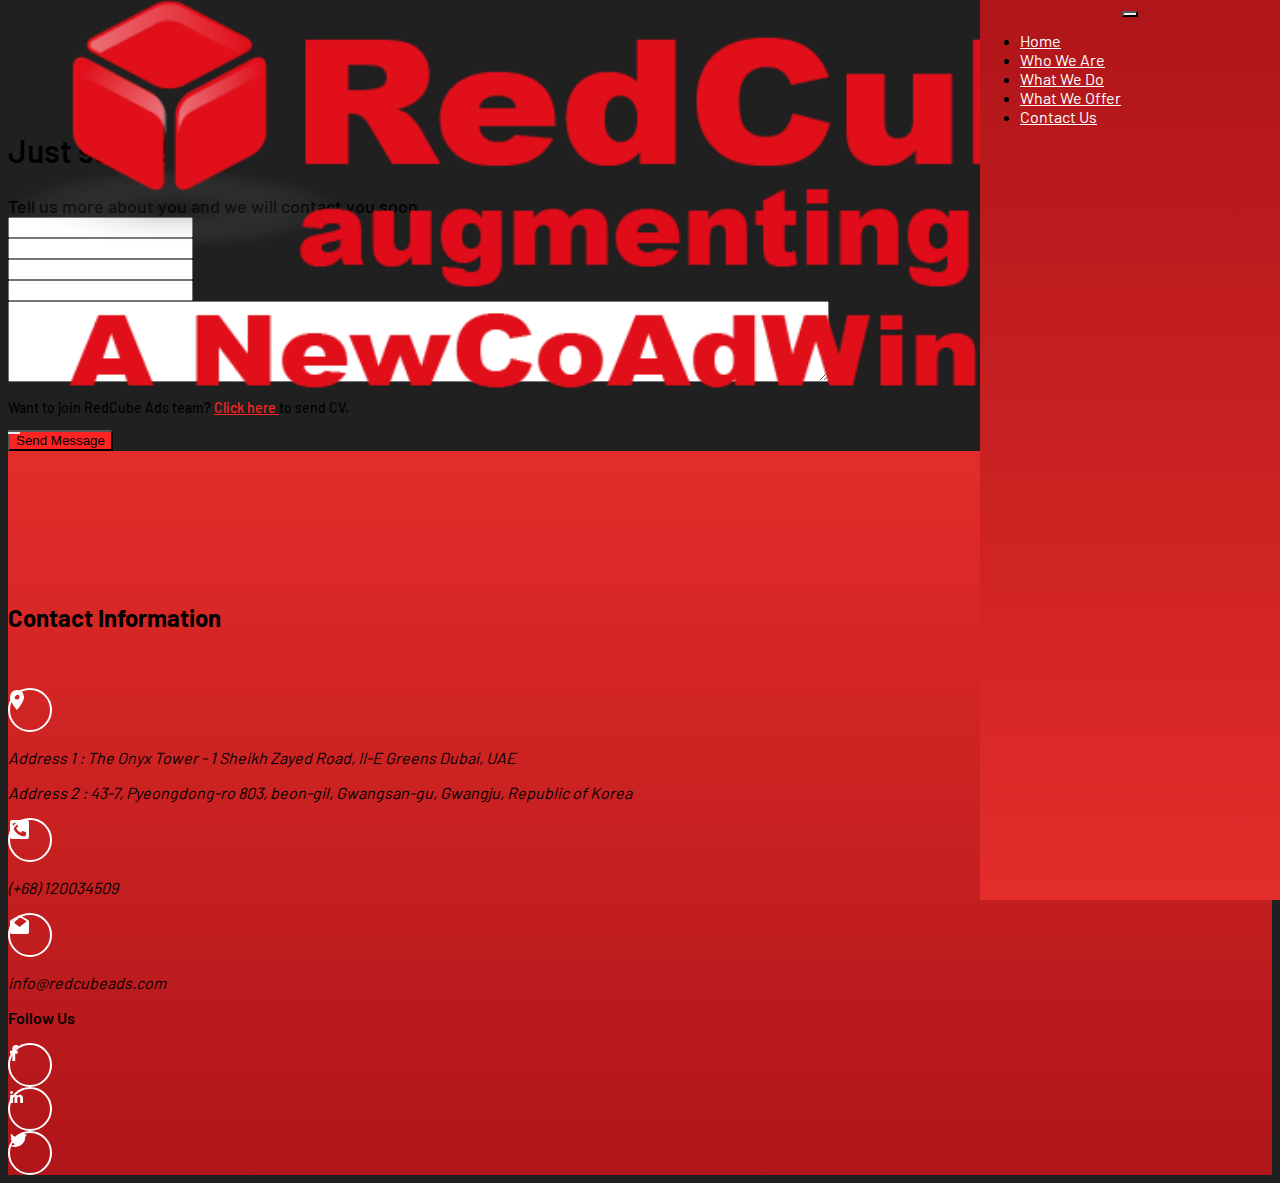
<file: contact.html>
<!doctype html>
<html lang="en">

<head>
  <!-- Required meta tags -->
  <meta charset="utf-8">
  <meta name="viewport" content="width=device-width, initial-scale=1">

  <link rel="icon" type="image/png" sizes="32x32" href="img/favicon-32x32.png">
  <link rel="manifest" href="/site.webmanifest">
  
  <!-- Bootstrap CSS -->
  <link href="https://cdn.jsdelivr.net/npm/bootstrap@5.1.3/dist/css/bootstrap.min.css" rel="stylesheet"
    integrity="sha384-1BmE4kWBq78iYhFldvKuhfTAU6auU8tT94WrHftjDbrCEXSU1oBoqyl2QvZ6jIW3" crossorigin="anonymous">
  <link rel="stylesheet" href="https://cdn.jsdelivr.net/npm/bootstrap-icons@1.8.1/font/bootstrap-icons.css">
  <link rel="stylesheet" href="css/theme.css">
  <title>Red Cube</title>
</head>

<body class="bg-black">

        <!-- Header -->
          <header>
            <div class="main-menu offcanvas offcanvas-end" tabindex="-1" id="offcanvasNavbar"
              aria-labelledby="offcanvasNavbarLabel">
              <div class="offcanvas-header">
                <button type="button" class="btn-close text-reset" data-bs-dismiss="offcanvas"
                  aria-label="Close"></button>
              </div>
              <ul class="nav flex-column">
                <li class="nav-item">
                  <a class="nav-link active" aria-current="page" href="index.html">Home</a>
                </li>
                <li class="nav-item">
                  <a class="nav-link" href="who-we-are.html">Who We Are</a>
                </li>
                <li class="nav-item">
                  <a class="nav-link" href="what-we-do.html">What We Do</a>
                </li>
                <li class="nav-item">
                  <a class="nav-link" href="what-we-offer.html">What We Offer</a>
                </li>
                <li class="nav-item">
                  <a class="nav-link" href="contact.html">Contact Us</a>
                </li>
              </ul>
            </div>
            <div class="navbar navbar-dark i-toggle ">
              <div class="container py-1">
                <a href="/" class="navbar-brand  logo-img">
                  <img src="img/logo.png" alt="Red Cube Logo">
                </a>
                <button class="navbar-toggler" type="button" data-bs-toggle="offcanvas" data-bs-target="#offcanvasNavbar"
                  aria-controls="offcanvasNavbar">
                  <span class="navbar-toggler-icon"></span>
                </button>
              </div>
            </div>
          </header>
                <div class="container-fluid  position-absolute top-0">
                  <div class="row vh-100">
                    <div class="col-md-12 col-lg-6 pt-sm-5 padding-top  col-xl-6 offset-xl-1 d-flex justify-content-center align-items-start flex-column pe-lg-5">
                      <div class=" pb-5 pt-2 text-white">
                        <h2 class="fs-32 fs-semibold">Just say hi!</h2>
                        <hp class="fs-18 fs-med">Tell us more about you and we will contact you soon</hp>
                      </div>
                      <form class="row g-4 needs-validation focus-form ">
                        <div class="col-sm-12 col-md-6 contact-form">
                          <input type="text" class="form-control bg-transparent text-white rounded-0"
                           placeholder="Name" required>
                        </div>
                        <div class="col-sm-12 col-md-6 contact-form">
                          <input type="email" class="form-control bg-transparent text-white rounded-0"
                           placeholder="Email" required>
                        </div>

                        <div class="col-sm-12 col-md-6 contact-form">
                          <input type="text" class="form-control bg-transparent text-white rounded-0"
                           placeholder="Phone" required maxlength="20"  min="0" max="9999999999"  onkeypress="if(this.value.length == 10) return false">
                        </div>

                        <div class="col-sm-12 col-md-6 contact-form">
                          <input type="text" class="form-control bg-transparent text-white rounded-0"
                           placeholder="How big is your Company?" required>
                        </div>

                        <div class="col-sm-12 col-md-12 contact-form">
                          <textarea class="form-control bg-transparent text-white rounded-0"
                            id="exampleFormControlTextarea1" placeholder="Message" rows="5" cols="100"
                            required></textarea>
                        </div>

                        <div class="col-md-7 d-flex justify-content-between align-items-center pt-3">
                          <p class="fs-14 fs-med text-white m-0">Want to join RedCube Ads team? <a href="" class="c-red" >
                              Click here </a> to send CV.</p>
                        </div>
                        <div class="col-md-5 d-md-flex justify-content-md-end align-items-md-center">
                          <button class="btn red-col text-white rounded-0 px-4" type="submit">Send Message</button>
                        </div>
                         
                      </form>
                    </div>
                    <div class="ps-sm-4 d-flex pt-sm-5 padding-top none-smallscreen justify-content-center align-items-start flex-column ps-2 bg-color col-md-12 col-lg-4 col-xl-4 col-sm-12 py-5 pt-sm-5 pt-md-5 pt-lg-0">
                      <div class="">
                        <h6 class="fs-24 fs-bold text-white">Contact Information</h6>
                      </div>
                      <address>
                            <div class="d-flex  pt-3">
                              <div class="icon-image d-flex justify-content-center align-items-center">
                                  <img src="./img/material-location.svg" alt="" class="mx-4">
                              </div>
                              <div class="ps-3">
                                  <p class="fs-16 text-white m-0">Address 1 : The Onyx Tower - 1 Sheikh Zayed Road, II-E Greens Dubai, UAE </p>
                                  <p class="fs-16 text-white m-0 pt-3">
                                    Address 2 : 43-7, Pyeongdong-ro 803,
                                    beon-gil, Gwangsan-gu, Gwangju, 
                                    Republic of Korea</p>  
                              </div>
                          </div>
                            <div class="d-flex align-items-center pt-3">
                              <div class="icon-image d-flex justify-content-center align-items-center">
                                  <img src="./img/phone-icon.svg" alt="" class="icon-phone-mail">
                              </div>
                              <div class="ps-3">
                                  <p class="fs-16 text-white m-0">(+68) 120034509</p>
                              </div>
                          </div>

                          <div class="d-flex align-items-center pt-3">
                            <div class="icon-image d-flex justify-content-center align-items-center">
                                <img src="./img/Icon-mail.svg" alt="" class="icon-phone-mail">
                            </div>
                            <div class="ps-3">
                                <p class="fs-16 text-white m-0">info@redcubeads.com</p>
                            </div>
                        </div>
                      </address>

                      <div class="followUs pt-4">
                        <div class="d-flex align-items-end">
                          <p class="fs-16 fs-semibold text-white">Follow Us</p>
                        </div>
                        <div class="d-flex">
                          <div>
                            <div class="icon-image d-flex justify-content-center align-items-center">
                              <img src="./img/facebook.svg" alt="">
                          </div>
                          </div>
                          <div class="px-3">
                            <div class="icon-image d-flex justify-content-center align-items-center">
                              <img src="./img/linkedin.svg" alt="">
                          </div>
                          </div>
                          <div>
                            <div class="icon-image d-flex justify-content-center align-items-center">
                              <img src="./img/twitter.svg" alt="">
                          </div>
                          </div>
                        </div>
                      </div>
                    </div>
                    <div class="col-xl-1 col-lg-2 bg-color p-0 none-smallscreen">
                        <div class="two-line vh-100-p"></div>
                    </div>  
                  </div>
                </div>
             







  <!-- Optional JavaScript; choose one of the two! -->

  <!-- Option 1: Bootstrap Bundle with Popper -->
  <script src="https://cdn.jsdelivr.net/npm/bootstrap@5.1.3/dist/js/bootstrap.bundle.min.js"
    integrity="sha384-ka7Sk0Gln4gmtz2MlQnikT1wXgYsOg+OMhuP+IlRH9sENBO0LRn5q+8nbTov4+1p"
    crossorigin="anonymous"></script>
  <script src="js/jquery.slim.min.js"></script>
  <script src="js/custom.js"></script>
</body>

</html>
</file>
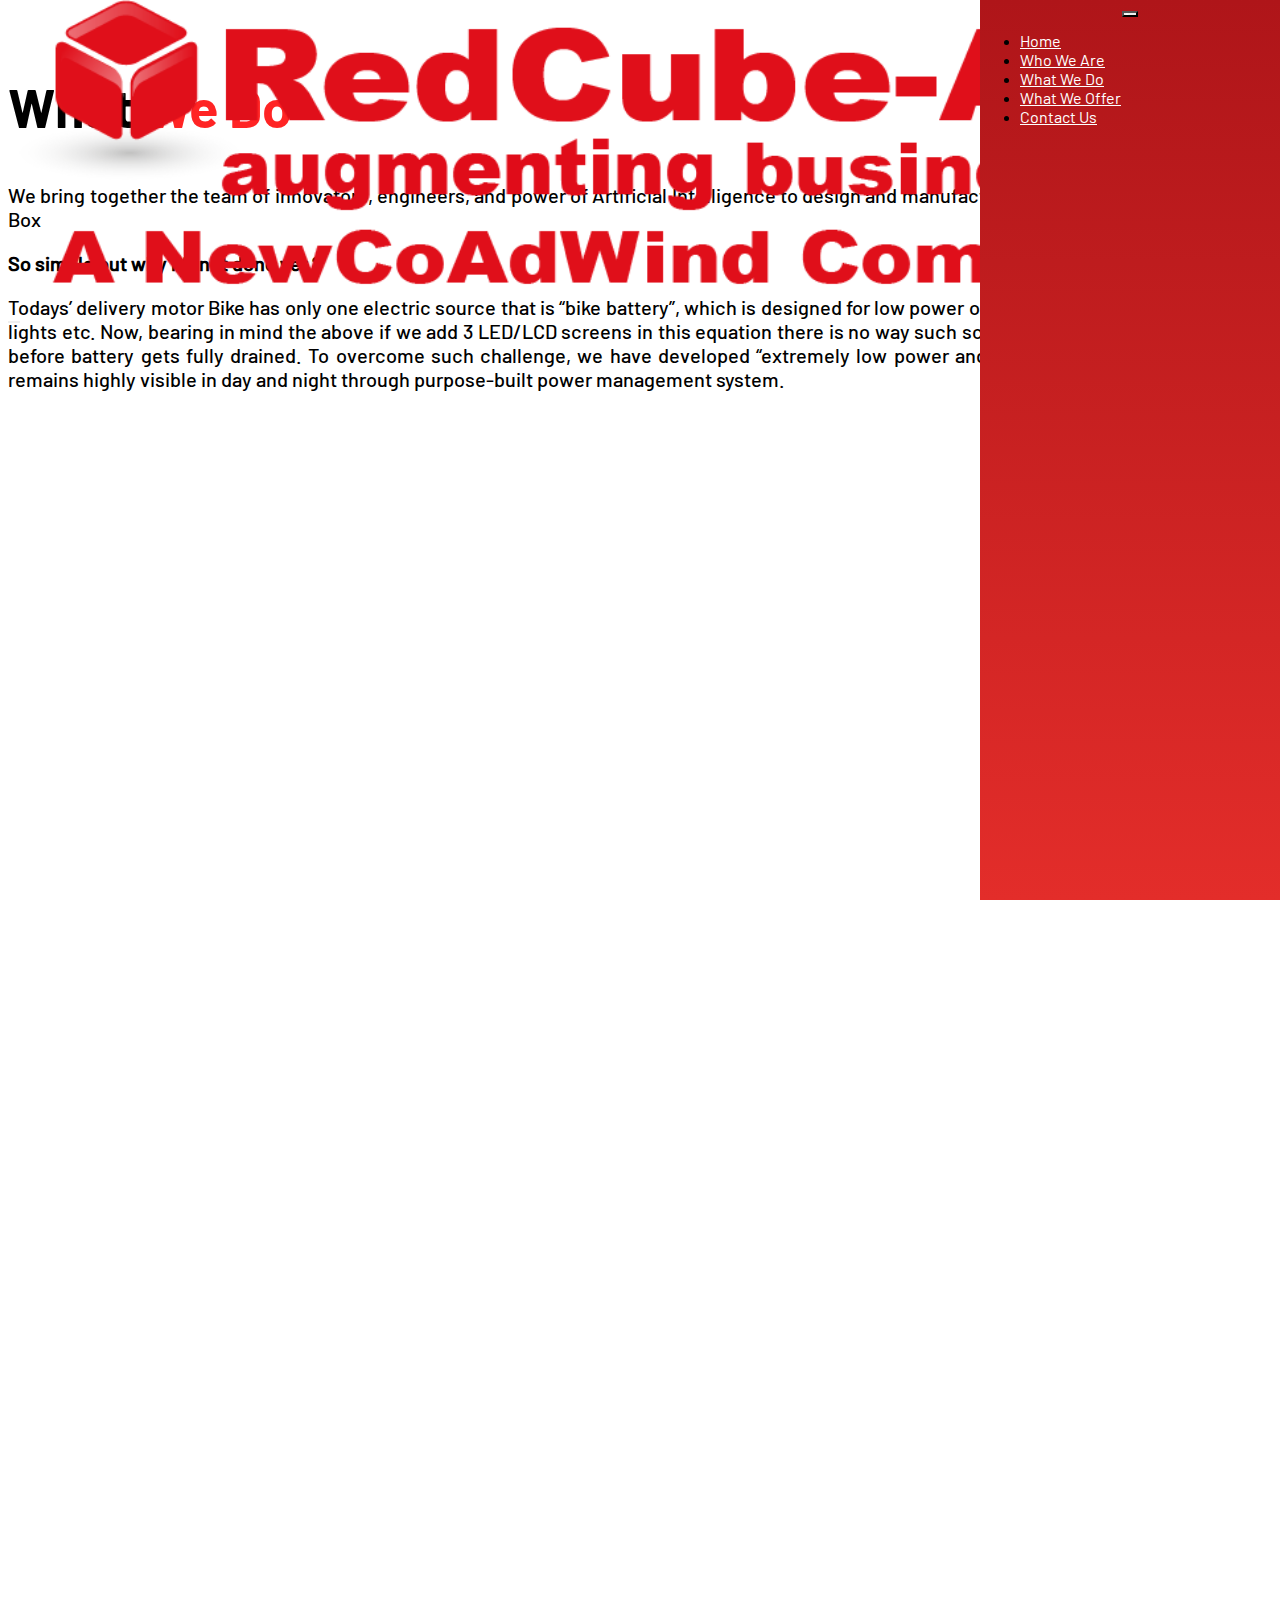
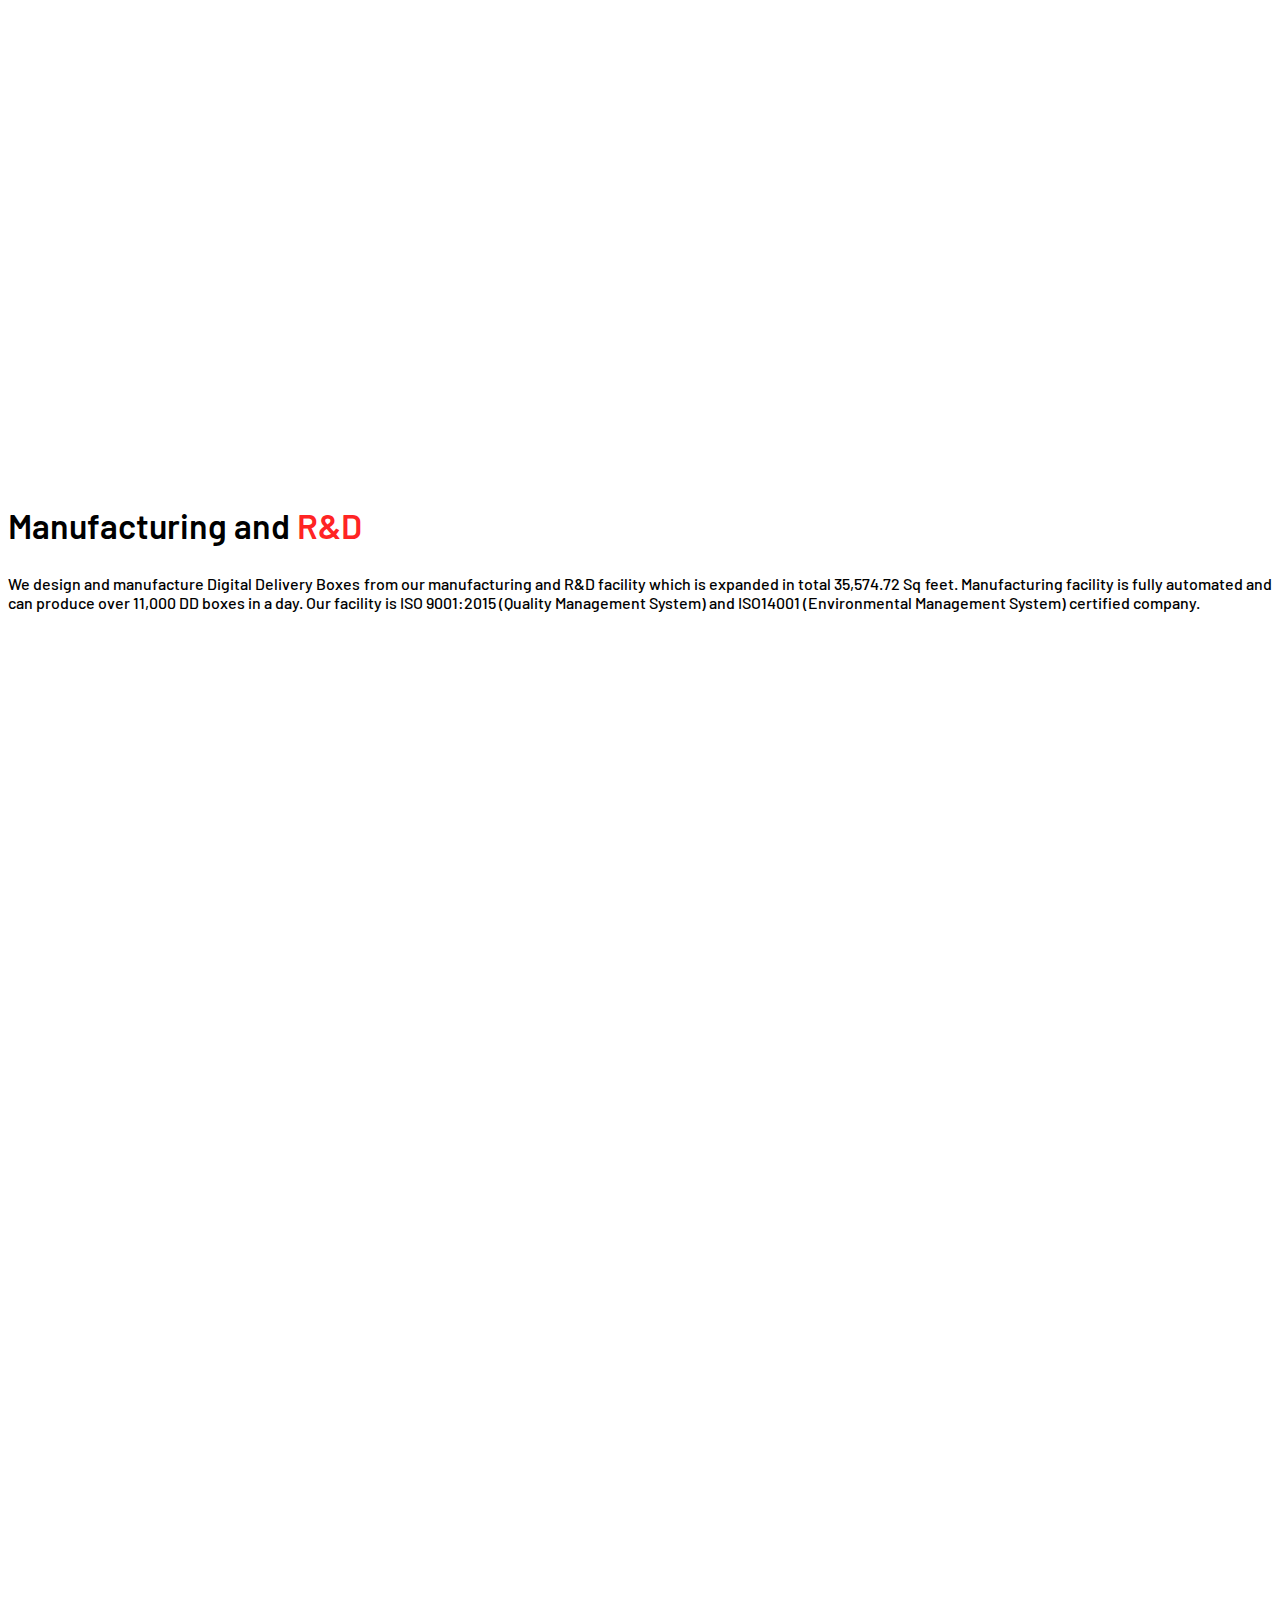
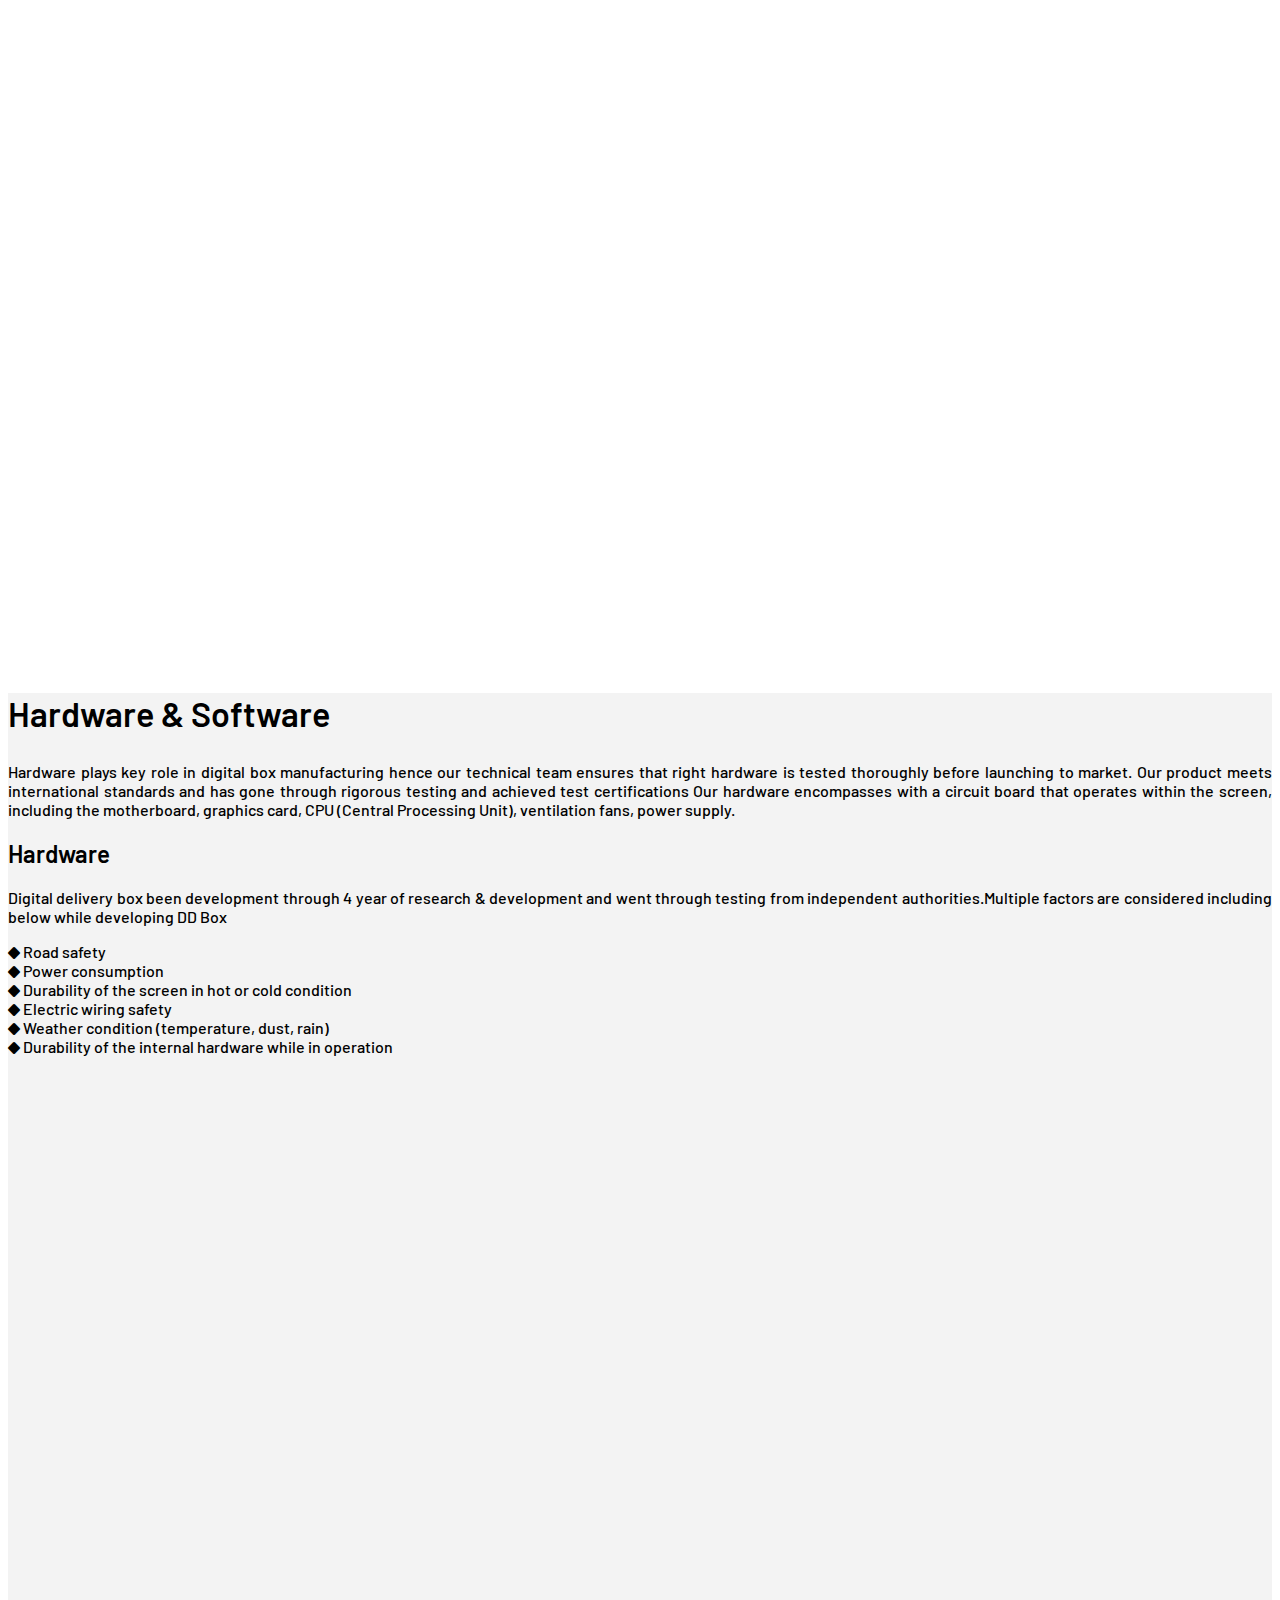
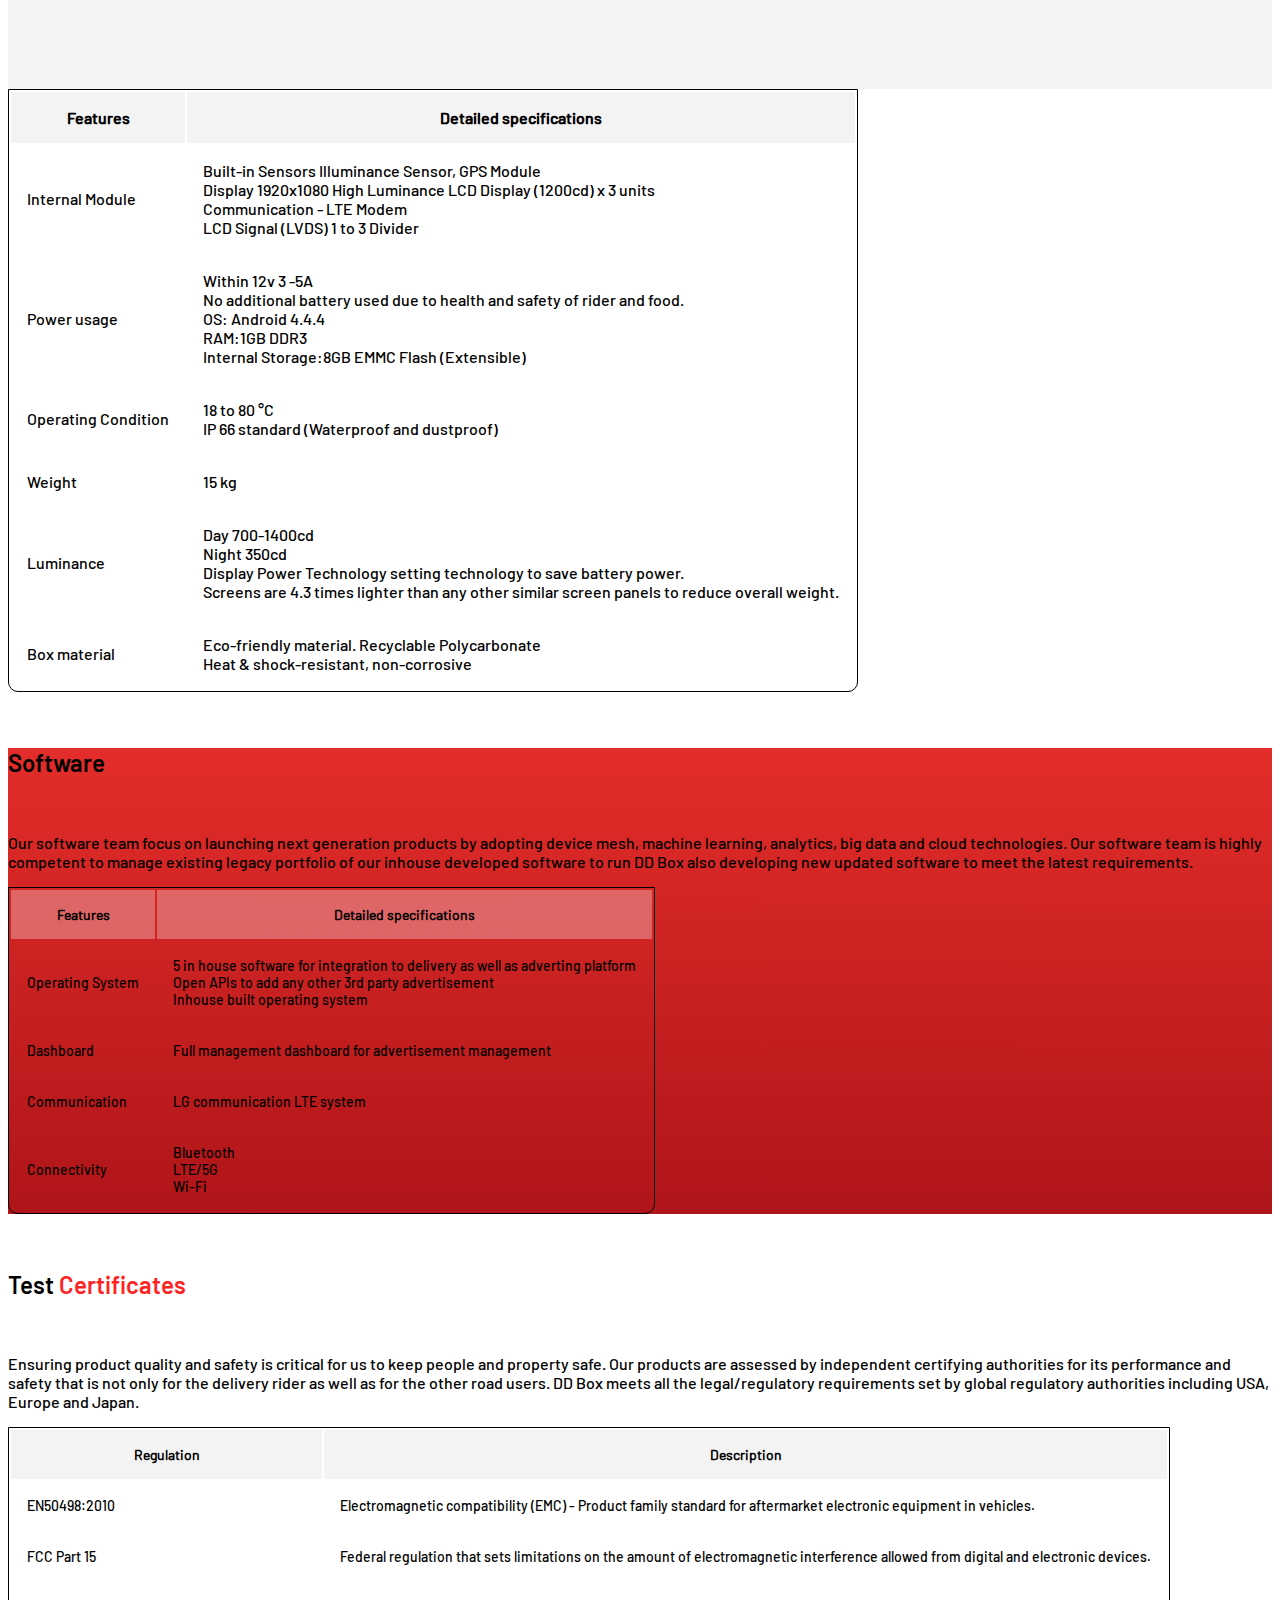
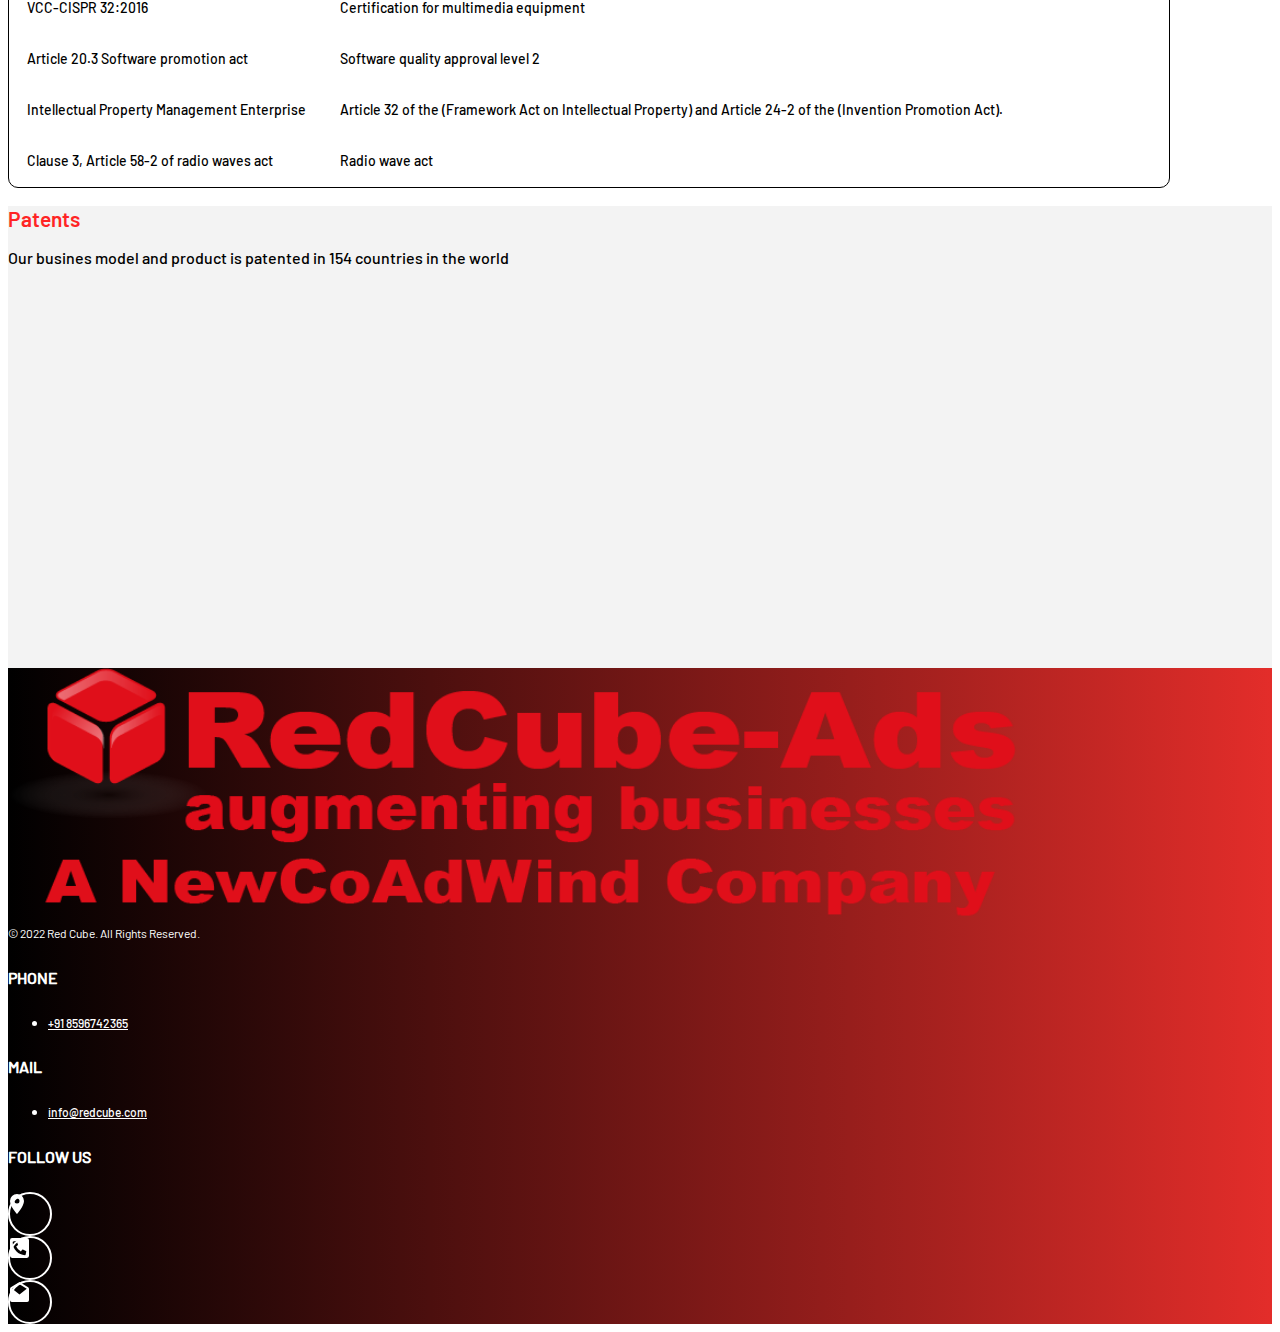
<file: what-we-do.html>
<!doctype html>
<html lang="en">

<head>
    <!-- Required meta tags -->
    <meta charset="utf-8">
    <meta name="viewport" content="width=device-width, initial-scale=1">

    <link rel="icon" type="image/png" sizes="32x32" href="img/favicon-32x32.png">
    <link rel="manifest" href="/site.webmanifest">

    <!-- Bootstrap CSS -->
    <link href="https://cdn.jsdelivr.net/npm/bootstrap@5.1.3/dist/css/bootstrap.min.css" rel="stylesheet"
        integrity="sha384-1BmE4kWBq78iYhFldvKuhfTAU6auU8tT94WrHftjDbrCEXSU1oBoqyl2QvZ6jIW3" crossorigin="anonymous">
    <link rel="stylesheet" href="https://cdn.jsdelivr.net/npm/bootstrap-icons@1.8.1/font/bootstrap-icons.css">
    <link rel="stylesheet" href="css/theme.css">
    <title>Red Cube</title>
</head>

<body>

    <!-- Header -->
    <header>
        <div class="main-menu offcanvas offcanvas-end" tabindex="-1" id="offcanvasNavbar"
            aria-labelledby="offcanvasNavbarLabel">
            <div class="offcanvas-header">
                <button type="button" class="btn-close text-reset" data-bs-dismiss="offcanvas"
                    aria-label="Close"></button>
            </div>
            <ul class="nav flex-column">
                <li class="nav-item">
                    <a class="nav-link active" aria-current="page" href="index.html">Home</a>
                </li>
                <li class="nav-item">
                    <a class="nav-link" href="who-we-are.html">Who We Are</a>
                </li>
                <li class="nav-item">
                    <a class="nav-link" href="what-we-do.html">What We Do</a>
                </li>
                <li class="nav-item">
                    <a class="nav-link" href="what-we-offer.html">What We Offer</a>
                </li>
                <li class="nav-item">
                    <a class="nav-link" href="contact.html">Contact Us</a>
                </li>
            </ul>
        </div>
        <div class="navbar navbar-dark shadow-sm w-100 bg-white"  style="position: fixed;top: 0;">
            <div class="container py-1">
                <a href="/" class="navbar-brand  logo-img">
                    <img src="img/logo.png" alt="Red Cube Logo">
                </a>
                <button class="navbar-toggler" type="button" data-bs-toggle="offcanvas"
                    data-bs-target="#offcanvasNavbar" aria-controls="offcanvasNavbar">
                    <span class="navbar-toggler-icon"></span>
                </button>
            </div>
        </div>
    </header>

    <!-- Main Section -->
   <section class="margin-top">
    <div class="what-we-offer">
        <div class="container ">
            <div class="row">
                <div class="col-12 text-smallscreen-offer py-3 py-sm-5">
                    <h2 class="fs-54 fs-bold">What <span class="c-red">We Do</span> </h2>
                    <p class="fs-20 fs-med text-justify">We bring together the team of innovators, engineers, and power of Artificial Intelligence to design and manufacture ecosystem of Digital Delivery Box</p>
                    <strong class="fs-20 fs-med">So simple but why it’s not done yet ?  </strong>
                    <p class="fs-20 fs-med text-justify">Todays’ delivery motor Bike has only one electric source that is “bike battery”, which is designed for low power operations such as self-start, head lights etc. 
                        Now, bearing in mind the above if we add 3 LED/LCD screens in this equation there is no way such screens can run more than 20 mins before battery gets fully drained. 
                        To overcome such challenge, we have developed “extremely low power and high luminance screens” which remains highly visible in day and night through purpose-built power management system. 
                        </p>
                </div>
            </div>
        </div>
    </div>
   </section>

    <!-- Cards Section -->
    <div class="container pb-4">
        <div class="row d-flex justify-content-between">
            <div class="col-2 my-3 my-sm-0 animated animated-flipInX flipInX">
                <div class=" mt-sm-5 card border-0">
                    <img src="img/Discover.png" class="card-img-top" alt="...">
                </div>
            </div>
            <div class="col-2 my-3 my-sm-0 animated animated-flipInX flipInX">
                <div class=" card border-0">
                    <img src="img/design.png" class="card-img-top" alt="...">
                </div>
            </div>
            <div class="col-2 my-3 my-sm-0 animated animated-flipInX flipInX">
                <div class=" mt-sm-5 card border-0">
                    <img src="img/Manufacture.png" class="card-img-top" alt="...">
                </div>
            </div>
            <div class="col-2 my-3 my-sm-0 animated animated-flipInX flipInX">
                <div class=" card border-0">
                    <img src="img/test.png" class="card-img-top" alt="...">
                </div>
            </div>
            <div class="col-2 my-3 my-sm-0 animated animated-flipInX flipInX">
                <div class=" mt-sm-5 card border-0">
                    <img src="img/Launch.png" class="card-img-top" alt="...">
                </div>
            </div>
        </div>
    </div>

    <!-- Manufacturing and R&D -->
    <div class="container py-4">
        <div class="row">
            <div class="col pb-3 text-smallscreen-rd">
                <h2 class="fs-34 fs-semibold">Manufacturing and <span class="c-red">R&D</span></h2>
                <p class="fs-16 fs-med text-justify">We design and manufacture Digital Delivery Boxes from our manufacturing and R&D
                    facility which is expanded in total 35,574.72 Sq feet. Manufacturing
                    facility is fully automated and can produce over 11,000 DD boxes in a day.
                    Our facility is ISO 9001:2015 (Quality Management System) and ISO14001 (Environmental Management
                    System) certified company. </p>
            </div>
        </div>
        <div class="row">
            <div class="col-6 backInUp">
                    <div class="img-width">
                        <img src="img/Manufacturing1.png" alt="">
                    </div>
            </div>
            <div class="col-6 backInUp">
                    <div class="img-width">
                        <img src="img/Manufacturing2.png" alt="">
                    </div>
            </div>
        </div>
    </div>

    <!-- Hardware & Software  -->

    <div class="container-fluid my-5 dedi-info">
        <div class="row">
            <div class="col-lg-6 col-md-12 justify-content-center d-flex flex-column offset-lg-1">
                <div class="pt-3 text-smallscreen-rd">
                    <h2 class="fs-34 fs-semibold">Hardware & Software </h2>
                    <p class="fs-16 fs-med text-justify">Hardware plays key role in digital box manufacturing hence our technical
                        team ensures
                        that right hardware is tested thoroughly before launching to market. Our product meets
                        international standards and has gone through rigorous testing and achieved test
                        certifications Our hardware encompasses with a circuit board that operates within the
                        screen, including the motherboard, graphics card, CPU (Central Processing Unit),
                        ventilation fans, power supply.</p>
                </div>
                <div class="pt-3 text-smallscreen-rd">
                    <h2 class="fs-24 fs-semibold">Hardware</h2>
                    <p class="fs-16 fs-med text-justify">Digital delivery box been development through 4 year of research &
                        development and went
                        through testing from independent authorities.Multiple factors are considered including
                        below while developing DD Box
                    </p>
                </div>

                <div class="container-fluid p-0 mb-4">
                    <div class="row">
                        <div class="col-sm-6">
                            <div class="">
                                <div class="d-flex text-smallscreen-rd align-items-center">
                                    <i class="bi bi-diamond-fill me-2 "></i>
                                    <span class="fs-16 list-group fs-med">Road safety</span>
                                </div>
                                <div class="d-flex text-smallscreen-rd align-items-center">
                                    <i class="bi bi-diamond-fill me-2 "></i>
                                    <span class="fs-16 list-group fs-med">Power consumption</span>
                                </div>
                                <div class="d-flex text-smallscreen-rd align-items-center">
                                    <i class="bi bi-diamond-fill me-2 "></i>
                                    <span class="fs-16 list-group fs-med">Durability of the screen in hot or cold
                                        condition</span>
                                </div>
                            </div>

                        </div>
                        <div class="col-sm-6">
                            <div class="">
                                <div class="d-flex text-smallscreen-rd align-items-center">
                                    <i class="bi bi-diamond-fill me-2 "></i>
                                    <span class="fs-16 list-group fs-med">Electric wiring safety</span>
                                </div>
                                <div class="d-flex text-smallscreen-rd align-items-center">
                                    <i class="bi bi-diamond-fill me-2 "></i>
                                    <span class="fs-16 list-group fs-med">Weather condition (temperature, dust, rain)
                                    </span>
                                </div>
                                <div class="d-flex text-smallscreen-rd align-items-baseline">
                                    <i class="bi bi-diamond-fill me-2 "></i>
                                    <span class="fs-16 list-group fs-med">Durability of the internal hardware while in
                                        operation</span>
                                </div>
                            </div>
                        </div>
                    </div>
                </div>

            </div>
            <div class="col-lg-5 col-md-12 backInUp"><img src="img/hardware-software.png" alt="" class="w-100"></div>
        </div>
    </div>

    <!-- Table Section -->
    <div class="container">
        <div class="row">
            <div class="col">

                <table class="table">
                    <thead class="">
                        <tr>
                            <th scope="col" class="p-3"><p>Features</p></th>
                            <th scope="col" class="p-3"><p>Detailed specifications</p></th>
                        </tr>
                    </thead>
                    <tbody>
                        <tr>
                            <td scope="row"><p>Internal Module</p></th>
                            <td><p> Built-in Sensors Illuminance Sensor, GPS Module <br>  Display 1920x1080 High Luminance LCD Display (1200cd) x 3 units <br>Communication - LTE Modem <br> LCD Signal (LVDS) 1 to 3 Divider</p></td>
                        </tr>
                        <tr>
                            <td scope="row"><p>Power usage</p></td>
                            <td>
                                <p>
                                    Within 12v 3 -5A <br>
                                No additional battery used due to health and safety of rider and food. <br>
                                OS: Android 4.4.4 <br>
                                RAM:1GB DDR3 <br>
                                Internal Storage:8GB EMMC Flash (Extensible)
                                </p>
                            </td>
                        </tr>
                        <tr>
                            <td scope="row"><p>Operating Condition </p></td>
                            <td>
                                <p> 
                                    18 to 80 °C <br>
                                    IP 66 standard (Waterproof and dustproof) 
                                </p>
                            </td>
                        </tr>
                        <tr>
                            <td scope="row"><p>Weight</p></td>
                            <td><p>15 kg</p></td>
                        </tr>
                        <tr>
                            <td scope="row"><p>Luminance</p></td>
                            <td>
                               <p>
                                Day 700-1400cd <br>
                                Night 350cd <br>
                                Display Power Technology setting technology to save battery power. <br>
                                Screens are 4.3 times lighter than any other similar screen panels to reduce overall
                                weight.
                               </p>
                            </td>
                        </tr>
                        <tr>
                            <td scope="row"><p>Box material</p></td>
                            <td>
                                <p>
                                    Eco-friendly material. Recyclable Polycarbonate <br>
                                    Heat & shock-resistant, non-corrosive
                                </p>
                            </td>
                        </tr>

                    </tbody>
                </table>

            </div>
        </div>
    </div>

    <!-- Hardware -->
    <section class="bg-color py-5 text-white my-5">
        <div class="container">
            <div class="row">
                <div class="col text-smallscreen-rd">
                    <h6 class="fs-24 fs-semibold">Software</h6>
                    <p class="fs-16 fs-med">Our software team focus on launching next generation products by adopting
                        device mesh, machine learning, analytics, big data and cloud technologies. Our software
                        team is highly competent to manage existing legacy portfolio of our inhouse developed software
                        to run DD Box also developing new updated software to meet the latest
                        requirements.
                    </p>
                </div>
            </div>
            <div class="row">
                <div class="col">
                    <!-- Table Section -->
                    <div class="container p-0">
                        <div class="row">
                            <div class="col">
                                <table class="table text-white">
                                    <thead class="thead-bg">
                                        <tr>
                                            <th scope="col" class="p-3">Features</th>
                                            <th scope="col" class="p-3">Detailed specifications</th>
                                        </tr>
                                    </thead>
                                    <tbody>
                                        <tr>
                                            <td scope="row">Operating System</td>
                                            <td>
                                                5 in house software for integration to delivery as well as adverting
                                                platform <br>
                                                Open APIs to add any other 3rd party advertisement <br>
                                                Inhouse built operating system <br>
                                            </td>
                                        </tr>
                                        <tr>
                                            <td scope="row">Dashboard</td>
                                            <td>
                                                Full management dashboard for advertisement management
                                            </td>
                                        </tr>
                                        <tr>
                                            <td scope="row">Communication </td>
                                            <td>
                                                LG communication LTE system
                                            </td>
                                        </tr>
                                        <tr>
                                            <td scope="row">Connectivity</td>
                                            <td>
                                                Bluetooth <br>
                                                LTE/5G <br>
                                                Wi-Fi <br>
                                            </td>
                                        </tr>
                                    </tbody>
                                </table>
                            </div>
                        </div>
                    </div>
                </div>
            </div>
        </div>
    </section>

    <!-- Product Testing and Reliability  -->
    <div class="container py-5">
        <div class="row">
            <div class="col text-smallscreen-rd">
                <h6 class="fs-24 fs-semibold">Test <span class="c-red">Certificates</span></h6>
                <p class="fs-16 fs-med">
                    Ensuring product quality and safety is critical for us to keep people and property safe. Our products are assessed by independent certifying authorities for its 
                    performance and safety that is not only for the delivery rider as well as for the other road users. DD Box meets all the legal/regulatory requirements set by global 
                    regulatory authorities including USA, Europe and Japan. 
                </p>
            </div>
        </div>
        <div class="row">
             <!-- Table Section -->
    <div class="container">
        <div class="row">
            <div class="col">

                <table class="table">
                    <thead class="">
                        <tr>
                            <th scope="col" class="p-3">Regulation</th>
                            <th scope="col" class="p-3">Description</th>
                        </tr>
                    </thead>
                    <tbody>
                        <tr>
                            <td>
                                EN50498:2010
                            </td>
                            <td>Electromagnetic compatibility (EMC) - Product family standard for aftermarket electronic equipment in vehicles.</td>
                        </tr>
                        <tr>
                            <td>
                                FCC Part 15
                            </td>
                            <td>Federal regulation that sets limitations on the amount of electromagnetic interference allowed from digital and electronic devices.</td>
                        </tr>
                        <tr>
                            <td>
                                VCC-CISPR 32:2016
                            </td>
                            <td>Certification for multimedia equipment</td>
                        </tr>
                        <tr>
                            <td>Article 20.3 Software promotion act</td>
                            <td>Software quality approval level 2</td>
                        </tr>
                        <tr>
                            <td>Intellectual Property Management Enterprise</td>
                            <td>
                                Article 32 of the (Framework Act on Intellectual Property) and
                                Article 24-2 of the (Invention Promotion Act).
                            </td>
                        </tr>
                        <tr>
                            <td>Clause 3, Article 58-2 of radio waves act</td>
                            <td>Radio wave act</td>
                        </tr>
                    </tbody>
                </table>

            </div>
        </div>
    </div>
        </div>
    </div>

    <!-- Location section -->
    <section class="dedi-info">
        <div class="container py-5">
            <div class="row text-center pb-sm-4 py-3">
                <div class="col-12 text-smallscreen-rd">
                    <h2 class=" fs-semibold c-red">Patents</h2>
                    <p class="fs-16 fs-med">Our busines model and product is patented in 154 countries in the world </p>
                </div>
            </div>
            <div class="row text-center pb-sm-4">
                <div class="col-12 backInUp">
                    <img src="img/location.svg" alt="" class="w-100">
                </div>
            </div>
        </div>
    </section>


  <!-- Footer Section -->
  <footer>
    <div class="container">
      <div class="row">
        <div class="col-sm-12 col-md-4 col-lg-4 pt-5 pb-2 py-md-5">
          <div class="w-50">
            <a href="/" class="d-flex align-items-center mb-3 link-dark text-decoration-none logo-img">
              <img src="img/logo.png" alt="Red Cube Logo">
            </a>
          </div>

          <small class="fs-12">&copy; 2022 Red Cube. All Rights Reserved.</small>
        </div>
        <div class="smallscreen-footer-text col-sm-12 col-md-2 col-lg-2 py-2 py-md-5">
          <h5 class="fs-med fs-16">PHONE</h5>
          <ul class="nav flex-column">
            <li class="nav-item mb-2">
              <a href="#" class="nav-link p-0"> +91 8596742365 </a>
              <!-- <a href="tel:+918596742365" class="nav-link p-0">+918596742365</a> -->
            </li>
          </ul>
        </div>

        <div class="smallscreen-footer-text col-sm-12 col-md-3 col-lg-2 py-2 py-md-5">
          <h5 class="fs-med fs-16">MAIL</h5>
          <ul class="nav flex-column">
            <li class="nav-item mb-2">
              <a href="#" class="nav-link p-0">info@redcube.com</a>
              <!-- <a href="mailto:info@redcube.com" class="nav-link p-0">info@redcube.com</a> -->
            </li>
          </ul>
        </div>

        <div class="smallscreen-footer-text col-sm-12 col-md-3 col-lg-3 py-2 py-md-5 social">
          <h5 class="fs-med fs-16">FOLLOW US</h5>
          <address class="d-flex">
            <div class="icon-image d-flex justify-content-center align-items-center">
              <img src="./img/material-location.svg" alt="" class="mx-4">
            </div>
            
            <a href="#" class="nav-link p-0"> 
              <div class="icon-image d-flex justify-content-center align-items-center mx-3">
                <img src="./img/phone-icon.svg" alt="" class="icon-phone-mail">
              </div>
            </a>

            <a href="#" class="nav-link p-0">
              <div class="icon-image d-flex justify-content-center align-items-center">
                <img src="./img/Icon-mail.svg" alt="" class="icon-phone-mail">
              </div>
            </a>
          </address>
        </div>

        <div class="col-sm-12 col-md-3 col-lg-1">
          <div class="footer-line vh-100-p">

          </div>
        </div>
    </div>
  </div>
</footer>











    <!-- Optional JavaScript; choose one of the two! -->

    <!-- Option 1: Bootstrap Bundle with Popper -->
    <script src="https://cdn.jsdelivr.net/npm/bootstrap@5.1.3/dist/js/bootstrap.bundle.min.js"
        integrity="sha384-ka7Sk0Gln4gmtz2MlQnikT1wXgYsOg+OMhuP+IlRH9sENBO0LRn5q+8nbTov4+1p"
        crossorigin="anonymous"></script>
    <script src="js/jquery.slim.min.js"></script>
    <script src="js/custom.js"></script>
</body>

</html>
</file>
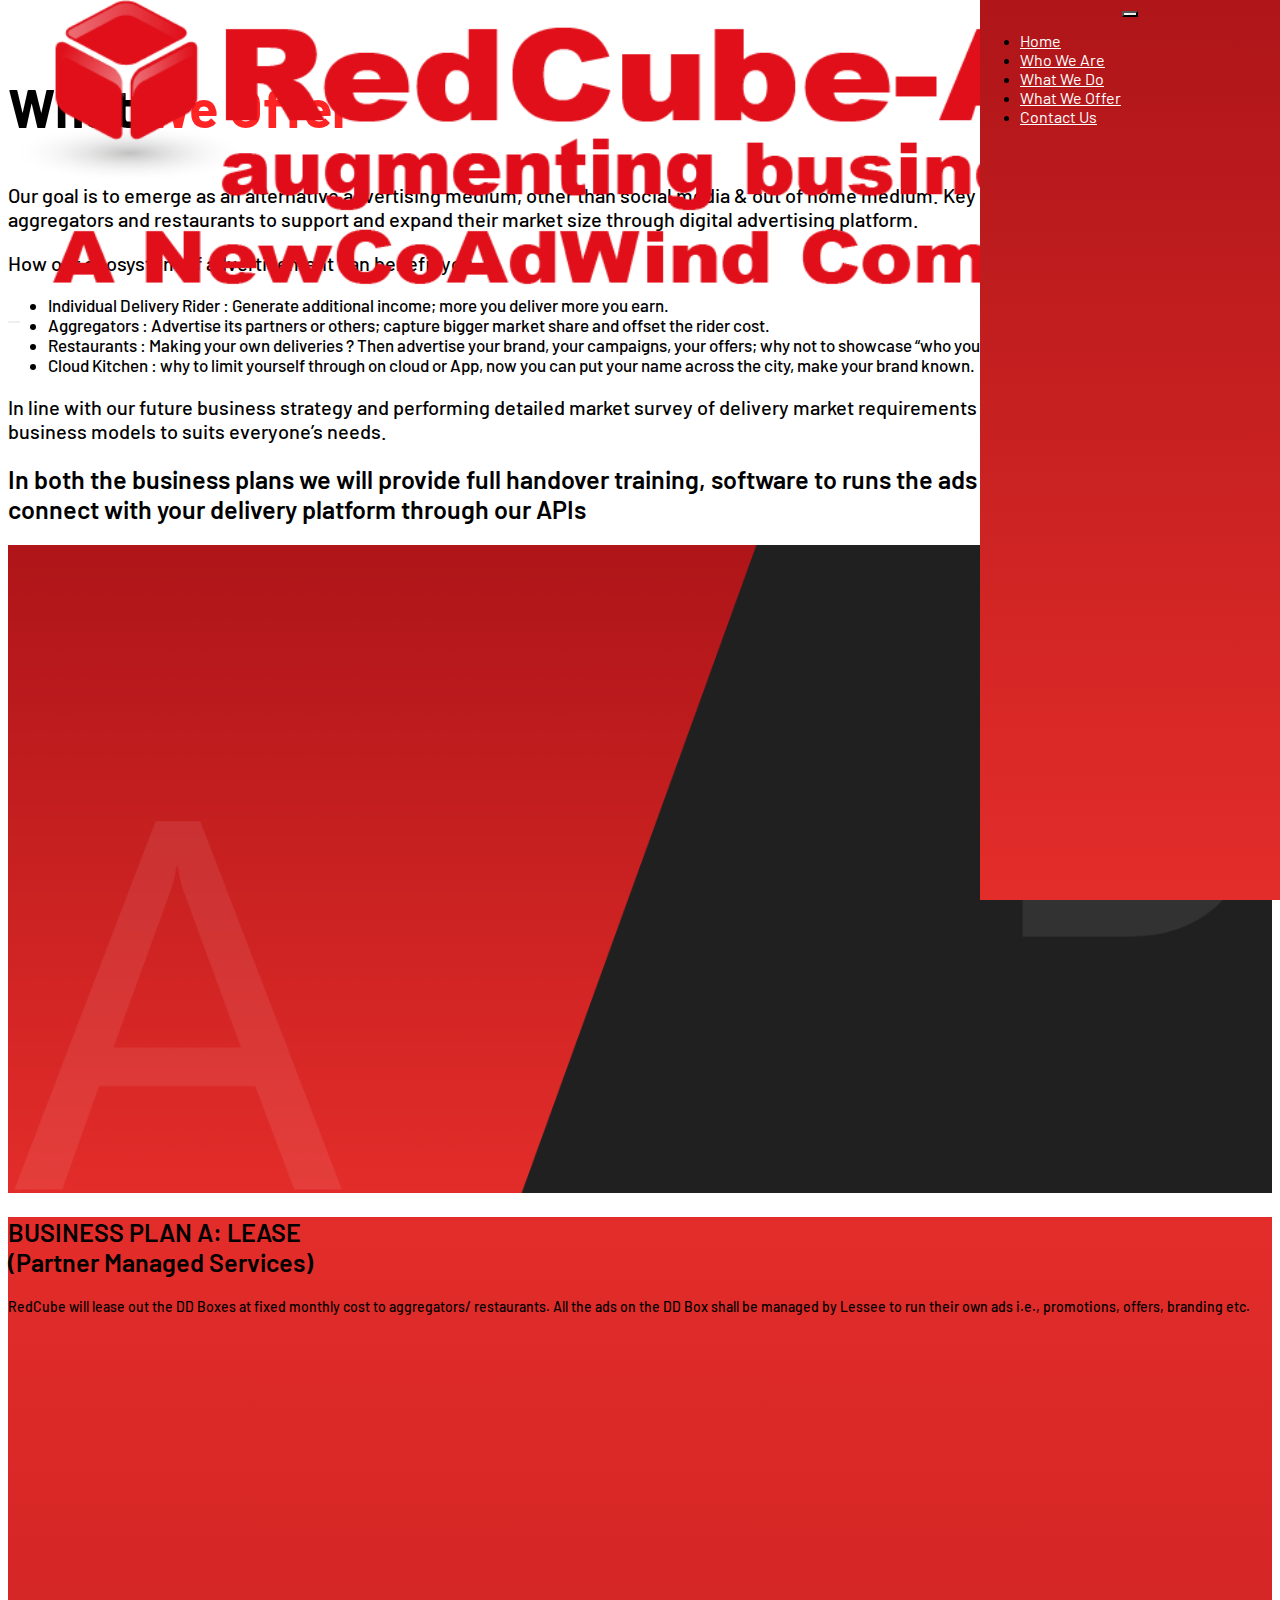
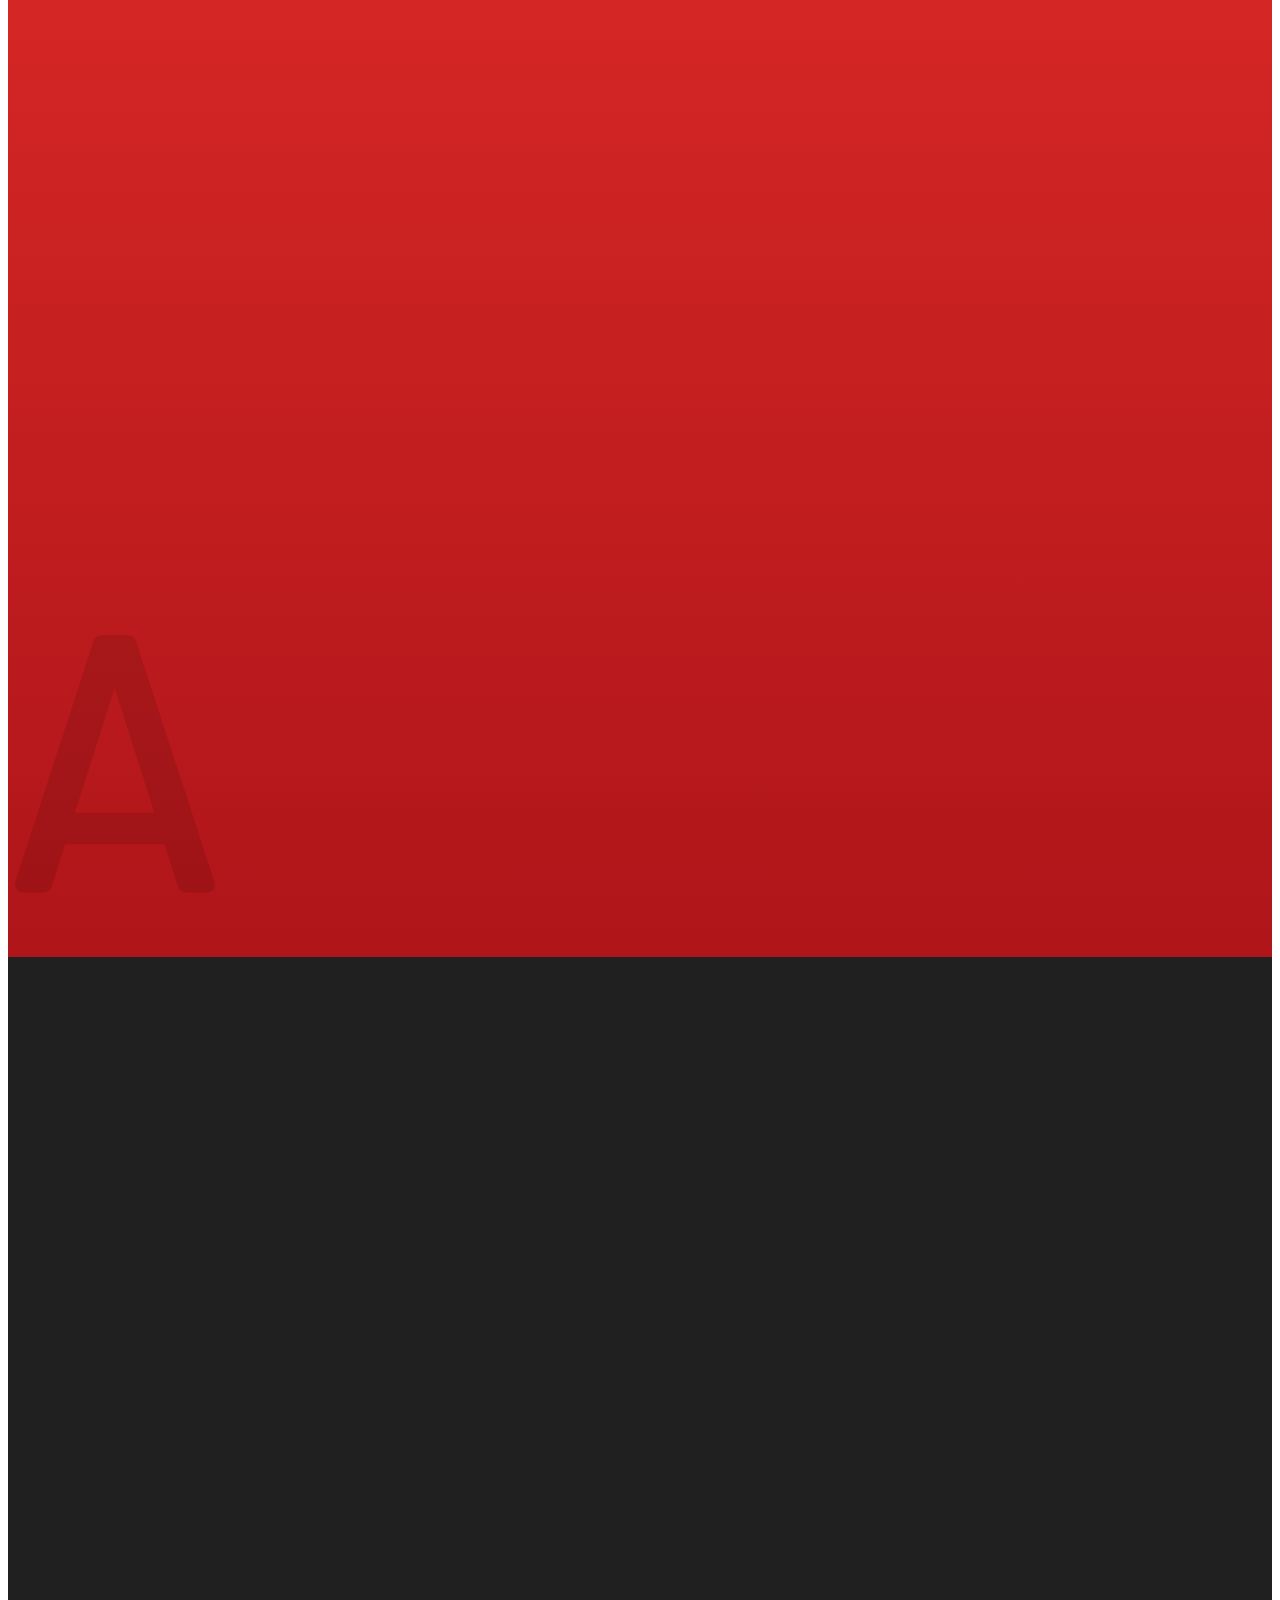
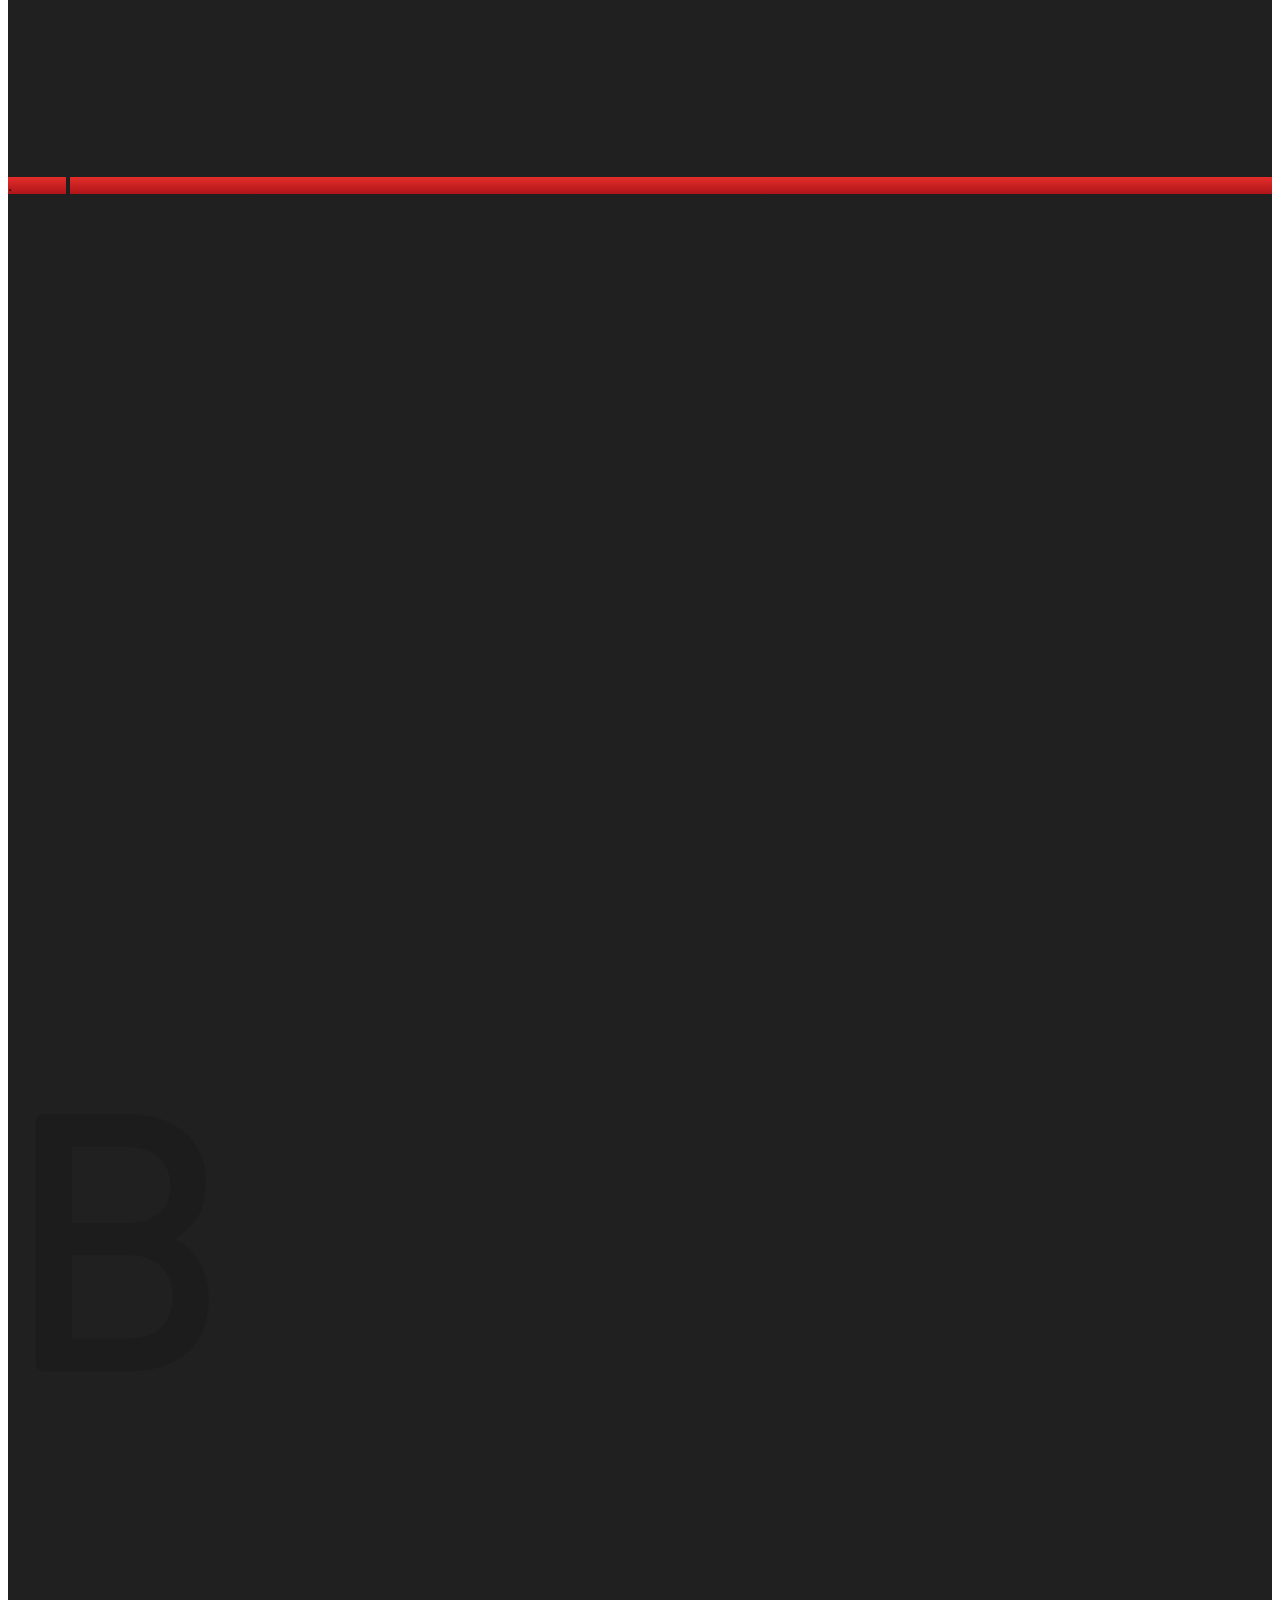
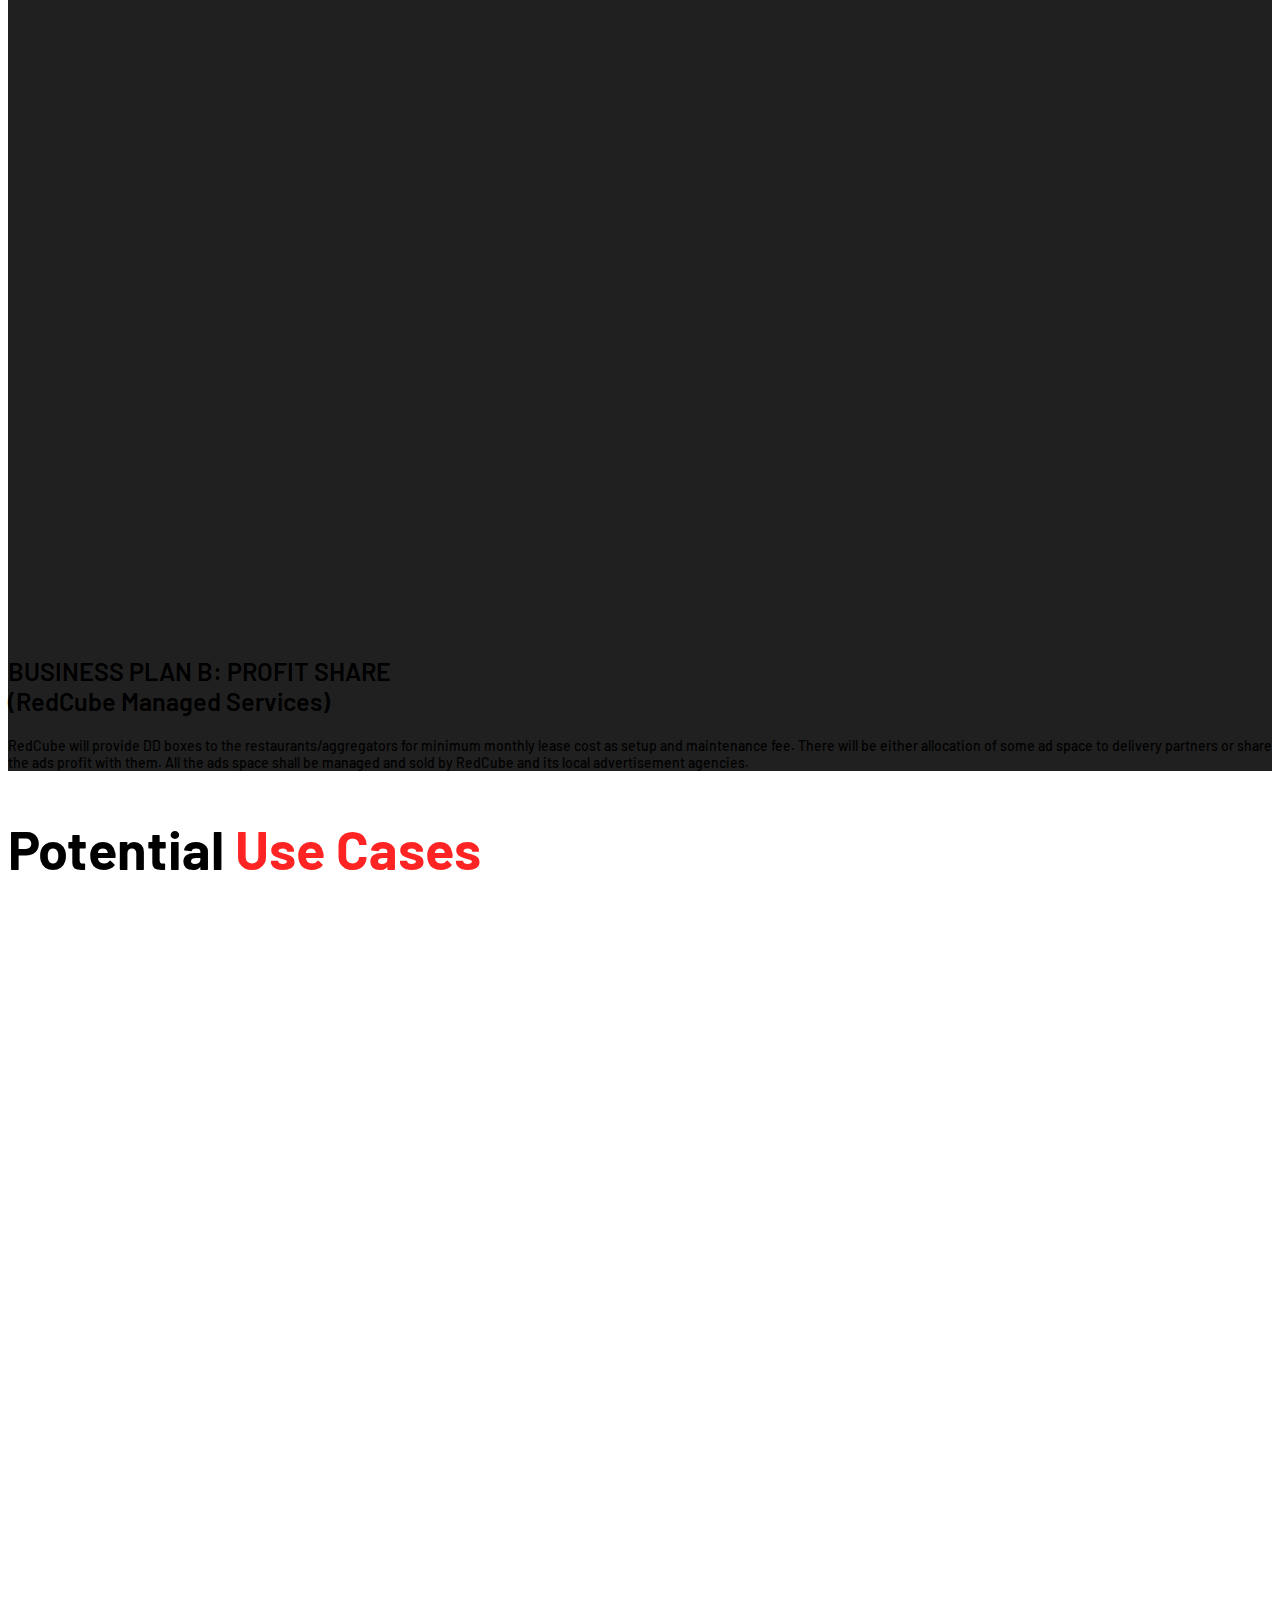
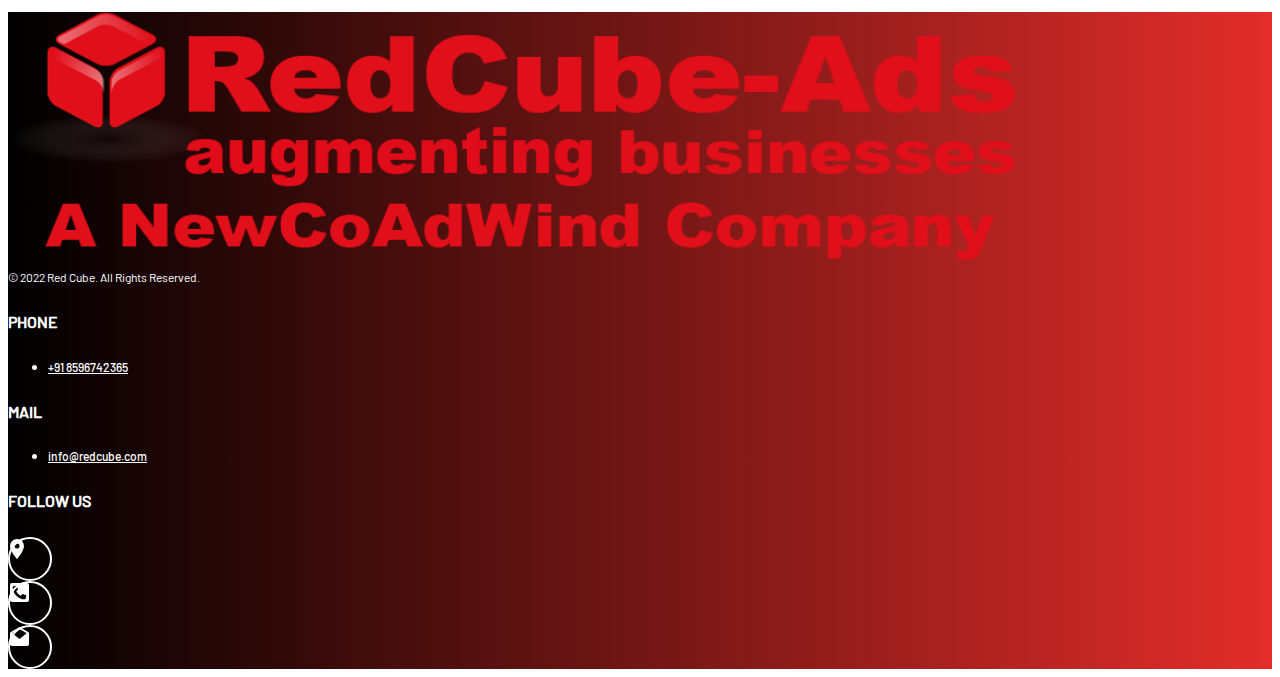
<file: what-we-offer.html>
<!doctype html>
<html lang="en">

<head>
    <!-- Required meta tags -->
    <meta charset="utf-8">
    <meta name="viewport" content="width=device-width, initial-scale=1">

    <link rel="icon" type="image/png" sizes="32x32" href="img/favicon-32x32.png">
    <link rel="manifest" href="/site.webmanifest">

    <!-- Bootstrap CSS -->
    <link href="https://cdn.jsdelivr.net/npm/bootstrap@5.1.3/dist/css/bootstrap.min.css" rel="stylesheet"
        integrity="sha384-1BmE4kWBq78iYhFldvKuhfTAU6auU8tT94WrHftjDbrCEXSU1oBoqyl2QvZ6jIW3" crossorigin="anonymous">
    <link rel="stylesheet" href="https://cdn.jsdelivr.net/npm/bootstrap-icons@1.8.1/font/bootstrap-icons.css">
    <link rel="stylesheet" href="css/theme.css">
    <title>Red Cube</title>
</head>

<body>

    <!-- Header -->
    <header>
        <div class="main-menu offcanvas offcanvas-end" tabindex="-1" id="offcanvasNavbar"
            aria-labelledby="offcanvasNavbarLabel">
            <div class="offcanvas-header">
                <button type="button" class="btn-close text-reset" data-bs-dismiss="offcanvas"
                    aria-label="Close"></button>
            </div>
            <ul class="nav flex-column">
                <li class="nav-item">
                    <a class="nav-link active" aria-current="page" href="index.html">Home</a>
                </li>
                <li class="nav-item">
                    <a class="nav-link" href="who-we-are.html">Who We Are</a>
                </li>
                <li class="nav-item">
                    <a class="nav-link" href="what-we-do.html">What We Do</a>
                </li>
                <li class="nav-item">
                    <a class="nav-link" href="what-we-offer.html">What We Offer</a>
                </li>
                <li class="nav-item">
                    <a class="nav-link" href="contact.html">Contact Us</a>
                </li>
            </ul>
        </div>
        <div class="navbar navbar-dark shadow-sm w-100 bg-white" style="position: fixed;top: 0;">
            <div class="container py-1">
                <a href="/" class="navbar-brand  logo-img">
                    <img src="img/logo.png" alt="Red Cube Logo">
                </a>
                <button class="navbar-toggler" type="button" data-bs-toggle="offcanvas"
                    data-bs-target="#offcanvasNavbar" aria-controls="offcanvasNavbar">
                    <span class="navbar-toggler-icon"></span>
                </button>
            </div>
        </div>
    </header>

    <!-- Main Section -->
    <section class="margin-top">
        <div class="what-we-offer pb-sm-5">
            <div class="container ">
                <div class="row ">
                    <div class="col-12 text-smallscreen-offer py-sm-5 py-4">
                        <h2 class="fs-54 fs-bold">What <span class="c-red">We Offer</span> </h2>
                        <p class="fs-20 fs-med">Our goal is to emerge as an alternative advertising medium, other than
                            social media & out of home medium.
                            Key focus is to partner with all food aggregators and restaurants to support and expand
                            their market size through digital advertising platform.
                        </p>
                        <p class="fs-20 fs-med">
                            How our ecosystem of advertisement can benefit you.
                        </p>

                        <ul class="fs-17 fs-med">
                            <li>Individual Delivery Rider : Generate additional income; more you deliver more you earn.
                            </li>
                            <li>Aggregators : Advertise its partners or others; capture bigger market share and offset
                                the rider cost. </li>
                            <li>Restaurants : Making your own deliveries ? Then advertise your brand, your campaigns,
                                your offers; why not to showcase “who you are”. </li>
                            <li>Cloud Kitchen : why to limit yourself through on cloud or App, now you can put your name
                                across the city, make your brand known. </li>
                        </ul>
                        <p class="fs-20 fs-med ">
                            In line with our future business strategy and performing detailed market survey of delivery
                            market requirements and we are proposing two business models to suits everyone’s needs.
                        </p>
                    </div>
                </div>
            </div>
        </div>
    </section>

    <!-- Business Plan -->
    <div class="d-flex justify-content-center align-items-center mb-5  text-plan-smallscreen">
        <h2 class="text-center w-75 fs-32 fs-semibold ">In both the business plans we will provide full handover training, software to runs the ads or we can seamlessly connect with your delivery platform through our APIs
        </h2>
    </div>
    <div class="business-plan position-relative big-screen-height-130 mb-5 d-none d-lg-block">
        <img src="./img/plan.png" alt="">
        <div class="container plan-text py-sm-0 py-md-5">
            <div class="row py-lg-3 py-xl-5 smallscreen-bg-plan">
                <div class="col-sm-12 col-md-6 py-lg-3 py-xl-0 text-plan-smallscreen backInUp">
                    <h2 class="fs-32 fs-semibold text-white">BUSINESS PLAN A: Lease <br> (Partner Managed Services)</h2>
                    <p class="fs-18 fs-med text-white w-sm-75">
                        We will lease out the boxes at fixed monthly and one off set up fee.
                        <br> <u class="fs-18 fs-med text-white ">The benefits are endless.</u>
                    </p>
                    <ul class="fs-10 fs-med text-white ">
                        <li>Take full control of the advertisements</li>
                        <li>Charge any premium from your customers i.e. location, time etc</li>
                        <li>Revenue generated is simply yours.</li>
                    </ul>
                </div>
            </div>
            <div class="row justify-content-end pt-xl-0">
                <div class="col-sm-12 col-md-5 py-sm-5 py-md-0 py-5 offset-md-1 text-plan-smallscreen backInUp">
                    <h2 class="fs-32 fs-semibold text-white">BUSINESS PLAN B: Profit Share <br> (RedCube Managed
                        Services)</h2>
                    <p class="fs-18 fs-med text-white ">
                        Just pay one off setup fee and lets us manage the advertisement. We will share set % of profit
                        with you/or allocate advertisement space to you.
                        <br> <u class="fs-18 fs-med text-white ">Benefits, still endless, </u>
                    </p>
                    <ul class="fs-10 fs-med text-white ">
                        <li>No hassle to acquire customers.</li>
                        <li>No separate advertisement team.</li>
                        <li>No need to worry about monthly lease fee.</li>
                        <li>Just deliver and earn additional income.</li>
                    </ul>
                </div>
            </div>
        </div>
    </div>


    <!-- BUSINESS PLAN:- new without image -->

    <div class="container-fluid bg-black d-lg-none">
        <div class="row position-relative">
            <div class="col-lg-5 ps-5 bg-color py-5 py-lg-0">
                <div class="padding-bigscreen-left text-plan-smallscreen">
                    <h2 class="fs-32 fs-semibold text-white pt-lg-5">BUSINESS PLAN A: LEASE <br> (Partner Managed
                        Services)</h2>
                    <p class="fs-18 fs-med text-white w-sm-75">RedCube will lease out the DD Boxes at fixed monthly cost
                        to
                        aggregators/ restaurants.
                        All the ads on the DD Box shall be managed by Lessee to run their own ads i.e., promotions,
                        offers, branding etc.
                    </p>
                    <h6 class="fs-80 text-white m-0 d-none d-lg-block">A</h6>
                </div>
            </div>
            <div class="col-lg-1 d-flex bg-color offers-skewx justify-content-center d-none d-lg-flex">
            </div>
            <div class="col-lg-6 ps-5 py-5 py-lg-0">
                <div class="padding-bigscreen-right text-plan-smallscreen">
                    <h6 class="text-end text-white m-0 d-none d-lg-block fs-80 ">B</h6>
                    <h2 class="fs-32 fs-semibold text-white">BUSINESS PLAN B: PROFIT SHARE <br> (RedCube Managed
                        Services)</h2>
                    <p class="fs-18 fs-med text-white pb-lg-5">RedCube will provide DD boxes to the
                        restaurants/aggregators for
                        minimum monthly lease cost as setup and maintenance fee.
                        There will be either allocation of some ad space to delivery partners or share the ads profit
                        with them. All the ads space shall be managed and sold by RedCube and its local advertisement
                        agencies.
                    </p>
                </div>
            </div>
        </div>
    </div>






    <!-- <div class="container-fluid">
        <div class="row py-5">
            <div class="col-md-6 col-sm-12 bg-black">
               <div class="shapes-plan py-5 ">
                    <div class="w-75 py-4 ">
                        <h2 class="fs-32 fs-semibold text-white">BUSINESS PLAN A: LEASE</h2>
                        <p class="fs-18 fs-med text-white w-75">RedCube will lease out the DD Boxes at fixed monthly cost to
                            aggregators/ restaurants.
                            All the ads on the DD Box shall be managed by Lessee to run their own ads i.e., promotions,
                            offers, branding etc.
                        </p>
                    </div>
               </div>
            </div>
            <div class="col-md-6 col-sm-12 bg-color">
               <div class=" bg-color py-5 d-flex flex-column justify-content-end align-items-end">
                    <div class="w-75">
                        <h2 class="fs-32 fs-semibold text-white">BUSINESS PLAN B: PROFIT SHARE</h2>
                        <p class="fs-18 fs-med text-white ">RedCube will provide DD boxes to the restaurants/aggregators for
                            minimum monthly lease cost as setup and maintenance fee.
                            There will be either allocation of some ad space to delivery partners or share the ads profit
                            with them. All the ads space shall be managed and sold by RedCube and its local advertisement
                            agencies.
                        </p>
                    </div>
               </div>
            </div>
        </div>
    </div> -->

    <!-- Cards Section -->
    <div class="container">
        <div class="row py-3 py-sm-5">
            <div class="col card-main-text">
                <h2 class="fs-54 fs-bold">Potential <span class="c-red">Use Cases</span></h2>
            </div>
        </div>
        <div class="row py-sm-5 pb-4">
            <div
                class="col-sm-12 col-md-6 bg-Shape-Image  display-small-screen backInUp justify-content-start justify-content-md-center">
                <div class="ps-5 py-sm-4 cards-smallscreen-text">
                    <h6 class="c-red fs-24 fs-bold">Augmenting Campaigns</h6>
                    <p class="fs-16 fs-med">By leveraging the fleet you can augment its major campaigns across <br>
                        the city and stay top of minds</p>
                </div>
            </div>
            <div
                class="col-sm-12 col-md-6 bg-Shape-Image  display-small-screen mt-sm-5 mt-md-0 backInUp justify-content-start justify-content-md-center">
                <div class="ps-5 py-sm-4 cards-smallscreen-text">
                    <h6 class="c-red fs-24 fs-bold">Tactical Campaigns</h6>
                    <p class="fs-16 fs-med">You will be able to sell more advertising packages to add value to its<br>
                        preferred restaurants (Competitive drive, time sensitive, location focused)</p>
                </div>
            </div>
            <div
                class="col-sm-12 col-md-6 bg-Shape-Image  display-small-screen my-sm-5 mt-md-5 backInUp justify-content-start justify-content-md-center">
                <div class="ps-5 py-sm-4 cards-smallscreen-text">
                    <h6 class="c-red fs-24 fs-bold">Revenue Enhancement</h6>
                    <p class="fs-16 fs-med">You can leverage the technology to augment its tactical campaign<br>
                        (Zonal approach, offline footfall, road safety) </p>
                </div>
            </div>
            <div
                class="col-sm-12 col-md-6 bg-Shape-Image  display-small-screen mt-md-5 backInUp justify-content-start justify-content-md-center">
                <div class="ps-5 py-sm-4 cards-smallscreen-text">
                    <h6 class="c-red fs-24 fs-bold">Exclusive Deals</h6>
                    <p class="fs-16 fs-med">By leveraging additional real estate you can compliment its value added <br>
                        offering a cost effective way.</p>
                </div>
            </div>
        </div>
    </div>

    <!-- Footer Section -->
    <footer>
        <div class="container">
            <div class="row">
                <div class="col-sm-12 col-md-4 col-lg-4 pt-5 pb-2 py-md-5">
                    <div class="w-50">
                        <a href="/" class="d-flex align-items-center mb-3 link-dark text-decoration-none logo-img">
                            <img src="img/logo.png" alt="Red Cube Logo">
                        </a>
                    </div>

                    <small class="fs-12">&copy; 2022 Red Cube. All Rights Reserved.</small>
                </div>
                <div class="smallscreen-footer-text col-sm-12 col-md-2 col-lg-2 py-2 py-md-5">
                    <h5 class="fs-med fs-16">PHONE</h5>
                    <ul class="nav flex-column">
                        <li class="nav-item mb-2">
                            <a href="#" class="nav-link p-0"> +91 8596742365 </a>
                            <!-- <a href="tel:+918596742365" class="nav-link p-0">+918596742365</a> -->
                        </li>
                    </ul>
                </div>

                <div class="smallscreen-footer-text col-sm-12 col-md-3 col-lg-2 py-2 py-md-5">
                    <h5 class="fs-med fs-16">MAIL</h5>
                    <ul class="nav flex-column">
                        <li class="nav-item mb-2">
                            <a href="#" class="nav-link p-0">info@redcube.com</a>
                            <!-- <a href="mailto:info@redcube.com" class="nav-link p-0">info@redcube.com</a> -->
                        </li>
                    </ul>
                </div>

                <div class="smallscreen-footer-text col-sm-12 col-md-3 col-lg-3 py-2 py-md-5 social">
                    <h5 class="fs-med fs-16">FOLLOW US</h5>
                    <address class="d-flex">
                        <div class="icon-image d-flex justify-content-center align-items-center">
                            <img src="./img/material-location.svg" alt="" class="mx-4">
                        </div>

                        <a href="#" class="nav-link p-0">
                            <div class="icon-image d-flex justify-content-center align-items-center mx-3">
                                <img src="./img/phone-icon.svg" alt="" class="icon-phone-mail">
                            </div>
                        </a>

                        <a href="#" class="nav-link p-0">
                            <div class="icon-image d-flex justify-content-center align-items-center">
                                <img src="./img/Icon-mail.svg" alt="" class="icon-phone-mail">
                            </div>
                        </a>
                    </address>
                </div>

                <div class="col-sm-12 col-md-3 col-lg-1">
                    <div class="footer-line vh-100-p">

                    </div>
                </div>
            </div>
        </div>
    </footer>











    <!-- Optional JavaScript; choose one of the two! -->

    <!-- Option 1: Bootstrap Bundle with Popper -->
    <script src="https://cdn.jsdelivr.net/npm/bootstrap@5.1.3/dist/js/bootstrap.bundle.min.js"
        integrity="sha384-ka7Sk0Gln4gmtz2MlQnikT1wXgYsOg+OMhuP+IlRH9sENBO0LRn5q+8nbTov4+1p"
        crossorigin="anonymous"></script>
    <script src="js/jquery.slim.min.js"></script>
    <script src="js/custom.js"></script>
</body>

</html>
</file>
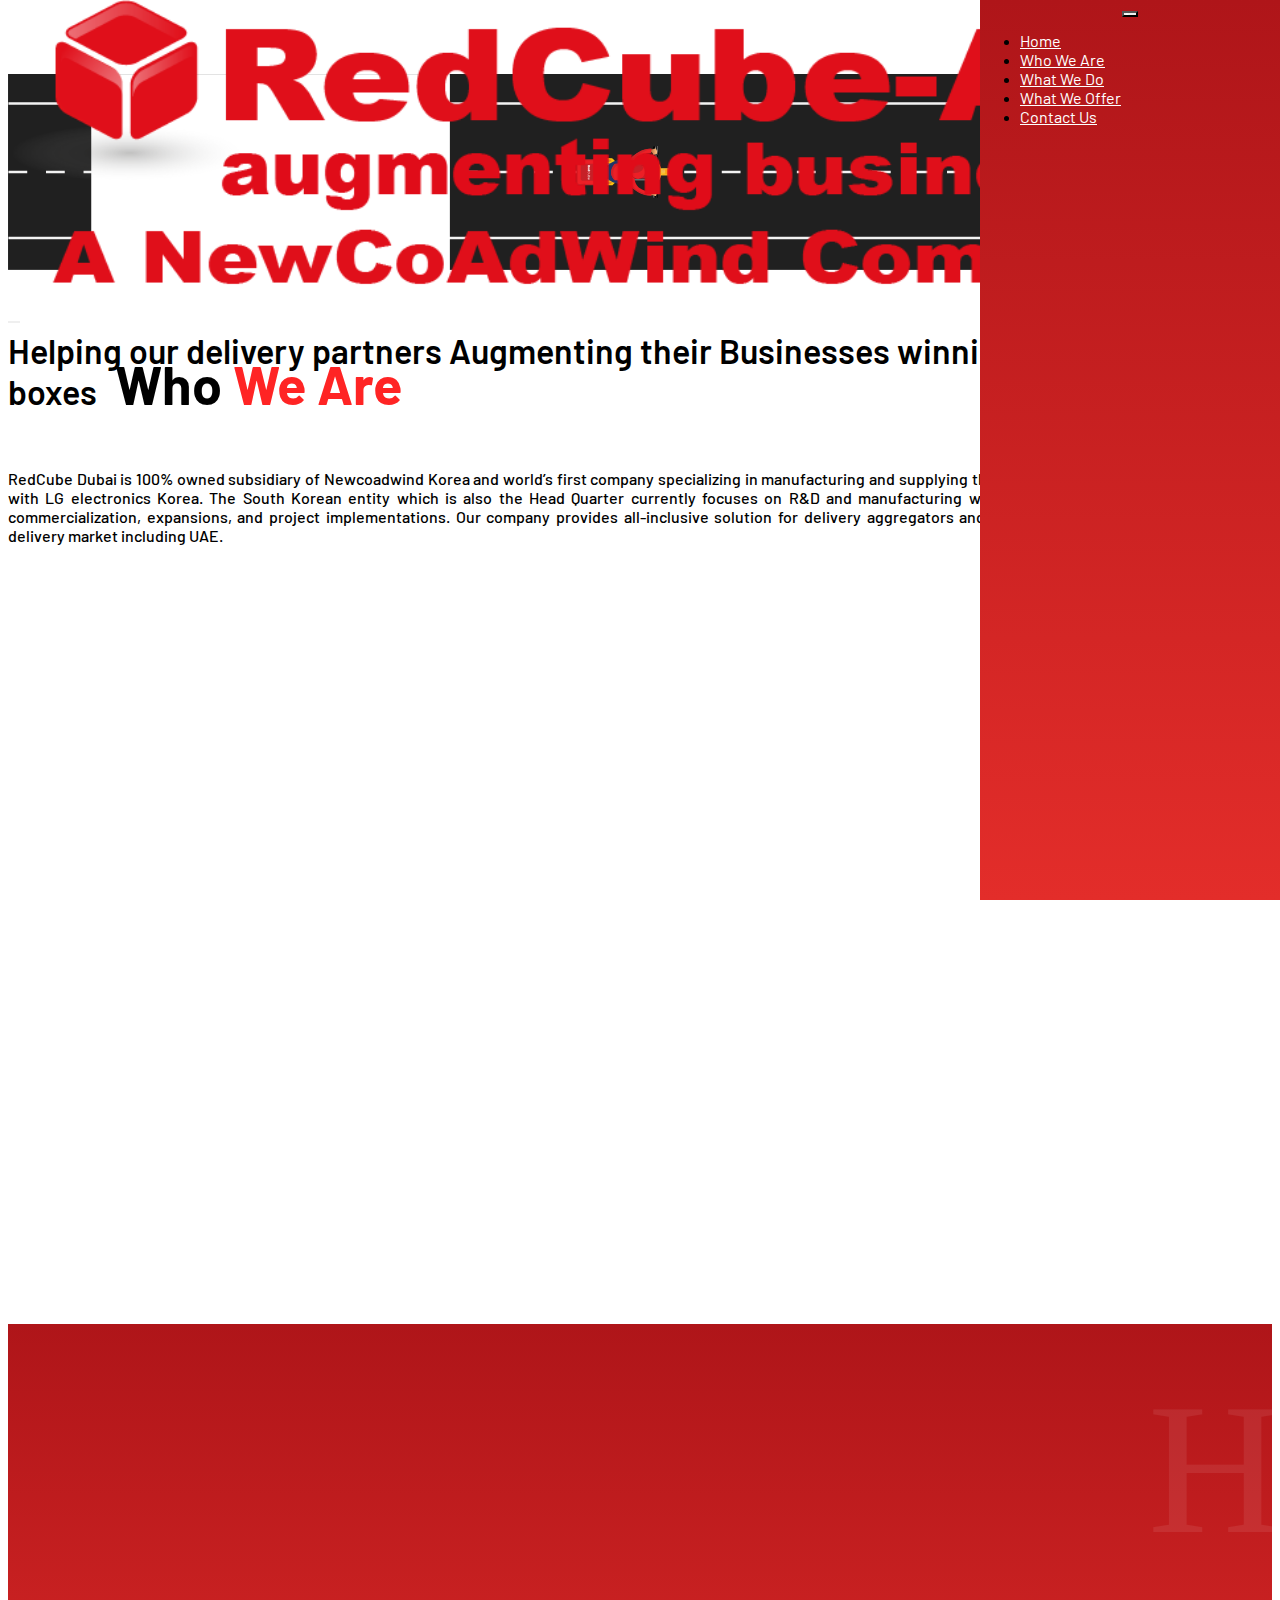
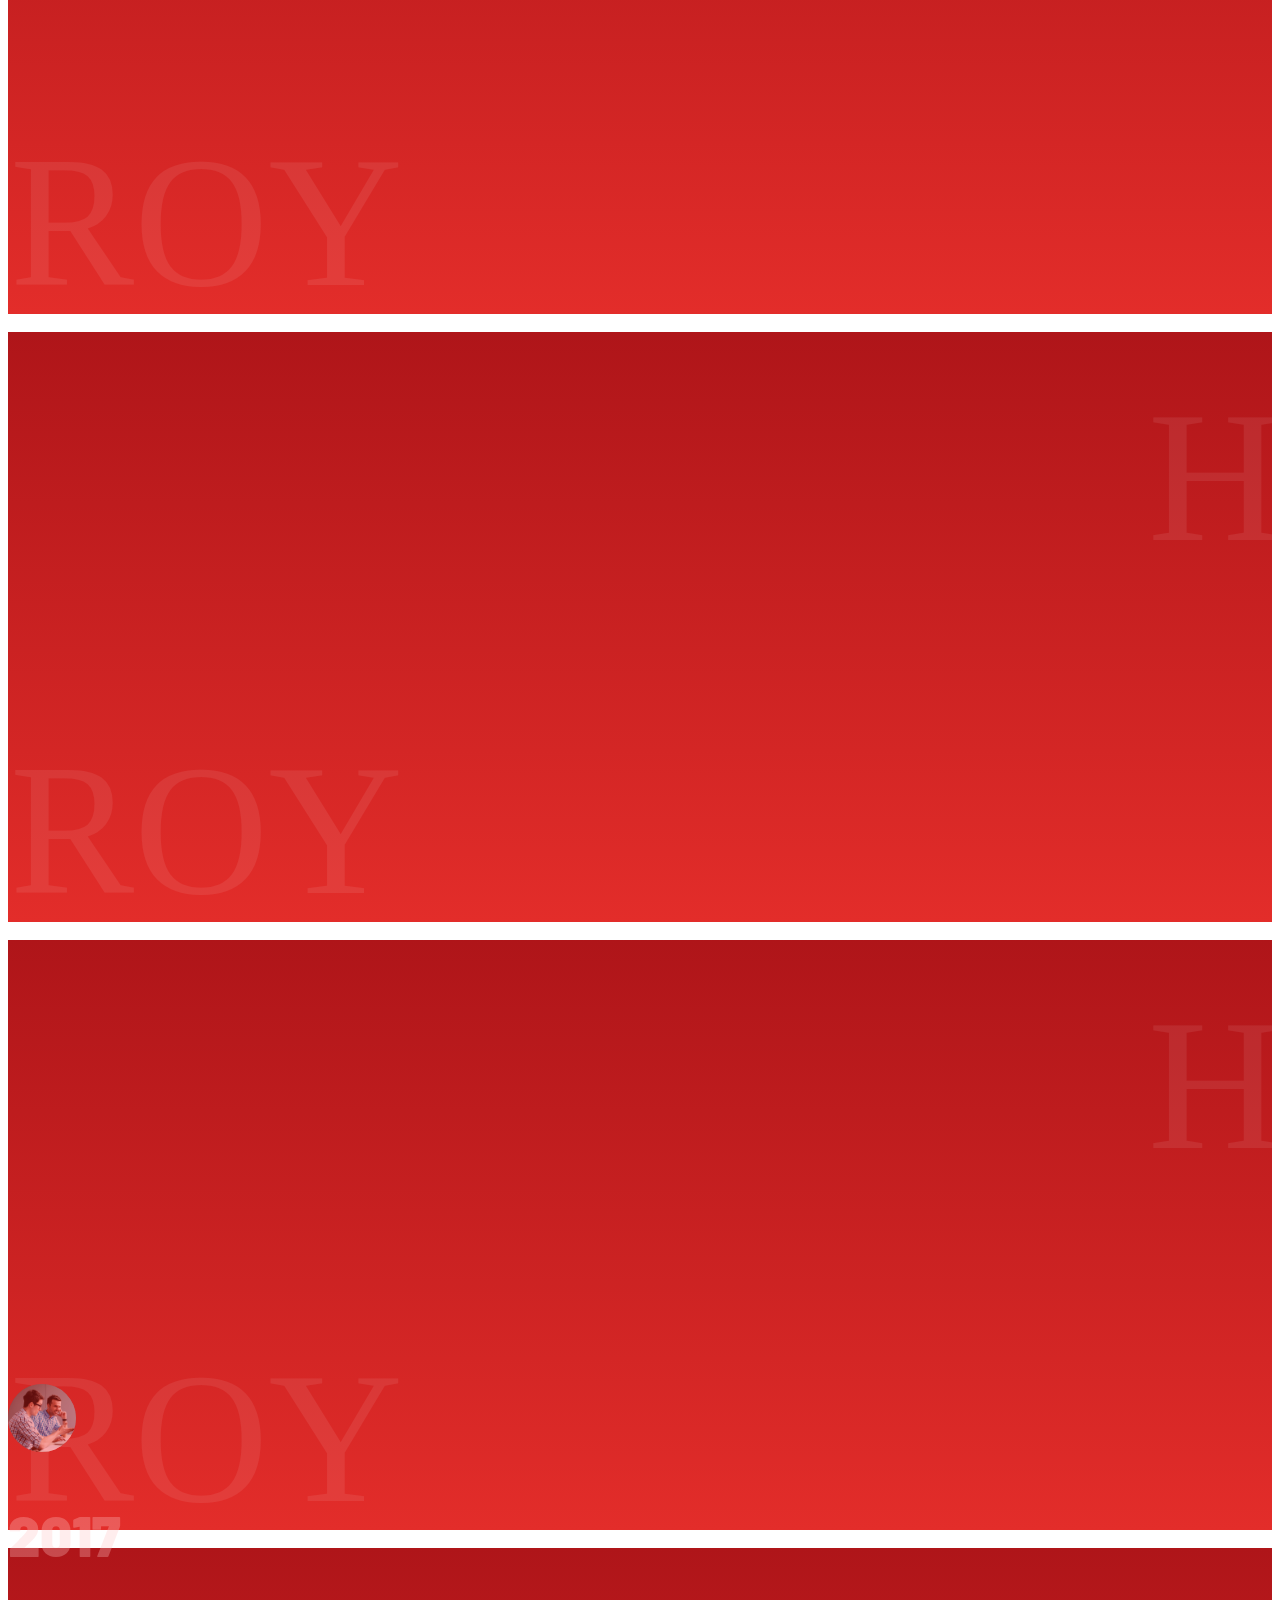
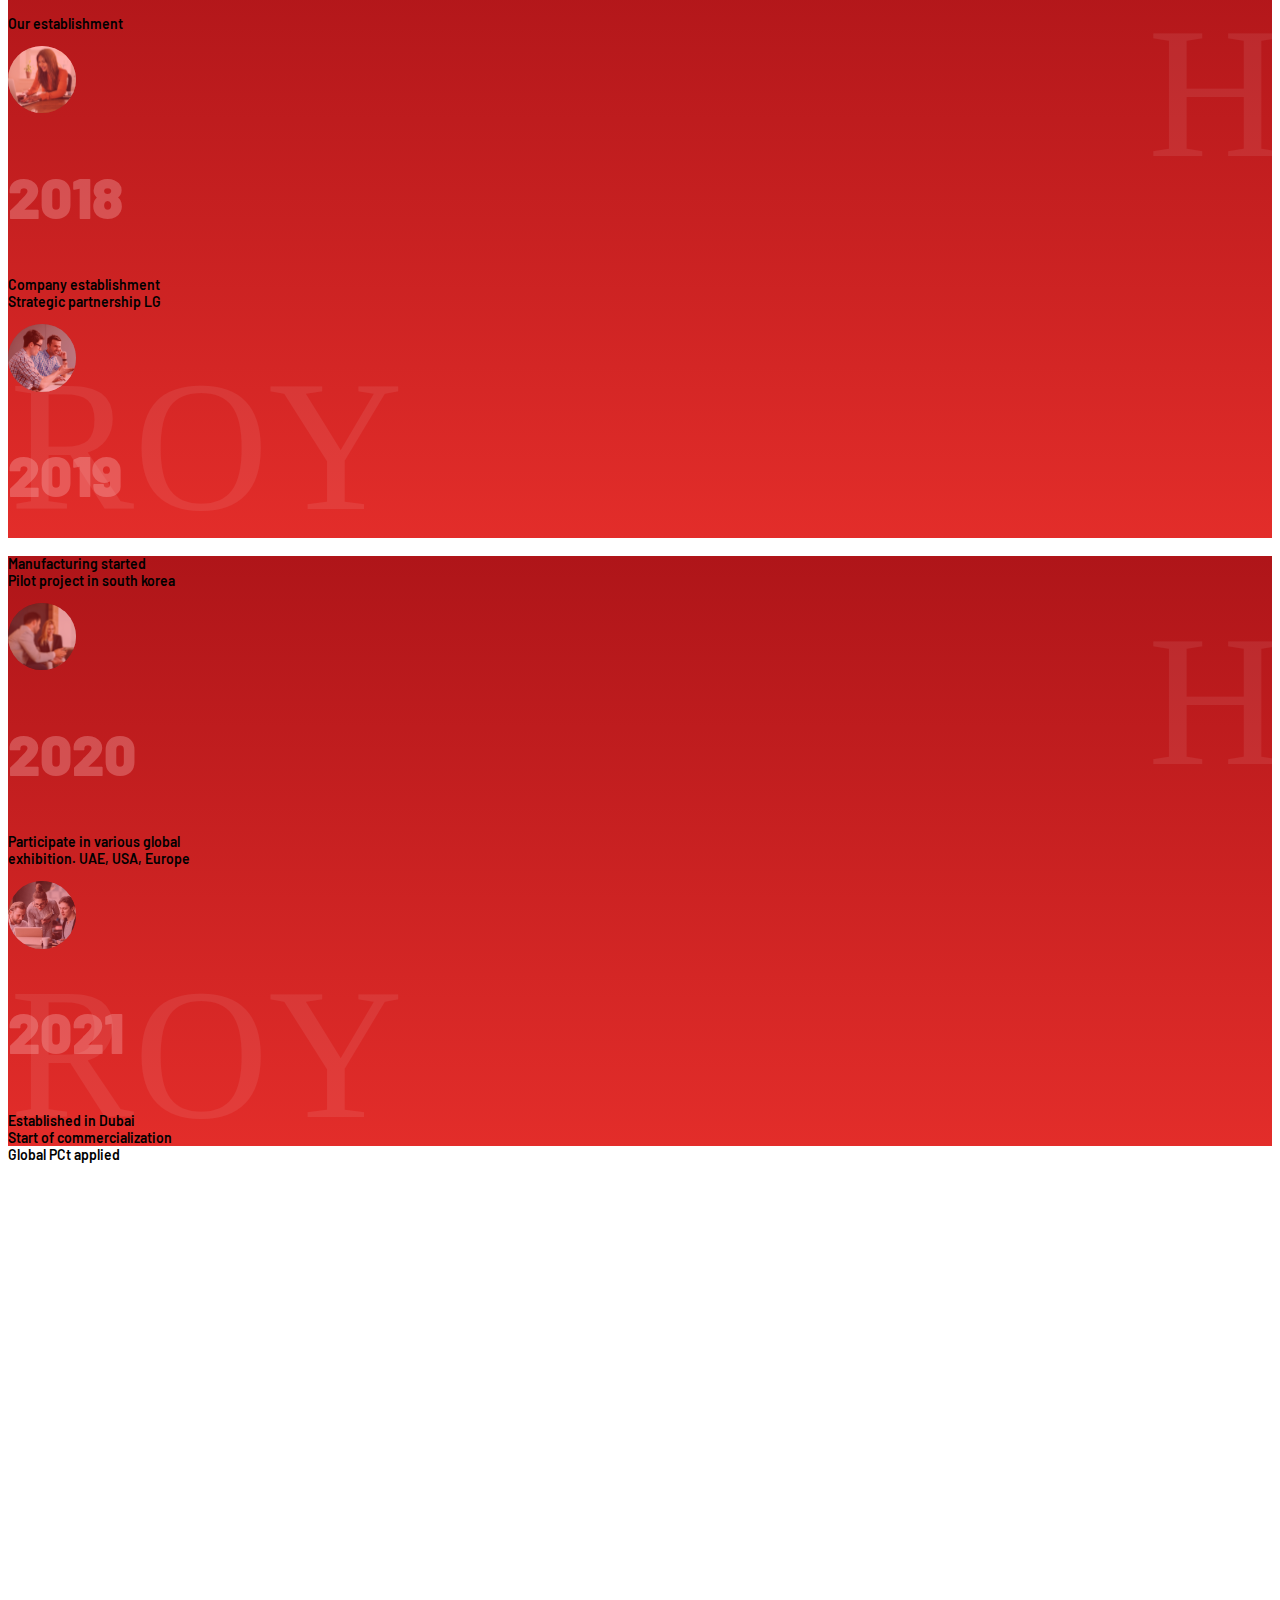
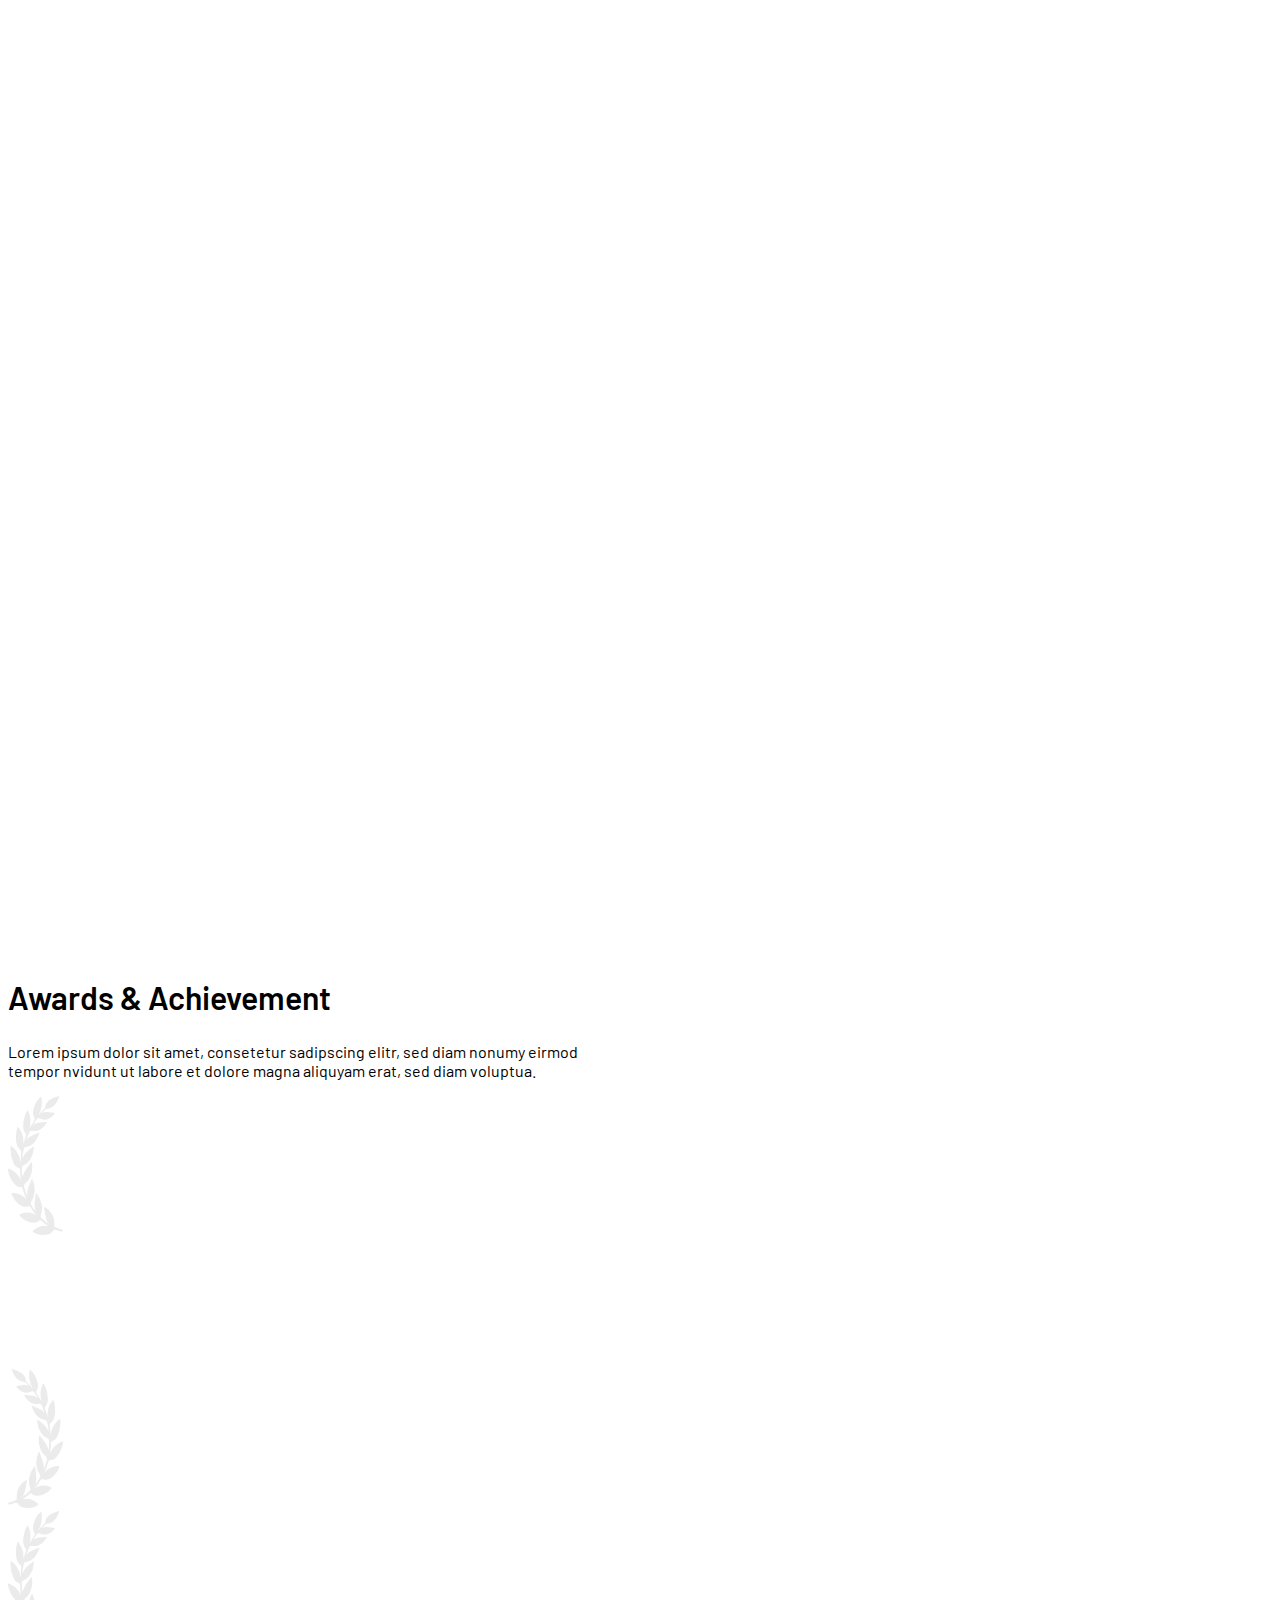
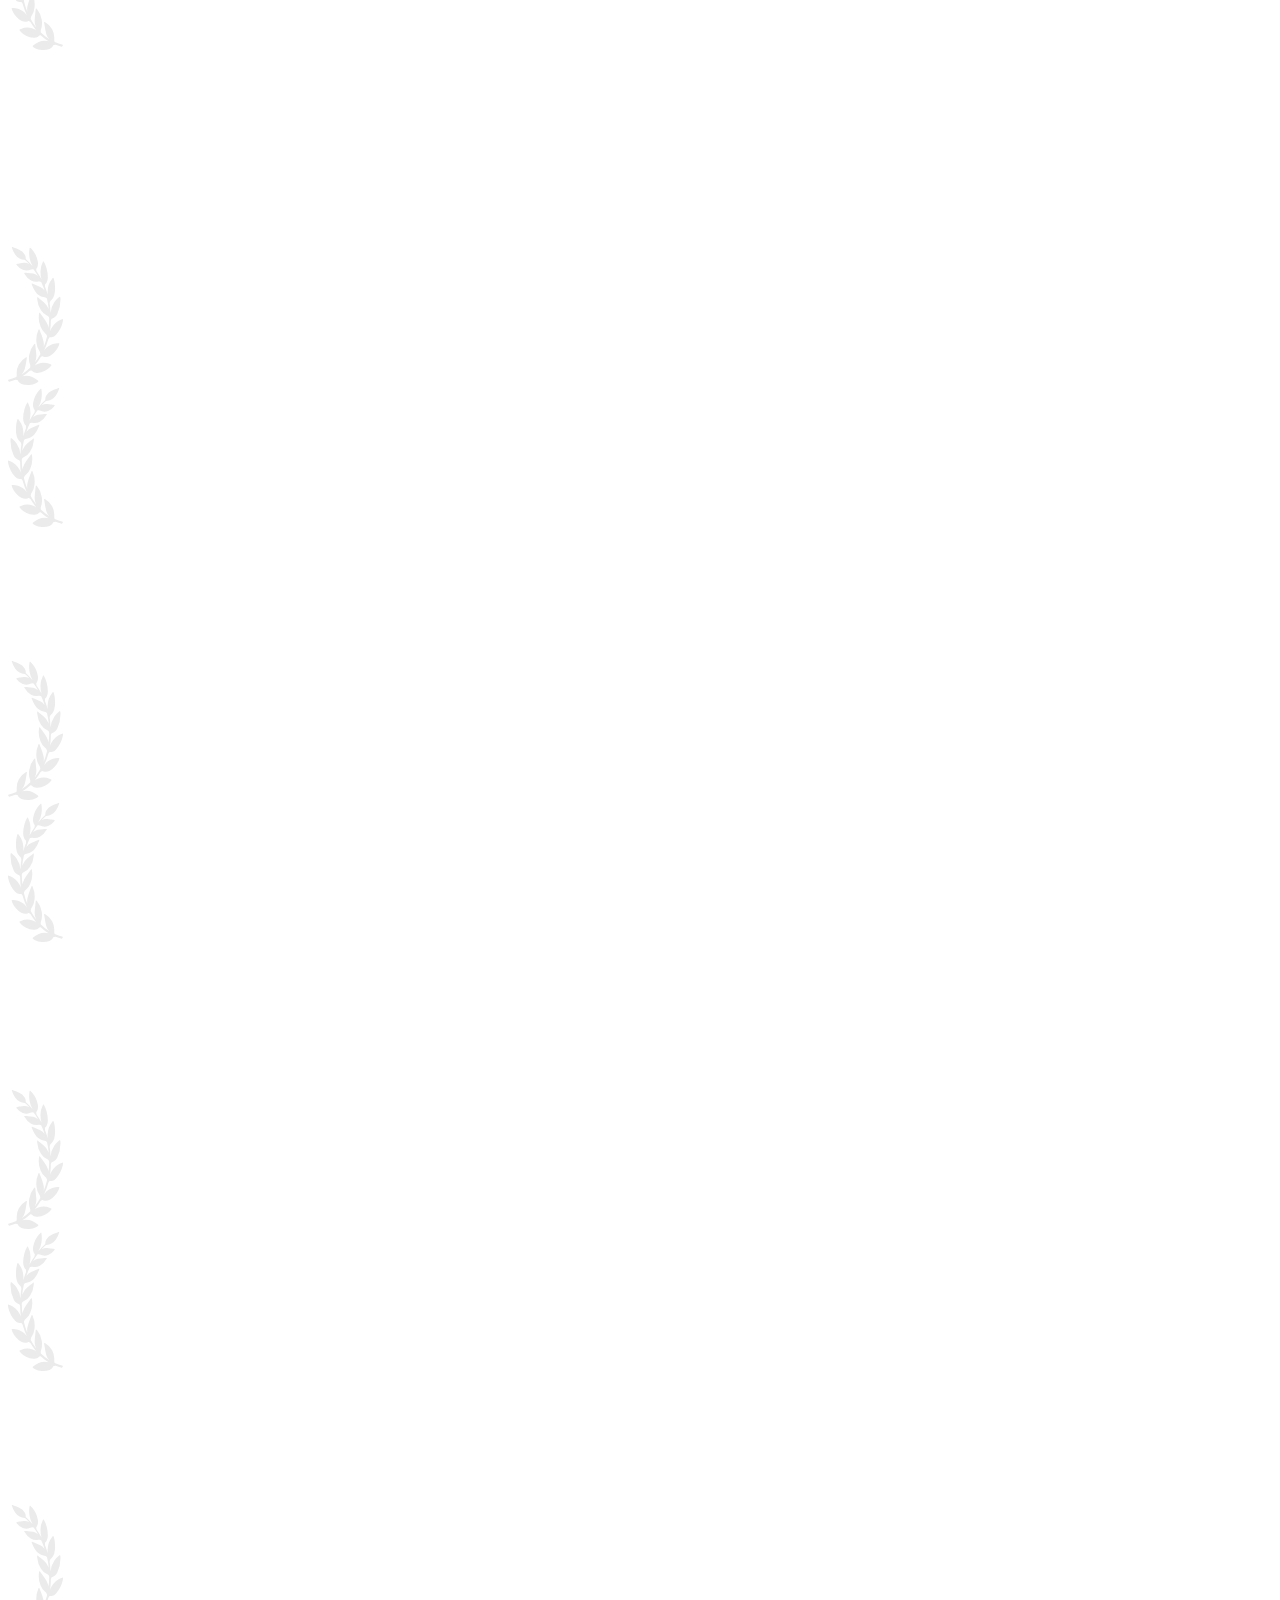
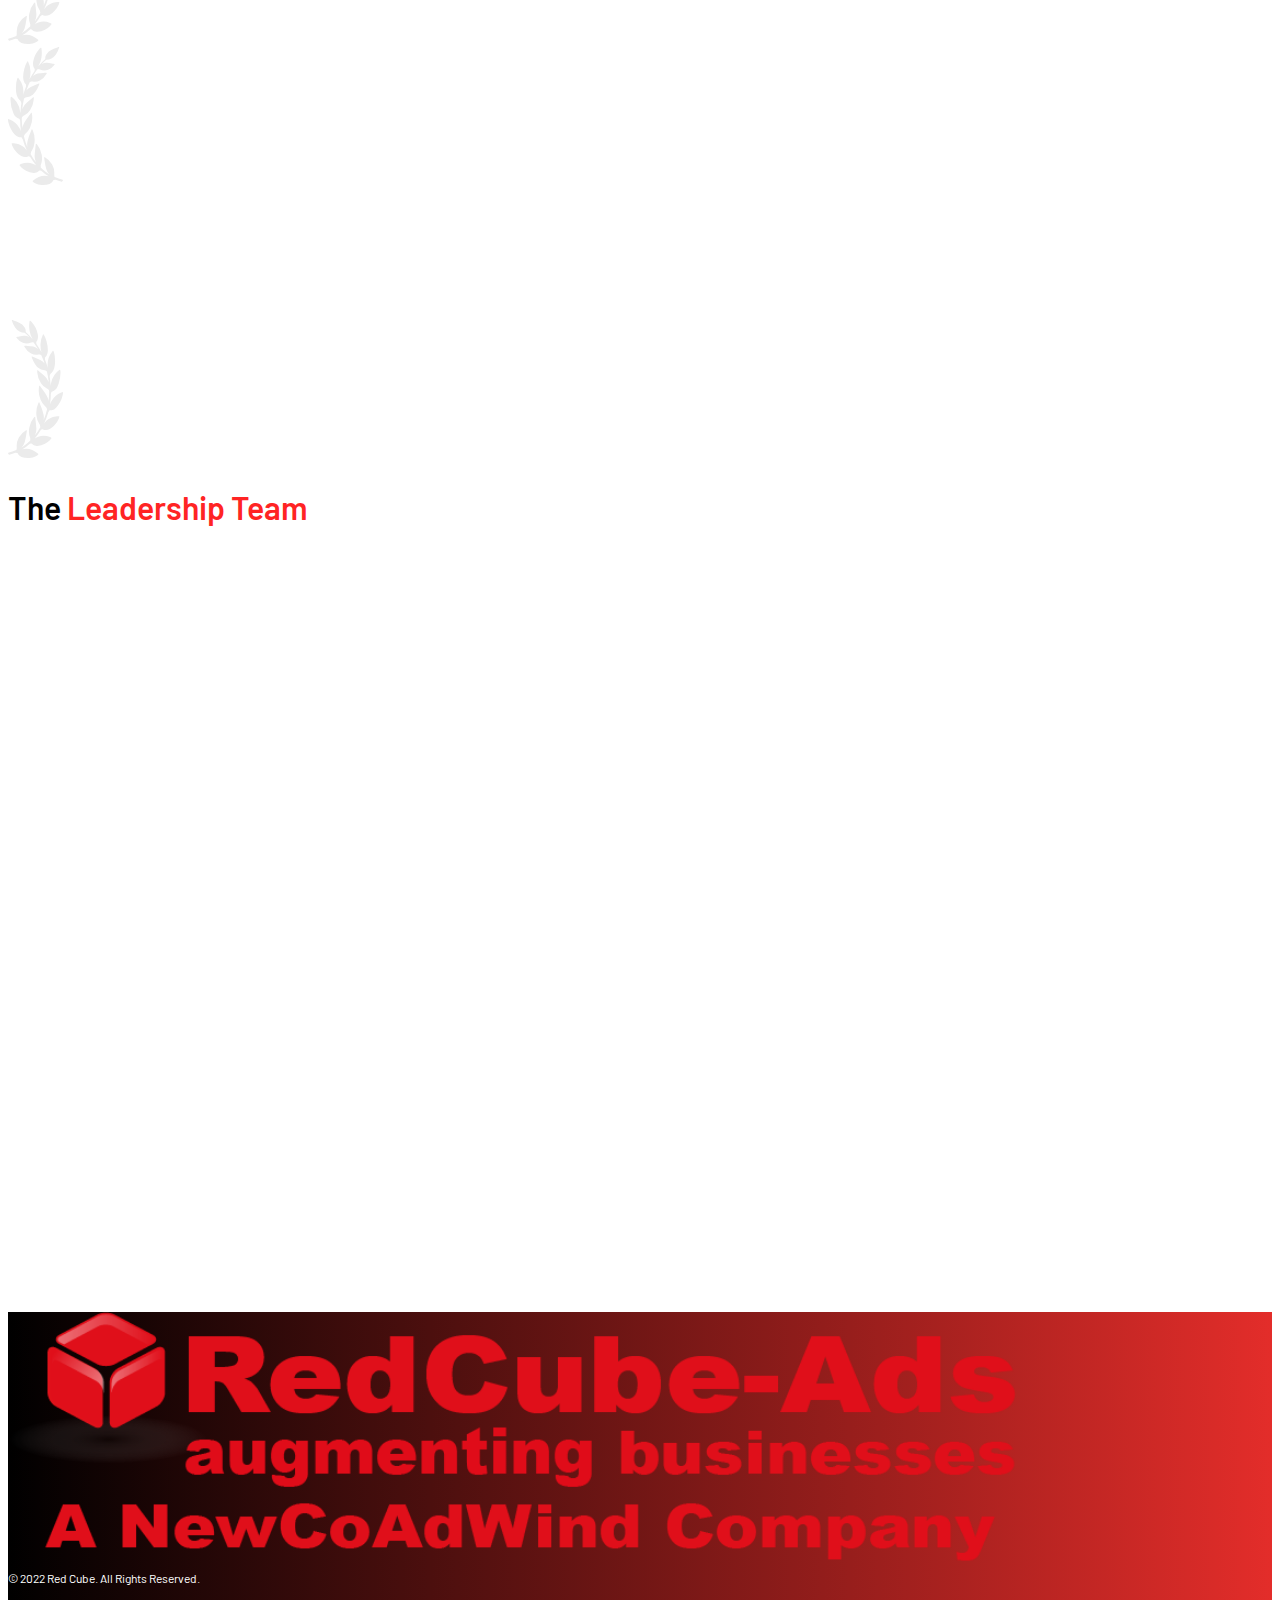
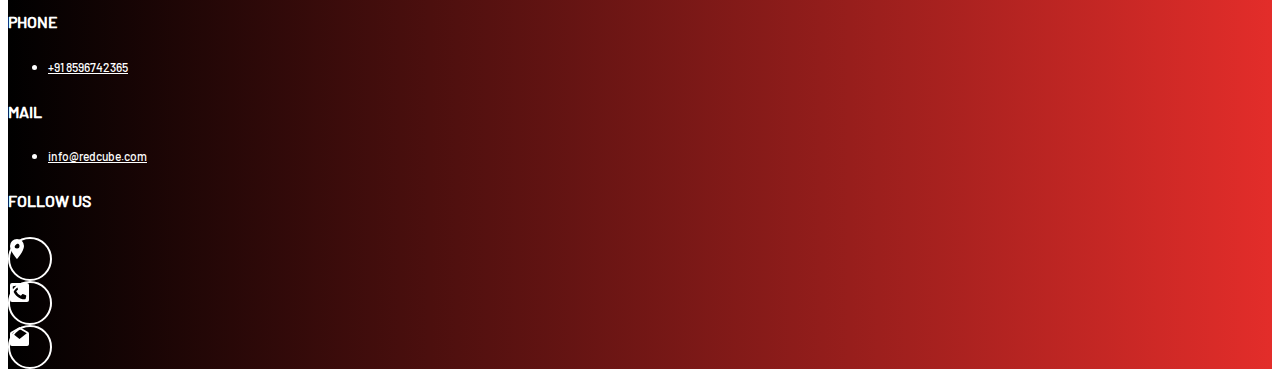
<file: who-we-are.html>
<!doctype html>
<html lang="en">
<head>
    <!-- Required meta tags -->
    <meta charset="utf-8">
    <meta name="viewport" content="width=device-width, initial-scale=1">

    <link rel="icon" type="image/png" sizes="32x32" href="img/favicon-32x32.png">
    <link rel="manifest" href="/site.webmanifest">
    <link
    rel="stylesheet"
    href="https://cdnjs.cloudflare.com/ajax/libs/animate.css/4.1.1/animate.min.css"
  />
    <!-- Bootstrap CSS -->
    <link href="https://cdn.jsdelivr.net/npm/bootstrap@5.1.3/dist/css/bootstrap.min.css" rel="stylesheet"
        integrity="sha384-1BmE4kWBq78iYhFldvKuhfTAU6auU8tT94WrHftjDbrCEXSU1oBoqyl2QvZ6jIW3" crossorigin="anonymous">
    <link rel="stylesheet" href="https://cdn.jsdelivr.net/npm/bootstrap-icons@1.8.1/font/bootstrap-icons.css">
    <link rel="stylesheet" href="css/theme.css">
    <title>Red Cube</title>
</head>

<body>

    <!-- Header -->
    <header>
        <div class="main-menu offcanvas offcanvas-end" tabindex="-1" id="offcanvasNavbar"
            aria-labelledby="offcanvasNavbarLabel">
            <div class="offcanvas-header">
                <button type="button" class="btn-close text-reset" data-bs-dismiss="offcanvas"
                    aria-label="Close"></button>
            </div>
            <ul class="nav flex-column">
                <li class="nav-item">
                    <a class="nav-link active" aria-current="page" href="index.html">Home</a>
                </li>
                <li class="nav-item">
                    <a class="nav-link" href="who-we-are.html">Who We Are</a>
                </li>
                <li class="nav-item">
                    <a class="nav-link" href="what-we-do.html">What We Do</a>
                </li>
                <li class="nav-item">
                    <a class="nav-link" href="what-we-offer.html">What We Offer</a>
                </li>
                <li class="nav-item">
                    <a class="nav-link" href="contact.html">Contact Us</a>
                </li>
            </ul>
        </div>
        <div class="navbar navbar-dark shadow-sm w-100 bg-white" style="position: fixed;top: 0;">
            <div class="container py-1">
                <a href="/" class="navbar-brand  logo-img">
                    <img src="img/logo.png" alt="Red Cube Logo">
                </a>
                <button class="navbar-toggler" type="button" data-bs-toggle="offcanvas"
                    data-bs-target="#offcanvasNavbar" aria-controls="offcanvasNavbar">
                    <span class="navbar-toggler-icon"></span>
                </button>
            </div>
        </div>
    </header>

    <!-- Main Section -->
   <section class="margin-top">
    <div class="position-relative road-who-we-are mb-sm-5">
        <img src="./img/road2.svg" alt="">
        <div class="text-who-we">
            <h2 class="fs-54 text-dark fs-bold bounceInLeft">Who <span class="c-red">We Are</span></h2>
        </div>    
    </div>
   </section>
                

    <div class="container pt-3">
        <div class="row">
            <div class="col pt-3 pb-sm-5 text-small-screen">
                <h5 class="fs-34 fs-semibold ">Helping our delivery partners Augmenting their Businesses winning digital delivery boxes</h5>
            </div>
        </div>
        <div class="row">
            <div class="col pt-4 pb-sm-5 text-small-screen">
                <p class="fs-16 fs-med text-justify ">RedCube Dubai is 100% owned subsidiary of Newcoadwind Korea and world’s first
                    company specializing in manufacturing and supplying the digital delivery boxes with
                    partnership with LG electronics Korea. 
                    The South Korean entity which is also the Head Quarter currently focuses on R&D and manufacturing
                    while the UAE entity focuses on a global commercialization,
                    expansions, and project implementations. Our company provides all-inclusive solution for delivery
                    aggregators and successfully expanding into the global delivery
                    market including UAE. </p>
            </div>
        </div>
    </div>

    <!-- Cards Section -->
    <div class="container">
        <div class="row py-sm-5">
            <div class="col-sm-12 col-md-6 col-lg-3 bg-Shape-Image  display-small-screen backInUp justify-content-start justify-content-md-center">
                <div class="ps-sm-5 py-sm-4 text-smallscreen-whoweare">
                    <h6 class="c-red fs-24 fs-bold ">Software</h6>
                    <div class="d-flex align-items-center text-smallscreen-rd">
                        <i class="bi bi-diamond-fill me-2 "></i> <span class="fs-16 list-group fs-med">Inbuilt operating
                            system</span>
                    </div>
                    <div class="d-flex align-items-center text-smallscreen-rd">
                        <i class="bi bi-diamond-fill me-2 "></i> <span class="fs-16 list-group fs-med"> AI powered
                            security</span>
                    </div>
                    <div class="d-flex align-items-center text-smallscreen-rd">
                        <i class="bi bi-diamond-fill me-2 "></i> <span class="fs-16 list-group fs-med"> Advertisement platform </span>
                    </div>
                </div>
            </div>

            <div class="col-sm-12 col-md-6 col-lg-3 bg-Shape-Image  display-small-screen mt-sm-5 mt-md-0 backInUp justify-content-start justify-content-md-center">
                <div class="ps-sm-5 py-sm-4 text-smallscreen-whoweare">
                    <h6 class="c-red fs-24 fs-bold ">Hardware</h6>
                    <div class="d-flex align-items-center text-smallscreen-rd">
                        <i class="bi bi-diamond-fill me-2 "></i> <span class="fs-16 list-group fs-med">Smart Manufacturing </span>
                    </div>
                    <div class="d-flex align-items-center text-smallscreen-rd">
                        <i class="bi bi-diamond-fill me-2 "></i> <span class="fs-16 list-group fs-med"> ISO9001 Certified </span>
                    </div>
                    <div class="d-flex align-items-center text-smallscreen-rd">
                        <i class="bi bi-diamond-fill me-2 "></i> <span class="fs-16 list-group fs-med"> ISO14001 Certified </span>
                    </div>
                </div>
            </div>

            <div class="col-sm-12 col-md-6 col-lg-3 bg-Shape-Image  display-small-screen my-sm-5 mt-md-5 mt-lg-0 backInUp justify-content-start justify-content-md-center">
                <div class="ps-sm-5 py-sm-4 text-smallscreen-whoweare">
                    <h6 class="c-red fs-24 fs-bold ">Patented</h6>
                    <div class="d-flex align-items-center text-smallscreen-rd">
                        <i class="bi bi-diamond-fill me-2 "></i> <span class="fs-16 list-group fs-med">Patented
                            technology</span>
                    </div>
                    <div class="d-flex align-items-center text-smallscreen-rd">
                        <i class="bi bi-diamond-fill me-2 "></i> <span class="fs-16 list-group fs-med">Award winning
                            product</span>
                    </div>
                </div>
            </div>

            <div class="col-sm-12 col-md-6 col-lg-3 bg-Shape-Image  display-small-screen mt-md-5 mt-lg-0 backInUp justify-content-start justify-content-md-center">
                <div class="ps-sm-5 py-sm-4 text-smallscreen-whoweare">
                    <h6 class="c-red fs-24 fs-bold ">Services</h6>
                    <div class="d-flex align-items-center text-smallscreen-rd">
                        <i class="bi bi-diamond-fill me-2 "></i> <span class="fs-16 list-group fs-med">GPS
                            tracking</span>
                    </div>
                    <div class="d-flex align-items-center text-smallscreen-rd">
                        <i class="bi bi-diamond-fill me-2 "></i> <span
                            class="fs-16 list-group fs-med">Advertisement</span>
                    </div>
                </div>
            </div>
        </div>
    </div>

   

    <!-- Our Histroy -->
    <div class="container-fluid bg-Histroy-Image py-5 mt-5 bg-danger">
        <div class="row">
            
        <!-- Small Screen OFF -->
            <div class="col p-0">
                <div class="container pb-5">
                    <div class="row">
                        <div class="col text-center text-white backInUp">
                            <h2 class="fs-semibold fs-32"> Our Histroy </h2>
                            <p class="fs-16 fs-reg ">Over the years, we've grown our capability and footprint through our innovation and development. <br> We have achieved a lot in the last few years, and we are excited for the next.</p>
                        </div>
                    </div>
                    <div class="row pt-5 border-bottom d-none d-md-flex">
                        <div class="col-sm-5">
                            <div class="d-flex align-items-end justify-content-end backInUp">
                                <div>
                                    <img src="./img/our-histroy-lg.svg" alt="">
                                </div>
                                <div class="ps-3 text-white">
                                    <h2 class="fs-56 m-0 fs-barlowblack opacity-pink">2018</h2>
                                    <p class="fs-14 m-0 fs-semibold text-justify">Research, development and testing                                          <br>
                                        Strategic partnership with LG Korea</p>
                                </div>
                            </div>
                        </div>
                        <div class="col-sm-4">
                            <div class="d-flex align-items-end justify-content-end backInUp">
                                <div>
                                    <img src="./img/our-histroy-lg.svg" alt="">
                                </div>
                                <div class="ps-3 text-white">
                                    <h2 class="fs-56 m-0 fs-barlowblack opacity-pink">2020</h2>
                                    <p class="fs-14 m-0 fs-semibold text-justify">
                                        Participate in various global <br>
                                        exhibition. UAE, USA, Europe</p>
                                </div>
                            </div>
                        </div>
                    </div>
                    <div class="row pb-5 d-none d-md-flex">
                        <div class="col-sm-3">
                            <div class="d-flex align-items-end backInUp">
                                <div>
                                    <img src="./img/our-histroy-korea.svg" alt="">
                                </div>
                                <div class="ps-3 text-white">
                                    <h2 class="fs-56 m-0 fs-barlowblack opacity-pink">2017</h2>
                                    <p class="fs-14 m-0 fs-semibold text-justify">Our establishment</p>
                                </div>
                            </div>
                        </div>
                        <div class="col-sm-5 d-flex justify-content-center align-items-start backInUp">
                            <div class="d-flex align-items-start">
                                <div>
                                    <img src="./img/our-histroy-korea.svg" alt="">
                                </div>
                                <div class="ps-3 text-white">
                                    <h2 class="fs-56 m-0 fs-barlowblack opacity-pink">2019</h2>
                                    <p class="fs-14 m-0 fs-semibold text-justify">
                                        Manufacturing started <br>
                                        Pilot project in south korea</p>
                                </div>
                            </div>
                        </div>
                        <div class="col-sm-4 d-flex justify-content-end align-items-start height-100 backInUp">
                            <div class="d-flex align-items-start">
                                <div>
                                    <img src="./img/our-histroy-korea.svg" alt="">
                                </div>
                                <div class="ps-3 text-white ">
                                    <h2 class="fs-56 m-0 fs-barlowblack opacity-pink">2021</h2>
                                    <p class="fs-14 m-0 fs-semibold text-justify">
                                        Establishment in UAE <br> Start of commercialization Global PCT applied
                                    </p>
                                </div>
                            </div>
                        </div>
                    </div>
                </div>
            </div>
        </div>

        <!-- Small Screen ON -->
        <div class="d-md-none">
            <div class="d-flex position-relative py-3 justify-content-end">
                <img src="img/histroy-2019.svg" class="flex-shrink-0 me-3" alt="...">
                <div class="ps-3 text-white">
                    <h2 class="fs-56 m-0 fs-barlowblack opacity-pink">2017</h2>
                    <p class="fs-14 m-0 fs-semibold text-justify">
                        Our establishment
                    </p>
                </div>
            </div>

            <div class="d-flex position-relative">
                <img src="img/histroy-2018.svg" class="flex-shrink-0 me-3" alt="...">
                <div class="ps-3 text-white">
                    <h2 class="fs-56 m-0 fs-barlowblack opacity-pink">2018</h2>
                    <p class="fs-14 m-0 fs-semibold text-justify">Company establishment <br>
                        Strategic partnership LG</p>
                </div>
            </div>

            <div class="d-flex position-relative py-3 justify-content-end">
                <img src="img/histroy-2019.svg" class="flex-shrink-0 me-3" alt="...">
                <div class="ps-3 text-white">
                    <h2 class="fs-56 m-0 fs-barlowblack opacity-pink">2019</h2>
                    <p class="fs-14 m-0 fs-semibold text-justify">
                        Manufacturing started <br>
                        Pilot project in south korea
                    </p>
                </div>
            </div>

            <div class="d-flex position-relative">
                <img src="img/histroy-2020.svg" class="flex-shrink-0 me-3" alt="...">
                <div class="ps-3 text-white">
                    <h2 class="fs-56 m-0 fs-barlowblack opacity-pink">2020</h2>
                    <p class="fs-14 m-0 fs-semibold text-justify">
                        Participate in various global <br>
                        exhibition. UAE, USA, Europe
                    </p>
                </div>
            </div>

            <div class="d-flex position-relative py-3 justify-content-end">
                <img src="img/histroy-2021.svg" class="flex-shrink-0 me-3" alt="...">
                <div class="ps-3 text-white">
                    <h2 class="fs-56 m-0 fs-barlowblack opacity-pink">2021</h2>
                    <p class="fs-14 m-0 fs-semibold text-justify">
                        Established in Dubai <br>
                        Start of commercialization<br> 
                        Global PCt applied
                    </p>
                </div>
            </div>

        </div>

    </div>

    <!-- Recognition And Partnerships -->
    <div class="container-fluid">
        <div class="row  mt-xl-0">
            <div class="col-sm-12 col-md-12 col-lg-6 col-xl-5  offset-xl-1 d-flex justify-content-center flex-column align-items-center">
                <div class="mt-5 my-lg-0 backInUp text-smallscreen-partner">
                    <h2 class="fs-32 fs-semibold">Global <span class="c-red"> Recognition </span> And <span class="c-red">Partnerships</span> </h2>
                    <p class="fs-16 fs-med text-justify">With our global marketing and strategy team we have participated in various global exhibition and innovation tech competition. Our tech has received various global awards and recognized as one of the leading technologies in IOT and advertising domain by prestigious international agencies. </p>
                    <p class="fs-16 fs-med text-justify" >Since 2017 we were involved in research and development of digital delivery box our tech is highly protected & globally recognized </p>
                    <ul class="p-0 fs-16 fs-med text-smallscreen-points m-0">
                        <li class="list-group-item border-0 px-0 "> <img src="./img/rectangle.svg" alt=""> Partnership with LG Electronics, Korea</li>
                        <li class="list-group-item border-0 px-0 "> <img src="./img/rectangle.svg" alt=""> Patents in 147 countries </li>
                        <li class="list-group-item border-0 px-0 "> <img src="./img/rectangle.svg" alt=""> Selected as one of the top 100 companies in Red Herring Asia </li>
                    </ul>
                </div>
            </div>
            <div class="col-sm-12 col-md-12 col-lg-6 col-xl-6 p-0 outoff-Container-Image backInUp">
                <img src="./img/globalrecognition.png" alt="Globalrecognition">
            </div>
        </div>
    </div>

    <!-- Awards & Achievement Section -->
    <div class="container-fluid bg-dark py-5"> <!-- bg-gradient-color -->
        <div class="row pt-4">
            <div class="col text-center text-white text-smallscreen-rd">
                <h2 class="fs-32 fs-semibold">Awards & Achievement</h2>
                <p class="fs-16 fs-reg ">Lorem ipsum dolor sit amet, consetetur sadipscing elitr, sed diam nonumy eirmod <br class="d-none d-sm-block"> 
                    tempor  nvidunt ut labore et dolore magna aliquyam erat, sed diam voluptua.</p>
            </div>
        </div>
       <div class="container">
        <div class="row my-4">
            <div class="col-sm-12 col-md-6 col-lg-4">
                <div class="d-flex align-items-center small-screen-card justify-content-around ">
                    <div><img src="./img/left-leaf.svg" alt=""></div>
                    <div class="text-center text-white backInUp">
                        <h2 class="fs-32 fs-semibold">Gold Award</h2>
                        <p class="fs-12 fs-med text-uppercase">Geneva International Invention <br>
                            Exhibition, Switzerland</p>
                    </div>
                    <div><img src="./img/right-leaf.svg" alt=""></div>
                </div>
            </div>
            <div class="col-sm-12 col-md-6 col-lg-4 py-5 py-sm-5 py-md-0">
                <div class="d-flex align-items-center small-screen-card justify-content-around ">
                    <div><img src="./img/left-leaf.svg" alt=""></div>
                    <div class=" text-white backInUp  award-cards">
                        <h2 class="fs-32 fs-semibold m-0">Gold Award</h2>
                        <p class="fs-14 m-2 fs-med text-uppercase">IOT INNOVATION AWARD <br>
                            <hr class="p-0 w-50">
                            <span class="fs-12 fs-med text-center">Seoul International Invention Exhibition</span>
                        </p>
                    </div>
                    <div><img src="./img/right-leaf.svg" alt=""></div>
                </div>
            </div>
            <div class="col-sm-12 col-md-6 col-lg-4 pt-md-5 pt-lg-0 ">
                <div class="d-flex align-items-center small-screen-card justify-content-around ">
                    <div><img src="./img/left-leaf.svg" alt=""></div>
                    <div class="text-center text-white backInUp">
                        <h2 class="fs-32 fs-semibold">Gold Award</h2>
                        <p class="fs-12 fs-med text-uppercase">Moscow International <br>
                            Invention Exhibition, Russia</p>
                    </div>
                    <div><img src="./img/right-leaf.svg" alt=""></div>
                </div>
            </div>

            <div class="col-sm-12 col-md-6 col-lg-4 pt-5">
                <div class="d-flex align-items-center small-screen-card justify-content-around ">
                    <div><img src="./img/left-leaf.svg" alt=""></div>
                    <div class="text-center text-white backInUp">
                        <h2 class="fs-32 fs-semibold">Gold Award</h2>
                        <p class="fs-12 fs-med text-uppercase">International Invention & <br>
                            Innovation Technology Exhibition <br>
                            (ITEX), Malaysia</p>
                    </div>
                    <div><img src="./img/right-leaf.svg" alt=""></div>
                </div>
            </div>
            <div class="col-sm-12 col-md-6 col-lg-4 pt-5">
                <div class="d-flex align-items-center small-screen-card justify-content-around ">
                    <div><img src="./img/left-leaf.svg" alt=""></div>
                    <div class="text-center text-white backInUp">
                        <h2 class="fs-32 fs-semibold">Gold Award</h2>
                        <p class="fs-12 fs-med text-uppercase"> World Invention Innovation <br>
                            Competition</p>
                    </div>
                    <div><img src="./img/right-leaf.svg" alt=""></div>
                </div>
            </div>
            <div class="col-sm-12 col-md-6 col-lg-4 pt-5">
                <div class="d-flex align-items-center small-screen-card justify-content-around ">
                    <div><img src="./img/left-leaf.svg" alt=""></div>
                    <div class="text-center text-white backInUp">
                        <h2 class="fs-32 fs-semibold">Special Award</h2>
                        <p class="fs-12 fs-med text-uppercase">Taiwan International Invention <br>
                            Council</p>
                    </div>
                    <div><img src="./img/right-leaf.svg" alt=""></div>
                </div>
            </div>
        </div>
       </div>
    </div>

    <!-- Management Team Of Awesomeness -->
    <div class="container py-5">
        <div class="row">
            <div class="col text-smallscreen-team ">
                <h2 class="fs-32 fs-semibold"> The <span class="c-red "> Leadership Team  </span>  </h2>
            </div>
        </div>
        <div class="row py-5">
            <div class="col-md-4 col-sm-12 backInUp hover-cards position-relative">
                <!-- <img src="./img/management1.png" alt="" height="100%" width="100%"> -->
                <div class="position-absolute box-cards-hover d-none top-0">
                   <div class="box px-4 py-3">
                        <p class="fs-22 fs-semibold">Ming Woo Zang</p>
                        <p class="fs-16 fs-med">(Group Chairman and CEO)</p>
                        <p>
                            21 Years experience
                            in delivery.Registered
                            over 100 patents under
                            his name. Held potion
                            of Research head for
                            two-wheeler “Traffic Research center” Korea
                        </p>
                            <li>PhD holder</li>
                            <li>Bachelor’s degree in law</li>
                            <li>Mater degree in Online business</li>
                   </div>
                </div>
            </div>
            <div class="col-md-8 col-sm-12">
                <div class="row">
                    <div class="col-md-6 col-sm-12  py-md-0 backInUp hover-cards position-relative">
                        <img src="./img/himeshchauhan.png" alt="" class="w-100">
                        <div class="position-absolute box-cards-hover d-none top-0">
                            <div class="box px-4 py-3">
                                 <p class="fs-22 fs-semibold">Himesh Chauhan</p>
                                 <p class="fs-16 fs-med">(Chief Executive Officer)</p>
                                 <p> 19 years leadership experience leading mega projects globally. Held global positions in GE Oil and Gas, Land Rover Manufacturing and R&D United Kingdom </p>
                                
                                 <li>Master’s in automotive engineering UK</li>
                                 
                            </div>
                         </div>
                    </div>
                    <div class="col-md-6 col-sm-12 backInUp hover-cards position-relative mt-md-0 mt-sm-3 mt-3">
                        <!-- <img src="./img/management-team3.png" alt="" class="w-100"> -->
                        <div class="position-absolute box-cards-hover d-none top-0">
                            <div class="box px-4 py-3">
                                 <p class="fs-22 fs-semibold">Kavita Khati</p>
                                 <p class="fs-16 fs-med">(Software And Director)</p>
                                 <p> 19 year’s experience in software development and Software implementation across the globe. Held senior level position in Microsoft, HP. Worked in UK, USA, India Canada. </p>
                                
                                 <li>Masters in Businuss Administration (MBA Finance)</li>
                            </div>
                         </div>
                    </div>
                </div>
                <div class="row mt-3">
                    <div class="col-md-6 col-sm-12 backInUp hover-cards position-relative">
                        <!-- <img src="./img/management-team4.png" alt="" class="w-100"> -->
                        <div class="position-absolute box-cards-hover d-none top-0">
                            <div class="box px-4 py-3">
                                 <p class="fs-22 fs-semibold">Heeyoung Noh</p>
                                 <p class="fs-16 fs-med">(Technical Director)</p>
                                 <p>18 years experience in screen display technology. Held various senior level position in research and development in Samsung screen manufacturing site, South Korea.</p>
                                   
                            </div>
                         </div>
                    </div>
                    <div class="col-md-6 col-sm-12 backInUp hover-cards position-relative mt-md-0 mt-sm-3 mt-3">
                        <!-- <img src="./img/management-team5.png" alt="" class="w-100"> -->
                        <div class="position-absolute box-cards-hover d-none top-0">
                            <div class="box px-4 py-3">
                                 <p class="fs-22 fs-semibold">Seungwon Jang</p>
                                 <p class="fs-16 fs-med">Technical Director</p>
                                 <p>
                                    18 Years experience in Display technology.  
                                 </p>
                                 <li>Bachelor’s in industrial design</li>
                            </div>
                         </div>
                    </div>
                </div>
            </div>
        </div>

    </div>


  <!-- Footer Section -->
  <footer>
    <div class="container">
      <div class="row">
        <div class="col-sm-12 col-md-4 col-lg-4 pt-5 pb-2 py-md-5">
          <div class="w-50">
            <a href="/" class="d-flex align-items-center mb-3 link-dark text-decoration-none logo-img">
              <img src="img/logo.png" alt="Red Cube Logo">
            </a>
          </div>

          <small class="fs-12">&copy; 2022 Red Cube. All Rights Reserved.</small>
        </div>
        <div class="smallscreen-footer-text col-sm-12 col-md-2 col-lg-2 py-2 py-md-5">
          <h5 class="fs-med fs-16">PHONE</h5>
          <ul class="nav flex-column">
            <li class="nav-item mb-2">
              <a href="#" class="nav-link p-0"> +91 8596742365 </a>
              <!-- <a href="tel:+918596742365" class="nav-link p-0">+918596742365</a> -->
            </li>
          </ul>
        </div>

        <div class="smallscreen-footer-text col-sm-12 col-md-3 col-lg-2 py-2 py-md-5">
          <h5 class="fs-med fs-16">MAIL</h5>
          <ul class="nav flex-column">
            <li class="nav-item mb-2">
              <a href="#" class="nav-link p-0">info@redcube.com</a>
              <!-- <a href="mailto:info@redcube.com" class="nav-link p-0">info@redcube.com</a> -->
            </li>
          </ul>
        </div>

        <div class="smallscreen-footer-text col-sm-12 col-md-3 col-lg-3 py-2 py-md-5 social">
          <h5 class="fs-med fs-16">FOLLOW US</h5>
          <address class="d-flex">
            <div class="icon-image d-flex justify-content-center align-items-center">
              <img src="./img/material-location.svg" alt="" class="mx-4">
            </div>
            
            <a href="#" class="nav-link p-0"> 
              <div class="icon-image d-flex justify-content-center align-items-center mx-3">
                <img src="./img/phone-icon.svg" alt="" class="icon-phone-mail">
              </div>
            </a>

            <a href="#" class="nav-link p-0">
              <div class="icon-image d-flex justify-content-center align-items-center">
                <img src="./img/Icon-mail.svg" alt="" class="icon-phone-mail">
              </div>
            </a>
          </address>
        </div>

        <div class="col-sm-12 col-md-3 col-lg-1">
          <div class="footer-line vh-100-p">

          </div>
        </div>
    </div>
  </div>
</footer>









    <!-- Optional JavaScript; choose one of the two! -->

    <!-- Option 1: Bootstrap Bundle with Popper -->
    <script src="https://cdn.jsdelivr.net/npm/bootstrap@5.1.3/dist/js/bootstrap.bundle.min.js"
        integrity="sha384-ka7Sk0Gln4gmtz2MlQnikT1wXgYsOg+OMhuP+IlRH9sENBO0LRn5q+8nbTov4+1p"
        crossorigin="anonymous"></script>
    <script src="js/jquery.slim.min.js"></script>
    <script src="js/custom.js"></script>
    <!-- Option 2: Separate Popper and Bootstrap JS -->
    <!--
    <script src="https://cdn.jsdelivr.net/npm/@popperjs/core@2.10.2/dist/umd/popper.min.js" integrity="sha384-7+zCNj/IqJ95wo16oMtfsKbZ9ccEh31eOz1HGyDuCQ6wgnyJNSYdrPa03rtR1zdB" crossorigin="anonymous"></script>
    <script src="https://cdn.jsdelivr.net/npm/bootstrap@5.1.3/dist/js/bootstrap.min.js" integrity="sha384-QJHtvGhmr9XOIpI6YVutG+2QOK9T+ZnN4kzFN1RtK3zEFEIsxhlmWl5/YESvpZ13" crossorigin="anonymous"></script>
    -->
</body>


</html>
</file>
<file: css/theme.css>
/*---------------------------------------------------------------------
    Project Name: Read Cube.
    File Name: Theme.css
---------------------------------------------------------------------*/

@font-face {
    font-family: barlow-black;
    src: url(../fonts/barlow/Barlow-Black.ttf);
}

@font-face {
    font-family:barlow-blackitalic;   
    src: url(../fonts/barlow/Barlow-BlackItalic.ttf);    
}

@font-face {
    font-family:barlow-bold ;
    src: url(../fonts/barlow/Barlow-Bold.ttf);       
}

@font-face {
    font-family:barlow-bolditalic ;
    src: url(../fonts/barlow/Barlow-BoldItalic.ttf);   
}

@font-face {
    font-family:barlow-extrabold ;
    src: url(../fonts/barlow/Barlow-ExtraBold.ttf);   
}

@font-face {
    font-family:barlow-extrabolditalic ;
    src: url(../fonts/barlow/Barlow-ExtraBoldItalic.ttf);    
}

@font-face {
    font-family:barlow-extralight ;
    src: url(../fonts/barlow/Barlow-ExtraLight.ttf);    
}

@font-face {
    font-family:barlow-extralightitalic ;
    src: url(../fonts/barlow/Barlow-ExtraLightItalic.ttf);    
}

@font-face {
    font-family:barlow-italic ;
    src: url(../fonts/barlow/Barlow-Italic.ttf);   
}

@font-face {
    font-family:barlow-light ;
    src: url(../fonts/barlow/Barlow-Light.ttf);
}

@font-face {
    font-family:barlow-lightitalic ;
    src: url(../fonts/barlow/Barlow-LightItalic.ttf);    
}

@font-face {
    font-family:barlow-medium ;
    src: url(../fonts/barlow/Barlow-Medium.ttf);    
}

@font-face {
    font-family:barlow-regular ;
    src: url(../fonts/barlow/Barlow-Regular.ttf);    
}

@font-face {
    font-family:barlow-semibold ;
    src: url(../fonts/barlow/Barlow-SemiBold.ttf);    
}

@font-face {
    font-family:barlow-semibolditalic ;
    src: url(../fonts/barlow/Barlow-SemiBoldItalic.ttf);
}

@font-face {
    font-family:barlow-thin ;
    src: url(../fonts/barlow/Barlow-Thin.ttf);   
}

@font-face {
    font-family:barlow-thinitalic ;
    src: url(../fonts/barlow/Barlow-ThinItalic.ttf);
}

@font-face {
    font-family:gunplay ;
    src: url(../fonts/Gunplay3D/Gunplay3D.ttf);
}

/* Font-Family */
.fs-reg{font-family:barlow-regular;}
.fs-med{font-family:barlow-medium;}
.fs-bold{font-family:barlow-bold;}
.fs-semibold{font-family:barlow-semibold;}
.fs-barlowblack{font-family: barlow-black;}
.fs-gunplay{font-family: gunplay;}

/* Font-Size */
.fs-8{font-size: 10px !important;}
.fs-12{font-size: 12px;}
.fs-14{font-size: 14px;}
.fs-16{font-size: 16px;}
.fs-17{font-size: 17px;}
.fs-18{font-size: 18px;}
.fs-20{font-size: 20px;}
.fs-24{font-size: 24px;}
.fs-32{font-size: 32px;}
.fs-34{font-size: 34px;}
.fs-54{font-size: 54px;}
.fs-56{font-size: 56px;}
/* Mix-Style */
.c-red{color: #FF2424;}
.gainsboro-bg{background-color: #E3E3E3;}
.opacity-pink{color: #FFC5C5;opacity: 0.3;}
.bg-gradient-color{background: linear-gradient(130deg, rgba(119,37,39,1) 0%, rgba(227,45,42,1) 100%);}
.logo-img img{width: 130%;}
.text-justify{text-align: justify;}
.padding-left{padding-left: 3.75rem;}
.navbar-brand{width: 11% !important;}
.fs-80{font-size: 22rem; opacity: 0.1;}
#bike{left: 0;right: 0;}
.margin-top{
  margin-top: 4.6rem;
}

/* Master CSS */
html{scroll-behavior: smooth;}
body{font-family: 'barlow-regular', sans-serif; font-size: 14px;}
p{font-size: 16px;}

/* Header */

header{position: relative; z-index: 999;}
header .main-menu{position: fixed; width: 300px; height: 100%; background: rgb(175,21,25); background: linear-gradient(180deg, rgba(175,21,25,1) 0%, rgba(227,45,42,1) 100%); z-index: 9999; right: 0; top: 0;}
header .offcanvas-header{display: block;text-align: center; color: #fff;}
header .offcanvas-header .btn-close{background-image: url(../img/close.svg); background-repeat: no-repeat;}
header .nav li a{color: #fff; text-align: center; font-size: 16px;}
header .nav-link:hover{color: #E3E3E3;}
header .navbar-toggler{border: 0;}
header .navbar-dark .navbar-toggler-icon{background-image: url(../img/menu-drawer-black.svg); background-repeat: no-repeat;}
header .i-toggle .navbar-toggler-icon{background-image: url(../img/menu-drawer.svg); background-repeat: no-repeat;}
video{width: 100%;}
header{position: fixed;top: 0;width: 100%;}
header.sticky {
  background-color: white;
  z-index: 9999;
  padding: 0.50rem 0;
}
header.sticky .i-toggle .navbar-toggler-icon{
  background-image: url(../img/menu-drawer-black.svg);
}

/* Navbar section */
.navbar-dark .navbar-toggler {border-color: transparent;color: transparent;}
.btn-close:focus{box-shadow: 0 0 0 0;}

/* Main Section */
main .intro-content small{ font-size: 16px; text-transform: capitalize; text-shadow: 1px 3px 10px #0000007a;}
main .intro-content p{ font-size: 22px; text-shadow: 1px 3px 10px #0000007a; }
main .intro-content h1{ font-size: 54px; text-shadow: 1px 3px 10px #0000007a;}
main .intro-content{ position: relative; z-index: 998; color: #fff; padding: 220px 0;}

/* Quick Menu */
.quick-menu{ width: 70%;  position: relative; z-index: 999; color: #fff;}
.quick-menu .nav .nav-item a{color: #fff; font-size: 16px; position: relative; z-index: 999;}
.intro-video{max-width: 100%;position: absolute; top:0; left: 0; z-index: 0;}
.quick-menu:before{content:''; position:absolute; top:0; right:0; width:100%; height:100%; border-right:0 solid; -webkit-transform-origin:100% 0;
-ms-transform-origin:100% 0; transform-origin:100% 0; -webkit-transform:skewX(340deg); -ms-transform:skewX(340deg); transform:skewX(340deg);
background: rgb(175,21,25);  background: linear-gradient(126deg, rgba(175,21,25,1) 0%, rgba(227,45,42,1) 100%);}

/* About Product */
.about-product {background-image: url(../img/bg-pattern.png); background-repeat: no-repeat;}
.about-product h2.title{margin-top:100px; margin-left:80px;}
.about-product p{margin-top:100px; margin-left: 40px;}
.about-product img{margin:60px 0px 38px 90px;}

/*  */
.dedi-video{max-width: 100%;}
.red-col{background-color: #FF2424;}
.dedi-info{background-color: #F3F3F3;}
.bg-black{background-color: #202020 !important;}

/* dedibox Section */
.repeating-bg-strip{background: repeating-linear-gradient(90deg, #D9D9D9, #f3f3f3, #ff2424, 1px, #ff2424, #ff2424 167px);}
.dedibox-sec .video-text-top{-moz-transform: translateX(-12px) translateY(-75px);-webkit-transform: translateX(-12px) translateY(-75px);-o-transform: translateX(-12px) translateY(-75px);-ms-transform: translateX(-12px) translateY(-75px);transform: translateX(-12px) translateY(-75px);}
.margin-bottom{margin-bottom: 4.7rem;}
.repeating-strip-debibox{background: repeating-linear-gradient(113deg, #D9D9D9, #f3f3f3, 1px, transparent 310px);}
.wrapper-header{background: repeating-linear-gradient(304deg, #FFFFFF, transparent, 3px, transparent 384px);position: relative;z-index: 99;}
/* .wrapper-header{position: absolute;width: 100%;top: 0;} */

/* Problem */
.wrapper h4{ font-size: 18px;}
.wrapper p{font-size: 14px;}
.wrapper{padding:20px 10px; box-shadow:1px 1px 20px 0px #0000001c; height:190px; margin: 15px; border-radius: 5px;}

/* Problem Solution */
/* .prob-solution{background-color: #F3F3F3;} */
.prob-solution .bike-delivery-box img{width: 100%;}
.prob-solution .solution-image img{width: 100%;height: 100%;}
.prob-solution .skewx-main::before{content: '.';transform: skewX(339deg);background-color: #202020;width: 70%;box-shadow: 39px 0px 0px 0px #E3E3E3;}
.prob-solution .skewx-small-box::before{transform: skew(-21deg, 0deg);background-color: #FF2424;content: '.';width: 16.5rem;position: relative;left: 7%;}
.prob-solution .skewx-small-box2::before{transform: skew(-21deg, 0deg);background-color: #FF2424;content: '.';width: 12.5rem;position: relative;left: 0%;box-shadow: 2rem 0 0 0 #FF2424;;}
.prob-solution .skewx-small-box3::before{transform: skew(-21deg, 0deg);background-color: #FF2424;content: '.';width: 14rem;position: relative;left: -4%;box-shadow: 2.7rem 0 0 0 #FF2424;}
.prob-solution .skewx-small-box4::before{transform: skew(-21deg, 0deg);background-color: #FF2424;content: '.';width: 8.5rem;position: relative;left: 0%;box-shadow: 2rem 0 0 0 #E3E3E3;}

/* .prob-solution .left-side-box0{position: relative;left: -0.5%;} */
.prob-solution .left-side-box1{position: relative;left: -1.5%;}
.prob-solution .left-side-box2{position: relative;left: -6%;}
.prob-solution .left-side-box3{position: relative;left: -18%;}
.skewx-small-box .icons-svg{left: 14%;top: 30%;}
.skewx-small-box .svg-icons img{width: 80%;}
.skewx-small-box .icons-svg2{left: 7%;top: 30%;}
.skewx-small-box .icons-svg3{left: 3%;top: 28%;}
.skewx-small-box .icons-svg4{left: 8%;top: 20%;}


/* Product Specification */
.product-specification{position: relative;}
.product-specification .pro-spe-box{position: relative;}
.product-specification .heading img{position: relative;}
.product-specification .heading .title{vertical-align: middle; padding: 0 10px;}
.product-specification .heading{color: #000; display: table-cell; vertical-align: middle;}
.product-specification .box .box-content{display: none;}
.product-specification .box-soft:hover, .product-specification .box-ops:hover, .product-specification .box-ops:hover, .product-specification .box-camera:hover, .product-specification .box-power:hover, .product-specification .box-data:hover, .product-specification .box-connect:hover{background-color:#202020; border-radius: 10px;}
.product-specification .box-soft:hover .heading, .product-specification .box-ops:hover .heading, .product-specification .box-camera:hover .heading, .product-specification .box-power:hover .heading, .product-specification .box-data:hover .heading, .product-specification .box-connect:hover .heading {color: #fff;}
.product-specification .box-soft:hover .box-content, .product-specification .box-ops:hover .box-content, .product-specification .box-camera:hover .box-content, .product-specification .box-power:hover .box-content, .product-specification .box-data:hover .box-content, .product-specification .box-connect:hover .box-content{display: block; cursor: pointer;}
.product-specification .skewx-heading::before{content: '.';background-color: #F3F3F3;transform: skewX(330deg);width: 16rem;}
.product-specification .pro-spe-box:nth-child(2){width: 100%;}
.box{padding: 15px; color: #fff; border-radius: 5px;}
.box p{font-size: 14px;}
.box-soft{ position: absolute; right: 27%; top: 5%; z-index:100;}
.box-ops{ position: absolute; right: 8%; top: 18%; z-index: 99;}
.box-camera{ position: absolute; right: 24%; top: 33%; z-index: 98;}
.box-power{ position: absolute; right: 11%; top: 48%; z-index: 97;}
.box-data{ position: absolute; right: 29%; top: 62%; z-index: 96;}
.box-connect{ position: absolute; right: 11%; top:80%; z-index: 95;}

/* Why Us */
.why-us{background:#F3F3F3;}
.why-us .Road{display: flex;justify-content: center;align-items: start;
}
.work-flow img{width: 100%;}

/* Subscribe */
.subscribe .btn-primary{ border: 0; background: rgb(175,21,25); background: linear-gradient(180deg, rgba(175,21,25,1) 0%, rgba(227,45,42,1) 100%);}
.subscribe .subscribe-email-btn button{font-family: barlow-medium;}
/* ========================= Who We Are:- ========================================================= */

/* Who We Are */
.vh-35{height: 235px;}
.road-who-we-are .text-who-we{position: absolute;top: 34%;left: 12%;}
.road-who-we-are img{width: 100%;}
/* .hover-cards{padding: 0 !important;} */
.hover-cards:hover .box-cards-hover{ display: block !important; width: 94%; background-color: rgba(175,21,25, 63%); height: 100%;}
.hover-cards .box-cards-hover .box{ height: 100%; display: flex; flex-direction: column; justify-content: end; align-items: start;}
.hover-cards .box-cards-hover p{margin: 0;color: white;}

/* cards Section */
.bg-Shape-Image{background-image: url(../img/shape.svg);background-repeat: no-repeat;}
.bi-diamond-fill{font-size: 12px;}
.padding-5{padding-left: 5rem;}
.award-cards {display: flex;justify-content: center;flex-direction: column;align-items: center;}
.award-cards hr {margin: 0.3rem 0;color: white;opacity: 1;}
.skewx-small-txt{position: absolute;top: 25%;right: 12%;z-index: 999;}
.skewx-small-box-who::before{    content: '.';
    transform: skew(-21deg, 0deg);
    background-color: #E3E3E3;
    position: absolute;
    width: 150px;
    left: 0;
    height: 100%;
    top: 13px;
    z-index: 99;}
/* Our Histroy */
.bg-Histroy-Image{background-image: url(../img/our-histroy.svg);background-repeat: repeat;}

/* Recognition And Partnerships */
.outoff-Container-Image img{width: 100%;}

/* ======================== What we do  ======================================================================= */
table {border-bottom-left-radius: 10px;border-bottom-right-radius: 10px;border: 1px solid ;}
table thead{background-color: #F3F3F3;border-bottom: 2px solid #F3F3F3;margin: 0;}
table .thead-bg{background-color: rgba(255, 255, 255, 0.3);}
.img-width img{width: 100%;}
.table>:not(caption)>*>*{padding: 1rem 1rem;}
table tr td p{font-family: barlow-medium;margin: 0;font-size: var(fs-16);}
table tr td {font-family: barlow-medium;}
table tr th p{font-family: barlow-medium;margin: 0;font-size: var(fs-16);}

/* ======================== What we offer  ======================================================================= */

/* BUSINESS PLAN */
.business-plan img{width: 100%;}
.plan-text{position: absolute;top: 0;left: 0;right: 0;bottom: 0;}
.shapes-plan{content: ""; background: #202020;transform: skewX(343deg);position: relative;left: 65px;}
/* .shapes-plan2{content: "";transform: skewX(343deg);position: relative;left: 52px;} */

.offers-skewx::after{content: '.';    transform: skewX(353deg);
  background: linear-gradient(0deg, rgba(175,21,25) 0%, rgba(227,45,42,1) 100%);
  width: 100%;
  box-shadow: 58px 0px 0px 0px #202020;}


/* =========================== Contact ========================================================================= */

.contact-form input::placeholder{color: #fff;}
.contact-form textarea::placeholder{color: #fff;}
.bg-color{background: linear-gradient(0deg, rgba(175,21,25) 0%, rgba(227,45,42,1) 100%)}
.bg-contact-img {background-image: url(../img/contact-bg.svg);background-repeat: no-repeat;background-position: center;}
address .icon-image{width: 40px;height: 40px;border-radius: 50%;border: 2px solid #fff;}
address .icon-image img{width: 35%;}
address .icon-image .icon-phone-mail{width: 48%;}
.followUs .icon-image{border-radius: 50%;width: 40px;height: 40px;border: 2px solid #fff;}
.followUs .icon-image:hover{background: black;color: red;}
.two-line{background-image: linear-gradient(90deg, #ffffff 20.33%, transparent 2.33%, transparent 50%, #ffffff 50%, #ffffff 70.33%, transparent 53.33%, transparent 100%);background-size: 140px 600px;}
.vh-100-p{height: 100%;}
.focus-form .contact-form .form-control:focus{border-bottom: 2px solid #ffffff;border-top: none;border-left: none;border-right: none;box-shadow: none;}


/* Footer */
footer{ color: #fff; background: rgb(0,0,0); background: linear-gradient(90deg, rgba(0,0,0,1) 0%, rgba(227,45,42,1) 100%);}
footer .img-bg{background-image: url(../img/footer-img.svg);background-repeat: no-repeat;}
footer .nav .nav-item a{color: #fff; font-size: 16px; font-family: barlow-medium ;}
footer h5{font-family:barlow-semibold ;}
footer .nav .nav-item a{font-size: 12px; padding: 0 21px 0 0;}
footer .logo-img img{width: 80%;}
.footer-line{background: linear-gradient(90deg, #ffffff 20.33%, transparent 2.33%, transparent 50%, #ffffff 50%, #ffffff 85.33%, transparent 53.33%, transparent 100%);background-size: 100px;}


/*==================================================== Animation ==================================================*/

.backInUp{
    position: relative;
    transform: translateY(80px);
    opacity: 0;
    transition: 1s all ease;
  }
  
  .backInUp.active{
    transform: translateY(0);
    opacity: 1;
  } 

  .flipInX{
    position: relative;
    transform: translateX(80px);
    opacity: 0;
    transition: 1s all ease;
    
  }
  
  .flipInX.active{
    transform: translateX(0);
    opacity: 1;
  } 


  .leftside{
    position: relative;
    transform: translateX(-100px);
    opacity: 0;
    transition: 1s all ease;
    
  }
  
  .leftside.active{
    transform: translateX(0);
    opacity: 1;
  } 
/* ================================== Left side animation ========================================================== */

.bounceInLeft {
  -webkit-animation-name: bounceInLeft;
  animation-name: bounceInLeft;
  -webkit-animation-duration: 1s;
  animation-duration: 1s;
  -webkit-animation-fill-mode: both;
  animation-fill-mode: both;
  }
  @-webkit-keyframes bounceInLeft {
  0%, 60%, 75%, 90%, 100% {
  -webkit-transition-timing-function: cubic-bezier(0.215, 0.610, 0.355, 1.000);
  transition-timing-function: cubic-bezier(0.215, 0.610, 0.355, 1.000);
  }
  0% {
  opacity: 0;
  -webkit-transform: translate3d(-3000px, 0, 0);
  transform: translate3d(-3000px, 0, 0);
  }
  60% {
  opacity: 1;
  -webkit-transform: translate3d(25px, 0, 0);
  transform: translate3d(25px, 0, 0);
  }
  75% {
  -webkit-transform: translate3d(-10px, 0, 0);
  transform: translate3d(-10px, 0, 0);
  }
  90% {
  -webkit-transform: translate3d(5px, 0, 0);
  transform: translate3d(5px, 0, 0);
  }
  100% {
  -webkit-transform: none;
  transform: none;
  }
  }
  @keyframes bounceInLeft {
  0%, 60%, 75%, 90%, 100% {
  -webkit-transition-timing-function: cubic-bezier(0.215, 0.610, 0.355, 1.000);
  transition-timing-function: cubic-bezier(0.215, 0.610, 0.355, 1.000);
  }
  0% {
  opacity: 0;
  -webkit-transform: translate3d(-3000px, 0, 0);
  transform: translate3d(-3000px, 0, 0);
  }
  60% {
  opacity: 1;
  -webkit-transform: translate3d(25px, 0, 0);
  transform: translate3d(25px, 0, 0);
  }
  75% {
  -webkit-transform: translate3d(-10px, 0, 0);
  transform: translate3d(-10px, 0, 0);
  }
  90% {
  -webkit-transform: translate3d(5px, 0, 0);
  transform: translate3d(5px, 0, 0);
  }
  100% {
  -webkit-transform: none;
  transform: none;
  }
  } 

/* ================================== Left Side Animation End ========================================================== */



/*======================================== Flip Section ==============================================*/

.animated-flipInX {
  -webkit-animation-duration: 1s;
  animation-duration: 1s;
  -webkit-animation-fill-mode: both;
  animation-fill-mode: both;
}
 

.animation {
  transition: all 2s cubic-bezier(0.230, 1.000, 0.320, 1.000);
}

@-webkit-keyframes flipInX {
  0% {
    -webkit-transform: perspective(400px) rotateX(90deg);
    opacity: 0;
  }
  40% {
    -webkit-transform: perspective(400px) rotateX(-10deg);
  }
  70% {
    -webkit-transform: perspective(400px) rotateX(10deg);
  }
  100% {
    -webkit-transform: perspective(400px) rotateX(0deg);
    opacity: 1;
  }  
}
    
    
@keyframes flipInX {
  0% {
    transform: perspective(400px) rotateX(90deg);
    opacity: 0;
  }
  40% {
    transform: perspective(400px) rotateX(-10deg);
  }
  70% {
    transform: perspective(400px) rotateX(10deg);
  }
  100% {
    transform: perspective(400px) rotateX(0deg);
    opacity: 1;
  }    
}
     
  .flipInX{
      -webkit-backface-visibility: visible !important;
      -webkit-animation-name: flipInX;
      backface-visibility: visible !important;
      animation-name: flipInX;
  }  
    
    /*======================================== Flip Section End ==============================================*/
    

  /* .backOutRight{
    position: relative;
    transform: translateX(150px);
    opacity: 0;
    transition: 1s all ease;
  }
  
  .backOutRight.active{
    transform: translateX(0);
    opacity: 1;
  } */

.zindex-work-flow{z-index: 0;}

/* spin animation */
@keyframes spin {
    0% {
      transform: rotate(0deg);
    }
    100% {
      transform: rotate(360deg);
    }
  }
  /* #bikebox {
    width: 30%;
    bottom: 0%;
    position: absolute;
    -webkit-animation: linear ease-in;
    -webkit-animation-name: run;
    -webkit-animation-duration: 5s;
  } 
  @-webkit-keyframes run {
    0% {
      left: 0;
    }
    100% {
      left: 10%;
    }
  } */


  .smallscreen-border-left{border-left: 7px solid #FF2424 !important;}





/* ================================== Media queries Section:- ========================================================================== */

@media (min-width: 1800px) {
    .big-screen-nav-mt{margin-top: 18rem !important;}
    .big-screen-mt{margin-top: 5rem !important;}
    .prob-solution .skewx-small-box::before{left: 1.5%;width: 8rem;}
    .prob-solution .skewx-small-box2::before{left: -1%;width: 7rem;}
    .prob-solution .skewx-small-box3::before{left: -0.8%;width: 8rem;}
    .skewx-small-box .icons-svg{left: 6%;}
    .skewx-small-box .icons-svg2{left: 4%;}
    .big-screen-height-130 img{height: 70vh;}
    .two-line{background: linear-gradient(90deg, #ffffff 15.33%, transparent 2.33%, transparent 50%, #ffffff 50%, #ffffff 65.33%, transparent 53.33%, transparent 100%);background-size: 184px 600px;}
    .repeating-bg-strip{background: repeating-linear-gradient(90deg, #D9D9D9, #f3f3f3, #ff2424, 2px, #ff2424, #ff2424 293px);}
    .footer-line{background: linear-gradient(90deg, #ffffff 20.33%, transparent 2.33%, transparent 50%, #ffffff 50%, #ffffff 85.33%, transparent 53.33%, transparent 100%);background-size: 120px;}
    .padding-bigscreen-left{padding-left: 20rem !important;}
    .padding-bigscreen-right{padding-right: 20rem !important;}


    .m1{margin-left: 3% !important;width: 92%;}
    .m2{margin-left: -4.5% !important;}
    .m3{margin-left: -11.5% !important;}
    .m4{margin-left: -18.5% !important;}

}


@media (max-width: 1400px) {
    .road-who-we-are img{height: 100%;width: 100%;}
    .road-who-we-are .text-who-we{position: absolute;top: 34%;left: 9%;}
    .screen-height{height: 100% !important;}
    /* .text-who-we h2{font-size: 185%;} */
    .text-plan-smallscreen h2{font-size: 180%;}
    .text-plan-smallscreen p{font-size: 100%;}
    .product-specification .pro-spe-box .box-image img{width: 85%;}
    .box-soft span{font-size: 130%;}
    .box-ops span{font-size: 130%;}
    .box-camera span{font-size: 130%;}
    .box-power span{font-size: 130%;}
    .box-data span{font-size: 130%;}
    .box-connect span{font-size: 130%;}
    .box-soft{ position: absolute; right: 22%; top: 5%; z-index:100;}
    .box-ops{ position: absolute; right: -2%; top: 18%; z-index: 99;}
    .box-camera{ position: absolute; right: 14%; top: 33%; z-index: 98;}
    .box-power{ position: absolute; right: 0%; top: 48%; z-index: 97;}
    .box-data{ position: absolute; right: 22%; top: 62%; z-index: 96;}
    .box-connect{ position: absolute; right: 1%; top:80%; z-index: 95;}
    .intro-content{position: relative;z-index: 999;color: #fff;padding: 190px 0 !important;}
    .bg-contact-img {background-image: url(../img/contact-bg.svg);background-repeat: no-repeat;background-position: right;}
    .padding-top{padding-top: 6rem !important;}
    .footer-line{background: linear-gradient(90deg, #ffffff 20.33%, transparent 2.33%, transparent 50%, #ffffff 50%, #ffffff 85.33%, transparent 53.33%, transparent 100%);background-size: 100px;}
    .prob-solution .skewx-small-box::before{transform: skew(-21deg, 0deg);background-color: #FF2424;content: '.';width: 16.5rem;position: relative;left: 9.5%;}
    .prob-solution .skewx-small-box2::before{transform: skew(-21deg, 0deg);background-color: #FF2424;content: '.';width: 12.5rem;position: relative;left: 0%;box-shadow: 2rem 0 0 0 #FF2424;;}
    .prob-solution .skewx-small-box3::before{transform: skew(-21deg, 0deg);background-color: #FF2424;content: '.';width: 13rem;position: relative;left: -2%;box-shadow: 2.5rem 0 0 0 #FF2424;}
    .prob-solution .skewx-small-box4::before{transform: skew(-21deg, 0deg);background-color: #FF2424;content: '.';width: 5.8rem;position: relative;left: 0%;box-shadow: 2rem 0 0 0 #FF2424;}
    .prob-solution .left-side-box1{position: relative;left: -1.5%;}
    .prob-solution .left-side-box2{position: relative;left: -10.5%;}
    .prob-solution .left-side-box3{position: relative;left: -23%;}
    .skewx-small-box .icons-svg{left: 16%;top: 30%;}
    .skewx-small-box .icons-svg2{left: 7%;top: 30%;}
    .skewx-small-box .icons-svg3{left: 4%;top: 28%;}
    .skewx-small-box .icons-svg4{left: 4%;top: 20%;}

    .m1{margin-left: 7.5% !important;}
    .m2{margin-left: -4.5% !important;}
    .m3{margin-left: -16.5% !important;}
    .m4{margin-left: -28.5% !important;}
  }

@media (max-width: 1200px) {
    .bg-contact-img {background-image: url(../img/contact-bg.svg);background-repeat: no-repeat;background-position: center;}
    .road-who-we-are img{height: 100%;width: 100%;}
    .road-who-we-are .text-who-we{position: absolute;top: 34%;left: 9%;}
    .screen-height{height: 100% !important;}
    /* .text-who-we h2{font-size: 185%;} */
    .text-plan-smallscreen h2{font-size: 170%;}
    .text-plan-smallscreen p{font-size: 90%;}
    .product-specification .pro-spe-box .box-image img{width: 85%;}
    .box-soft span{font-size: 130%;}
    .box-ops span{font-size: 130%;}
    .box-camera span{font-size: 130%;}
    .box-power span{font-size: 130%;}
    .box-data span{font-size: 130%;}
    .box-connect span{font-size: 130%;}
    .box-soft{ position: absolute; right: 22%; top: 5%; z-index:100;}
    .box-ops{ position: absolute; right: -2%; top: 18%; z-index: 99;}
    .box-camera{ position: absolute; right: 14%; top: 33%; z-index: 98;}
    .box-power{ position: absolute; right: 0%; top: 48%; z-index: 97;}
    .box-data{ position: absolute; right: 22%; top: 62%; z-index: 96;}
    .box-connect{ position: absolute; right: 1%; top:80%; z-index: 95;}
    .intro-content{position: relative;z-index: 999;color: #fff;padding: 140px 0 !important;}
    .repeating-bg-strip{background: repeating-linear-gradient(270deg, #D9D9D9, #ff0000, 1px, #ff2424 133px);}
    .quick-menu{ width: 85%;  position: relative; z-index: 999; color: #fff;}
    .prob-solution .skewx-small-box::before{transform: skew(-21deg, 0deg);background-color: #FF2424;content: '.';width: 16.5rem;position: relative;left: 11%;}
    .prob-solution .skewx-small-box2::before{transform: skew(-21deg, 0deg);background-color: #FF2424;content: '.';width: 12.5rem;position: relative;left: 0%;box-shadow: 2rem 0 0 0 #FF2424;;}
    .prob-solution .skewx-small-box3::before{transform: skew(-21deg, 0deg);background-color: #FF2424;content: '.';width: 13rem;position: relative;left: -4%;box-shadow: 2.7rem 0 0 0 #FF2424;}
    .prob-solution .skewx-small-box4::before{transform: skew(-21deg, 0deg);background-color: #FF2424;content: '.';width: 5.8rem;position: relative;left: -4%;box-shadow: 2rem 0 0 0 #FF2424;}
    .prob-solution .left-side-box1{position: relative;left: -1.5%;}
    .prob-solution .left-side-box2{position: relative;left: -11%;}
    .prob-solution .left-side-box3{position: relative;left: -23%;}
    .skewx-small-box .icons-svg{left: 16%;top: 30%;}
    .skewx-small-box .icons-svg2{left: 7%;top: 30%;}
    .skewx-small-box .icons-svg3{left: 4%;top: 28%;}
    .skewx-small-box .icons-svg4{left: 4%;top: 20%;}
    .two-line{background-image: linear-gradient(90deg, #ffffff 20.33%, transparent 2.33%, transparent 50%, #ffffff 50%, #ffffff 70.33%, transparent 53.33%, transparent 100%);background-size: 114px;}
    .zindex-work-flow img{width: 80%;}
    .hover-cards:hover .box-cards-hover{ display: block !important; width: 92.5%; background-color: rgba(175,21,25, 63%); height: 100%;}
    .hover-cards .box-cards-hover p{margin: 0;color: white;}


}

@media (max-width: 992px) {
    .bg-contact-img {background-image: none;}
    .road-who-we-are img{height: 100%;width: 100%;}
    .road-who-we-are .text-who-we{position: absolute;top: 34%;left: 9%;}
    .text-who-we h2{font-size: 320%;}
    .text-plan-smallscreen h2{font-size: 150%;}
    .text-plan-smallscreen p{font-size: 90%;}
    .product-specification .pro-spe-box .box-image img{width: 75%;}
    .repeating-bg-strip{background: repeating-linear-gradient(270deg, #D9D9D9, #ff0000, 1px, #ff2424 109px);}
    .box-soft span{font-size: 105%;}
    .box-ops span{font-size: 105%;}
    .box-camera span{font-size: 105%;}
    .box-power span{font-size: 105%;}
    .box-data span{font-size: 105%;}
    .box-connect span{font-size: 105%;}
    .box-soft{ position: absolute; right: 22%; top: 5%; z-index:100;}
    .box-ops{ position: absolute; right: -2%; top: 18%; z-index: 99;}
    .box-camera{ position: absolute; right: 14%; top: 33%; z-index: 98;}
    .box-power{ position: absolute; right: 0%; top: 48%; z-index: 97;}
    .box-data{ position: absolute; right: 22%; top: 62%; z-index: 96;}
    .box-connect{ position: absolute; right: 1%; top:80%; z-index: 95;}
    .intro-content{position: relative;z-index: 999;color: #fff;padding: 80px 0 !important;}
    .logo-img img{width: 135%;}
    .two-line{background-image: linear-gradient(90deg, #ffffff 12.33%, transparent 2.33%, transparent 50%, #ffffff 50%, #ffffff 62.33%, transparent 53.33%, transparent 100%);background-size: 135px;}
    .footer-line{background: linear-gradient(90deg, #ffffff 20.33%, transparent 2.33%, transparent 50%, #ffffff 50%, #ffffff 85.33%, transparent 53.33%, transparent 100%);background-size: 80px;}
    .smallscreen-img-work img{width: 76%;}
    .bg-danger{background: linear-gradient(0deg, rgba(175,21,25) 0%, rgba(227,45,42,1) 100%) !important}
    .zindex-work-flow img{width: 80%;}
}

@media (max-width: 990px) {
  main .intro-content{ position: relative; z-index: 998; color: #fff; padding: 80px 0 !important;}
    main .intro-content h1{font-size: 250%;}
    main .intro-content small{font-size: 150%;}
    main .intro-content p{font-size: 150%;}
    .quick-menu .nav .nav-item a{color: #fff; font-size: 85%; position: relative; z-index: 999;}
    .bg-contact-img {background-image: none;}
    .logo-img img{width: 175%;}
    footer .logo-img img{width: 100%;}
    .road-who-we-are img{height: 100%;width: 100%;}
    .road-who-we-are .text-who-we{position: absolute;top: 34%;left: 10%;}
    .text-who-we h2{font-size: 235%;}
    .text-plan-smallscreen h2{font-size: 120%;}
    .text-plan-smallscreen p{font-size: 66%;}
    .skewx-small-box .icons-svg img{width: 80%;}
    .repeating-bg-strip{background: repeating-linear-gradient(270deg, #D9D9D9, #ff0000, 1px, #ff2424 85px);}
    .work-flow img{width: 100%;}
    .work-flow h2,p{font-size: 80%;}
    .prob-solution .skewx-small-box::before{transform: skew(-21deg, 0deg);background-color: #FF2424;content: '.';width: 10.5rem;position: relative;left: 0%;box-shadow: 1.5rem 0 0 0 #FF2424;}
    .prob-solution .skewx-small-box2::before{transform: skew(-21deg, 0deg);background-color: #FF2424;content: '.';width: 9.5rem;position: relative;left: 0%;box-shadow: 2rem 0 0 0 #FF2424;}
    .prob-solution .skewx-small-box3::before{transform: skew(-21deg, 0deg);background-color: #FF2424;content: '.';width: 12rem;position: relative;left: -2%;box-shadow: 2.3rem 0 0 0 #FF2424;}
    .prob-solution .skewx-small-box4::before{transform: skew(-21deg, 0deg);background-color: #FF2424;content: '.';width: 4.8rem;position: relative;left: -4%;box-shadow: 2.7rem 0 0 0 #FF2424;}
    .prob-solution .left-side-box1{position: relative;left: 0%;}
    .prob-solution .left-side-box2{position: relative;left: 0%;}
    .prob-solution .left-side-box3{position: relative;left: 0%;}
    .skewx-small-box .icons-svg{left: 5%;top: 30%;}
    .skewx-small-box .icons-svg2{left: 6%;top: 23%;}
    .skewx-small-box .icons-svg3{left: 4%;top: 28%;}
    .skewx-small-box .icons-svg4{left: 4%;top: 20%;}
    .height-100{height: 7.5rem;}
    .small-screen-road img{width: 100%;}
    .small-screen-road .bike-smallscreen img{width: 20%;}
    .work-flow .heading h2{font-size: 160%;}
    .none-smallscreen{background: transparent !important;}
    .none-smallscreen .two-line{display: none;}
    .img-bg{background-image: none !important;}
    .smallscreen-img-work img{width: 66%;}
    .cards-smallscreen-text p{font-size: 60%;}


    .new-cards{width: 100%;}
    .skewx__small__box{  transform: skew(0deg, 0deg);
      background-color: #FF2424;
      content: '.';
      width: 5.5rem;
      position: relative;
      left: 0%;
      box-shadow: 13px 0px 0px 0px #F3F3F3;
    }
    .list-group .list-group-item{margin-left: 0 !important;}

    .Augmenting__box__img{background-color: red; float: left; width: 100px;height: 100%; transform: skewX(0deg);box-shadow: 10px 0 0 0 red;}
    .Augmenting__img-skewx{transform: skewx(0deg);}
    .m1{margin-left: 0% !important; }
    .m2{margin-left:  0% !important; }
    .m3{margin-left:  0% !important; }
    .m4{margin-left:  0% !important; }

}


@media (max-width: 768px) {
    main .intro-content{ position: relative; z-index: 998; color: #fff; padding: 20px 0 !important;}
    main .intro-content h1{font-size: 250%;}
    main .intro-content small{font-size: 150%;}
    main .intro-content p{font-size: 150%;}
    .quick-menu .nav .nav-item a{color: #fff; font-size: 85%; position: relative; z-index: 999;}
    .bg-contact-img {background-image: none;}
    .logo-img img{width: 175%;}
    footer .logo-img img{width: 100%;}
    .road-who-we-are img{height: 100%;width: 100%;}
    .road-who-we-are .text-who-we{position: absolute;top: 34%;left: 10%;}
    .text-who-we h2{font-size: 235%;}
    .text-plan-smallscreen h2{font-size: 120%;}
    .text-plan-smallscreen p{font-size: 66%;}
    .skewx-small-box .icons-svg img{width: 80%;}
    .repeating-bg-strip{background: repeating-linear-gradient(270deg, #D9D9D9, #ff0000, 1px, #ff2424 85px);}
    .work-flow img{width: 100%;}
    .work-flow h2,p{font-size: 80%;}
    .prob-solution .skewx-small-box::before{transform: skew(-21deg, 0deg);background-color: #FF2424;content: '.';width: 10.5rem;position: relative;left: 0%;box-shadow: 1.5rem 0 0 0 #FF2424;}
    .prob-solution .skewx-small-box2::before{transform: skew(-21deg, 0deg);background-color: #FF2424;content: '.';width: 9.5rem;position: relative;left: 0%;box-shadow: 2rem 0 0 0 #FF2424;}
    .prob-solution .skewx-small-box3::before{transform: skew(-21deg, 0deg);background-color: #FF2424;content: '.';width: 12rem;position: relative;left: -2%;box-shadow: 2.3rem 0 0 0 #FF2424;}
    .prob-solution .skewx-small-box4::before{transform: skew(-21deg, 0deg);background-color: #FF2424;content: '.';width: 4.8rem;position: relative;left: -4%;box-shadow: 2.7rem 0 0 0 #FF2424;}
    .prob-solution .left-side-box1{position: relative;left: 0%;}
    .prob-solution .left-side-box2{position: relative;left: 0%;}
    .prob-solution .left-side-box3{position: relative;left: 0%;}
    .skewx-small-box .icons-svg{left: 5%;top: 30%;}
    .skewx-small-box .icons-svg2{left: 6%;top: 23%;}
    .skewx-small-box .icons-svg3{left: 4%;top: 28%;}
    .skewx-small-box .icons-svg4{left: 4%;top: 20%;}
    .height-100{height: 7.5rem;}
    .small-screen-road img{width: 100%;}
    .small-screen-road .bike-smallscreen img{width: 20%;}
    .work-flow .heading h2{font-size: 160%;}
    .none-smallscreen{background: transparent !important;}
    .none-smallscreen .two-line{display: none;}
    .img-bg{background-image: none !important;}
    .smallscreen-img-work img{width: 66%;}
    .cards-smallscreen-text p{font-size: 60%;}
    .big-screen-height-130 img{display: none;}
    .hover-cards .box-cards-hover p{margin: 0;color: white;font-size: 10px;}
    .hover-cards .box-cards-hover li{margin: 0;color: white;font-size: 10px;}
    
    .hover-cards:hover .box-cards-hover{ display: block !important; width: 90%; background-color: rgba(175,21,25, 63%); height: 100%;}
    
}

@media (max-width: 767px) {
  main .intro-content{ position: relative; z-index: 998; color: #fff; padding: 20px 0 !important;}
  main .intro-content h1{font-size: 250%;}
  main .intro-content small{font-size: 150%;}
  main .intro-content p{font-size: 150%;}
  .quick-menu .nav .nav-item a{color: #fff; font-size: 85%; position: relative; z-index: 999;}
  .bg-contact-img {background-image: none;}
  .logo-img img{width: 175%;}
  footer .logo-img img{width: 100%;}
  .road-who-we-are img{height: 100%;width: 100%;}
  .road-who-we-are .text-who-we{position: absolute;top: 34%;left: 10%;}
  .text-who-we h2{font-size: 235%;}
  .text-plan-smallscreen h2{font-size: 120%;}
  .text-plan-smallscreen p{font-size: 66%;}
  .skewx-small-box .icons-svg img{width: 80%;}
  .repeating-bg-strip{background: repeating-linear-gradient(270deg, #D9D9D9, #ff0000, 1px, #ff2424 85px);}
  .work-flow img{width: 100%;}
  .work-flow h2,p{font-size: 80%;}
  .prob-solution .skewx-small-box::before{transform: skew(-21deg, 0deg);background-color: #FF2424;content: '.';width: 10.5rem;position: relative;left: 0%;box-shadow: 1.5rem 0 0 0 #FF2424;}
  .prob-solution .skewx-small-box2::before{transform: skew(-21deg, 0deg);background-color: #FF2424;content: '.';width: 9.5rem;position: relative;left: 0%;box-shadow: 2rem 0 0 0 #FF2424;}
  .prob-solution .skewx-small-box3::before{transform: skew(-21deg, 0deg);background-color: #FF2424;content: '.';width: 12rem;position: relative;left: -2%;box-shadow: 2.3rem 0 0 0 #FF2424;}
  .prob-solution .skewx-small-box4::before{transform: skew(-21deg, 0deg);background-color: #FF2424;content: '.';width: 4.8rem;position: relative;left: -4%;box-shadow: 2.7rem 0 0 0 #FF2424;}
  .prob-solution .left-side-box1{position: relative;left: 0%;}
  .prob-solution .left-side-box2{position: relative;left: 0%;}
  .prob-solution .left-side-box3{position: relative;left: 0%;}
  .skewx-small-box .icons-svg{left: 5%;top: 30%;}
  .skewx-small-box .icons-svg2{left: 6%;top: 23%;}
  .skewx-small-box .icons-svg3{left: 4%;top: 28%;}
  .skewx-small-box .icons-svg4{left: 4%;top: 20%;}
  .height-100{height: 7.5rem;}
  .small-screen-road img{width: 100%;}
  .small-screen-road .bike-smallscreen img{width: 20%;}
  .work-flow .heading h2{font-size: 160%;}
  .none-smallscreen{background: transparent !important;}
  .none-smallscreen .two-line{display: none;}
  .img-bg{background-image: none !important;}
  .smallscreen-img-work img{width: 66%;}
  .cards-smallscreen-text p{font-size: 60%;}
  
  .pro-spe-box{margin: 5rem 0rem;}
  .box-soft span{font-size: 60%;}
  .box-ops span{font-size: 60%;}
  .box-camera span{font-size: 60%;}
  .box-power span{font-size: 60%;}
  .box-data span{font-size: 60%;}
  .box-connect span{font-size: 60%;}

  .box-soft{ position: absolute; right: 4%; top: -7%; z-index:100;}
  .box-ops{ position: absolute; right: -7%; top: 7%; z-index: 99;}
  .box-camera{ position: absolute; right: 0%; top: 22%; z-index: 98;}
  .box-power{ position: absolute; right: -7%; top: 38%; z-index: 97;}
  .box-data{ position: absolute; right: 6%; top: 55%; z-index: 96;}
  .box-connect{ position: absolute; right: -7%; top: 73%; z-index: 95;}
  .box img{width: 25%;}

  .hover-cards:hover .box-cards-hover{ display: block !important; width: 95.5%; background-color: rgba(175,21,25, 63%); height: 100%;}
  .hover-cards .box-cards-hover p{margin: 0;color: white;font-size: 14px;}
  .hover-cards .box-cards-hover .box{ height: 100%; display: flex; flex-direction: column; justify-content: end; align-items: start;}

}

@media (max-width: 576px){
    main .intro-content{ position: relative; z-index: 998; color: #fff; padding: 10px 0 !important;}
    main .intro-content h1{font-size: 200%;}
    main .intro-content small{font-size: 100%;}
    main .intro-content p{font-size: 100%;}
    .quick-menu .nav .nav-item a{color: #fff; font-size: 65%; position: relative; z-index: 999;}
    .quick-menu{z-index: 998;}
    .quick-menu{width: 99%;}
    .road-who-we-are img{height: 100%;width: 100%;}
    .text-who-we h2{font-size: 155%;}
    .display-small-screen{display: flex;justify-content: center;align-items: center;margin: 15px 0px;}
    .text-small-screen h5{font-size: 100%;}
    .text-small-screen P{font-size: 80%;}
    .text-smallscreen-rd h2{font-size: 190%;}
    .text-smallscreen-rd p{font-size: 80%;}
    .text-smallscreen-rd span{font-size: 80%;}
    .text-smallscreen-partner h2{font-size: 190%;}
    .text-smallscreen-partner p{font-size: 80%;}
    .text-smallscreen-whoweare h6{font-size: 120%;}
    .text-smallscreen-points li{font-size: 70%;}
    .text-smallscreen-team h2{font-size: 190%;}
    .text-smallscreen-team p{font-size: 80%;}
    .small-screen-card h2{font-size: 155%;}
    .small-screen-card p{font-size: 83%;}
    .small-screen-card span{font-size: 83%;text-align: center;}
    .plan-text{position: relative;background-color: #202020;}
    .logo-img img{width: 215%;}
    footer .logo-img img{width: 50%;}
    .smallscreen-bg-plan{background-color: #FF2424;padding: 3rem 0;}
    .box-soft span{font-size: 105%;}
    .box-ops span{font-size: 105%;}
    .box-camera span{font-size: 105%;}
    .box-power span{font-size: 105%;}
    .box-data span{font-size: 105%;}
    .box-connect span{font-size: 105%;}
    .product-specification .heading img{width: 25%;}
    .box-soft{ position: absolute; right: 4%; top: -7%; z-index:100;}
    .box-ops{ position: absolute; right: -7%; top: 7%; z-index: 99;}
    .box-camera{ position: absolute; right: 0%; top: 22%; z-index: 98;}
    .box-power{ position: absolute; right: -7%; top: 38%; z-index: 97;}
    .box-data{ position: absolute; right: 6%; top: 55%; z-index: 96;}
    .box-connect{ position: absolute; right: -7%; top: 73%; z-index: 95;}
    .product-specification .skewx-heading::before{display: none;}
    .bg-Histroy-Image{background-image: none;}
    .pro-spe-box .box-image img{display: none;}

    .hover-cards:hover .box-cards-hover{ display: block !important; width: 95.3%; background-color: rgba(175,21,25, 63%); height: 100%;}
    .hover-cards .box-cards-hover p{margin: 0;color: white;font-size: 14px;}
    .hover-cards .box-cards-hover .box{ height: 100%; display: flex; flex-direction: column; justify-content: end; align-items: start;}
  




      .bg-Shape-Image{background-image: none;}
      main .intro-content h1{font-size: 150%;}
      main .intro-content small{font-size: 80%;}
      main .intro-content p{font-size: 80%;}
      header .logo-img img{width: 225%;}
      footer .logo-img img{width: 75%;}
      .road-who-we-are img{height: 100%;width: 100%;}
      .text-who-we h2{font-size: 100%;}
      .display-small-screen{display: flex;justify-content: center;align-items: center;margin: 15px 0px;}
      .small-screen-card h2{font-size: 155%;}
      .small-screen-card p{font-size: 83%;}
      .small-screen-card span{font-size: 83%;text-align: center;}
      .height-100{height: 100px;}
      .what-we-offer .text-smallscreen-offer h2{font-size: 190%;}
      .what-we-offer .text-smallscreen-offer p{font-size: 80%;}
      .card-main-text h2{font-size: 190%;}
      .cards-smallscreen-text h6{font-size: 120%;}
      .cards-smallscreen-text p{font-size: 70%;}
      .prob-solution .skewx-small-box::before{transform: none;background-color: #FF2424;content: '.';width: 0rem;position: relative;left: 0%;box-shadow: 1.5rem 0 0 0 #FF2424;}
      .prob-solution .skewx-small-box2::before{transform: none;background-color: #FF2424;content: '.';width: 0rem;position: relative;left: 0%;box-shadow: 2rem 0 0 0 #FF2424;}
      .prob-solution .skewx-small-box3::before{transform: none;background-color: #FF2424;content: '.';width: 0rem;position: relative;left: -2%;box-shadow: 2.3rem 0 0 0 #FF2424;}
      .prob-solution .skewx-small-box4::before{transform: none;background-color: #FF2424;content: '.';width: 0rem;position: relative;left: -4%;box-shadow: 2.7rem 0 0 0 #FF2424;}
      .skewx-small-box .icons-svg{display: none;}
      .skewx-small-box .icons-svg2{display: none;}
      .skewx-small-box .icons-svg3{display: none;}
      .skewx-small-box .icons-svg4{display: none;}
      .padding-left{padding: 0;}
      .smallscreen-footer-text h5{font-size: 90%;}
      .smallscreen-footer-text ul li a{font-size: 80% !important;}
      .height-100{height: 9.5rem;font-size: 5px;}
      .vh-45{height: 125vh;}
      .box-soft .android-icon img{width: 30%;}
      .box-soft{ position: relative; right: 0%; top: 0%; z-index:100;}
      .box-ops{ position: relative; right: 0%; top: 0%; z-index: 99;}
      .box-camera{ position: relative; right: 0%; top: 0%; z-index: 98;}
      .box-power{ position: relative; right: 0%; top: 0%; z-index: 97;}
      .box-data{ position: relative; right: 0%; top: 0%; z-index: 96;}
      .box-connect{ position: relative; right: 0%; top: 0%; z-index: 95;}
      .logo-img img{width: 59%;}
      .subscribe-email-btn input::placeholder{font-size: 88%;}
      .btn-text-sub{font-size: 88%;}
      .how-it-smallscreen h3{font-size: 90%;}
      .small-screen-whyus h3{font-size: 150%;}
      .text-small-screen-sub h2{font-size: 100%;}
      .prob-solution{margin-top: 4rem !important;}
      .prob-solution .bike-delivery-box h2{font-size: 150%;margin-top: 4rem !important;align-items: center;}

      /* Animation:- */

      .backInUp{
        position: relative;
        transform: translateY(0px);
        opacity: 1;
        transition: 1s all ease;
      }
      
      .backInUp.active{
        transform: translateY(0);
        opacity: 1;
      }
}

@media (max-width: 450px) {
  .prob-solution .bike-delivery-box h2{margin-top: 0.5rem !important;padding: 0rem 0rem 1rem 0rem !important;}
  .hover-cards:hover .box-cards-hover{ display: block !important; width: 94.3%; background-color: rgba(175,21,25, 63%); height: 100%;}
  .text-smallscreen-offer ul li{font-size: 70%;}

}

@media (max-width: 350px){
  .hover-cards:hover .box-cards-hover{ display: block !important; width: 91.3%; background-color: rgba(175,21,25, 63%); height: 100%;}

}
</file>
